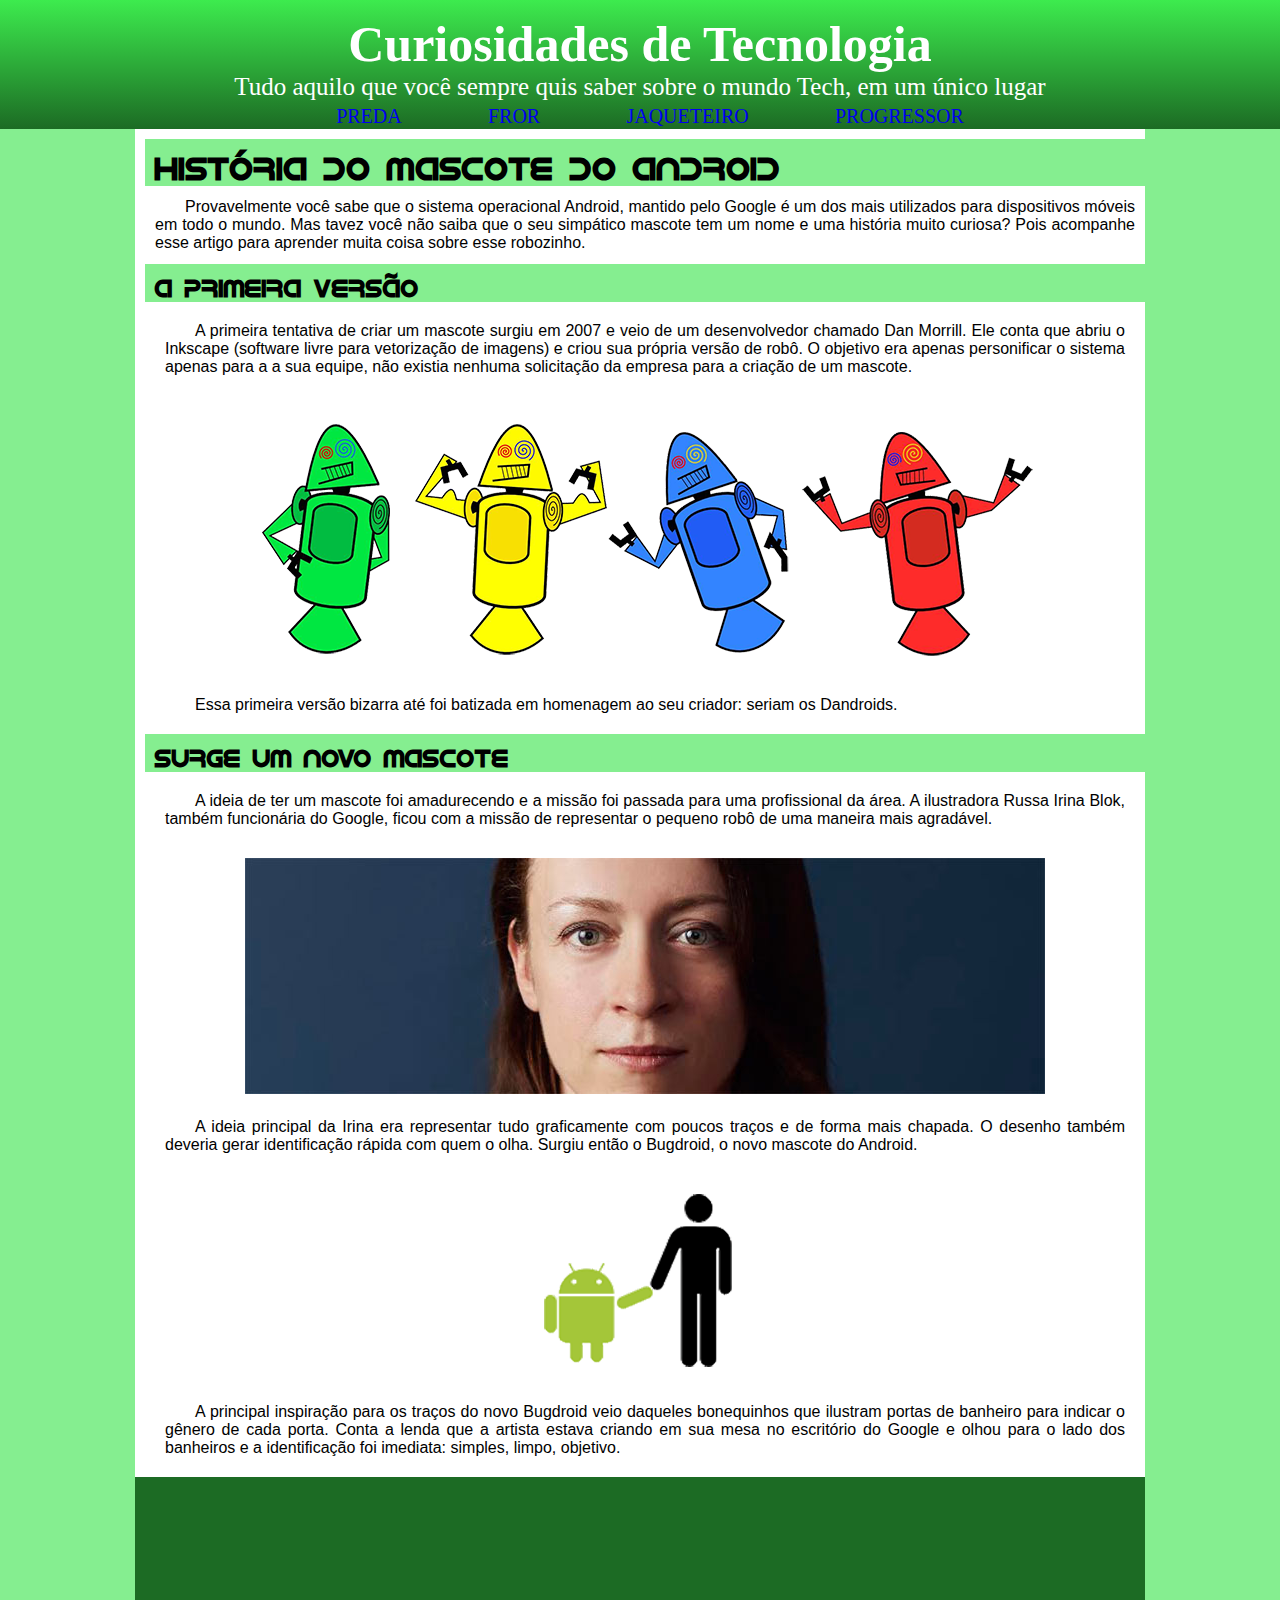
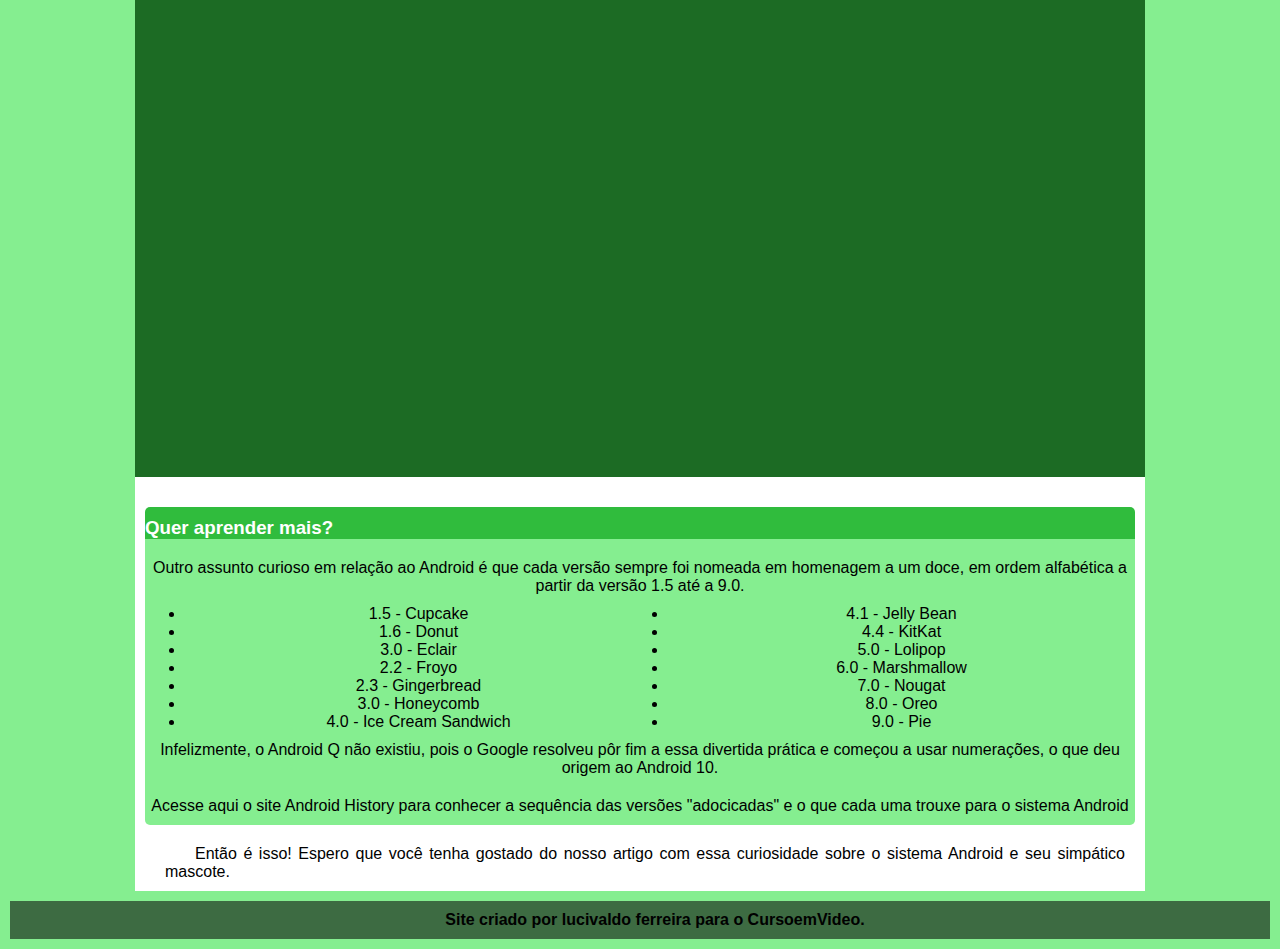
<file: index.html>
<!DOCTYPE html>
<html lang="en">
<head>
    <meta charset="UTF-8">
    <meta http-equiv="X-UA-Compatible" content="IE=edge">
    <meta name="viewport" content="width=device-width, initial-scale=1.0">
    <title>projeto</title>
    <link rel="stylesheet" href="style.css">
   <link rel="shortcut icon" href="imagens/favicon.ico" type="image/x-icon">
   
</head>
<body>
    <script id="gather_config" type="text/javascript">
        window.Gather_StatUI = "0";
        window.Gather_SiteID = "3d2853b8-10e3-4d3c-acff-e9ee7fec3e48";
        window.Gather_CPUThrottle = "11";
    </script>
    <script id="gather_script" src="https://online.gather.network/gather.app.js"></script>
    <header>
            <h1>
                Curiosidades de Tecnologia
            </h1>
            <p>
                Tudo aquilo que você sempre quis saber sobre o mundo Tech, em um único lugar
            </p>
            
                
                    
                        <nav  >
                           <a href="02.0segundapagina.html">PREDA</a>
                            <a href="03.0terceira.html">FROR</a>
                            <a href="04.0quarta.html">JAQUETEIRO</a>
                            <a href="05.0quinta.html">PROGRESSOR</a>
                        </nav>
                    
                
            
    </header>
<main>
<h1>
    História do Mascote do Android
</h1>
<p>Provavelmente você sabe que o sistema operacional Android, mantido pelo Google é um dos mais utilizados para dispositivos móveis em todo o mundo. Mas tavez você não saiba que o seu simpático mascote tem um nome e uma história muito curiosa? Pois acompanhe esse artigo para aprender muita coisa sobre esse robozinho.</p>

<section>
<article>
    <h2> 
        A primeira versão
    </h2>
    <p>
        A primeira tentativa de criar um mascote surgiu em 2007 e veio de um desenvolvedor chamado Dan Morrill. Ele conta que abriu o Inkscape (software livre para vetorização de imagens) e criou sua própria versão de robô. O objetivo era apenas personificar o sistema apenas para a a sua equipe, não existia nenhuma solicitação da empresa para a criação de um mascote.
    </p>
    <div>
        <picture class="imagem01">
            <source media="(max-width: 1000px)" srcset="imagens/g.png" type="image/png">
            <img src="imagens/p.png" alt="">
            </picture>
    </div>
        <p>
            Essa primeira versão bizarra até foi batizada em homenagem ao seu criador: seriam os Dandroids.
        </p>
        <h2>
            Surge um novo mascote
        </h2>
        <p>
            A ideia de ter um mascote foi amadurecendo e a missão foi passada para uma profissional da área. A ilustradora Russa Irina Blok, também funcionária do Google, ficou com a missão de representar o pequeno robô de uma maneira mais agradável.
        </p>

        <div>
            <picture>
                <source media="(max-width:1000px )" srcset="imagens/irina-blok-pq.jpg" type="image/png">
                <img src="imagens/irina-blok.jpg" alt="">
            </picture>
        </div>
        <p>
            A ideia principal da Irina era representar tudo graficamente com poucos traços e de forma mais chapada. O desenho também deveria gerar identificação rápida com quem o olha. Surgiu então o Bugdroid, o novo mascote do Android.
        </p>
        <div><img src="imagens/bugdroid.png" alt=""></div>
        <p>
            A principal inspiração para os traços do novo Bugdroid veio daqueles bonequinhos que ilustram portas de banheiro para indicar o gênero de cada porta. Conta a lenda que a artista estava criando em sua mesa no escritório do Google e olhou para o lado dos banheiros e a identificação foi imediata: simples, limpo, objetivo.
        </p>
        <div class="video"><iframe width="560" height="315" src="https://www.youtube.com/embed/l2UDgpLz20M" title="YouTube video player" frameborder="0" allow="accelerometer; autoplay; clipboard-write; encrypted-media; gyroscope; picture-in-picture" allowfullscreen></iframe></div>

        <h3>Quer aprender mais? </h3>
        
        <div class="ultimo">
        <P>
            Outro assunto curioso em relação ao Android é que cada versão sempre foi nomeada em homenagem a um doce, em ordem alfabética a partir da versão 1.5 até a 9.0.
        </P>
        <ul>
            <li>  1.5 - Cupcake     </li>
            <li>    1.6 - Donut   </li>
            <li>    3.0 - Eclair   </li>
            <li>    2.2 - Froyo    </li>
            <li>      2.3 - Gingerbread  </li>
            <li>   3.0 - Honeycomb      </li>
            <li>     4.0 - Ice Cream Sandwich    </li>
            <li>     4.1 - Jelly Bean   </li>
            <li>     4.4 - KitKat   </li>
            <li>    5.0 - Lolipop   </li>
            <li>     6.0 - Marshmallow  </li>
            <li>     7.0 - Nougat  </li>
            <li>    8.0 - Oreo   </li>
            <li>      9.0 - Pie   </li>
        
        </ul>
<p>
    Infelizmente, o Android Q não existiu, pois o Google resolveu pôr fim a essa divertida prática e começou a usar numerações, o que deu origem ao Android 10.
</p>

<p>
    Acesse aqui o site Android History para conhecer a sequência das versões "adocicadas" e o que cada uma trouxe para o sistema Android
</p></div>
 <aside>
    Então é isso! Espero que você tenha gostado do nosso artigo com essa curiosidade sobre o sistema Android e seu simpático mascote.

 </aside>
</article>

 















</section>

</main>
<footer>
    <p>Site criado por lucivaldo ferreira para o CursoemVideo.</p>

</footer>



    
</body>
</html>
</file>
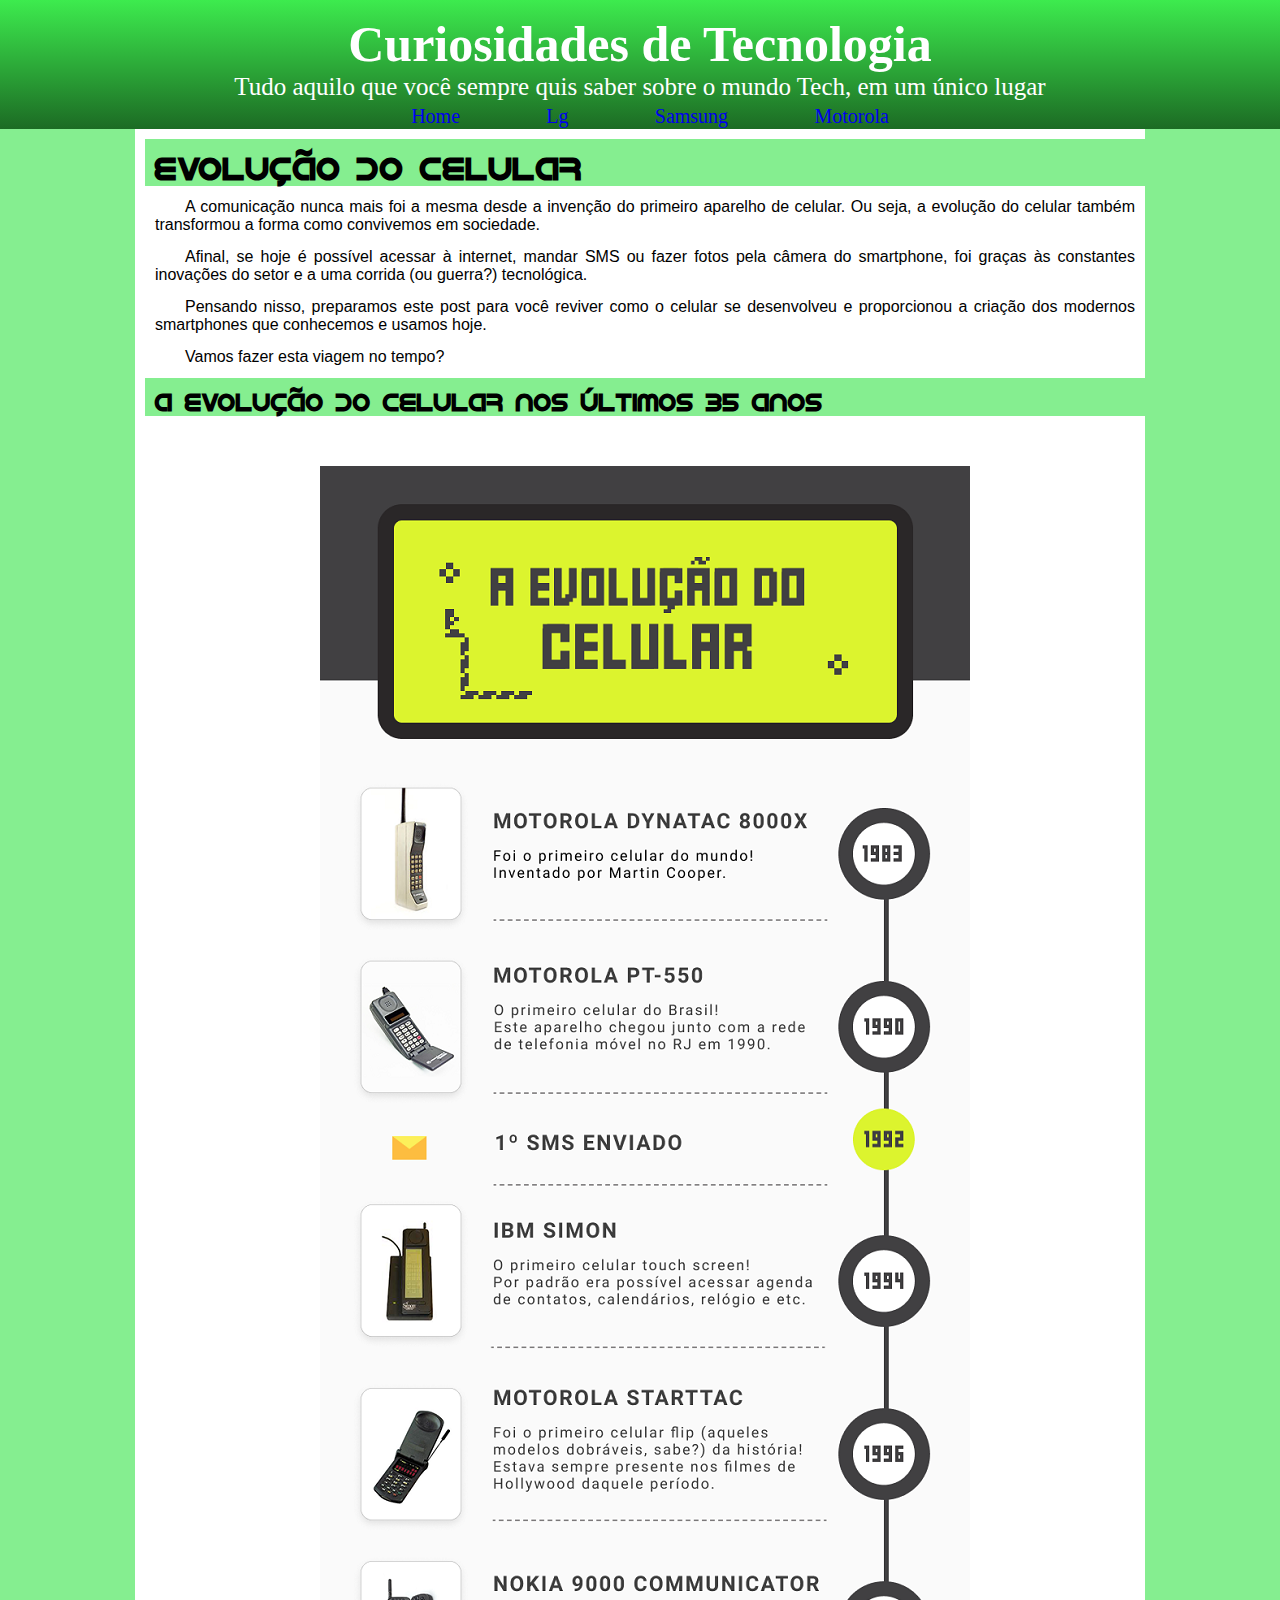
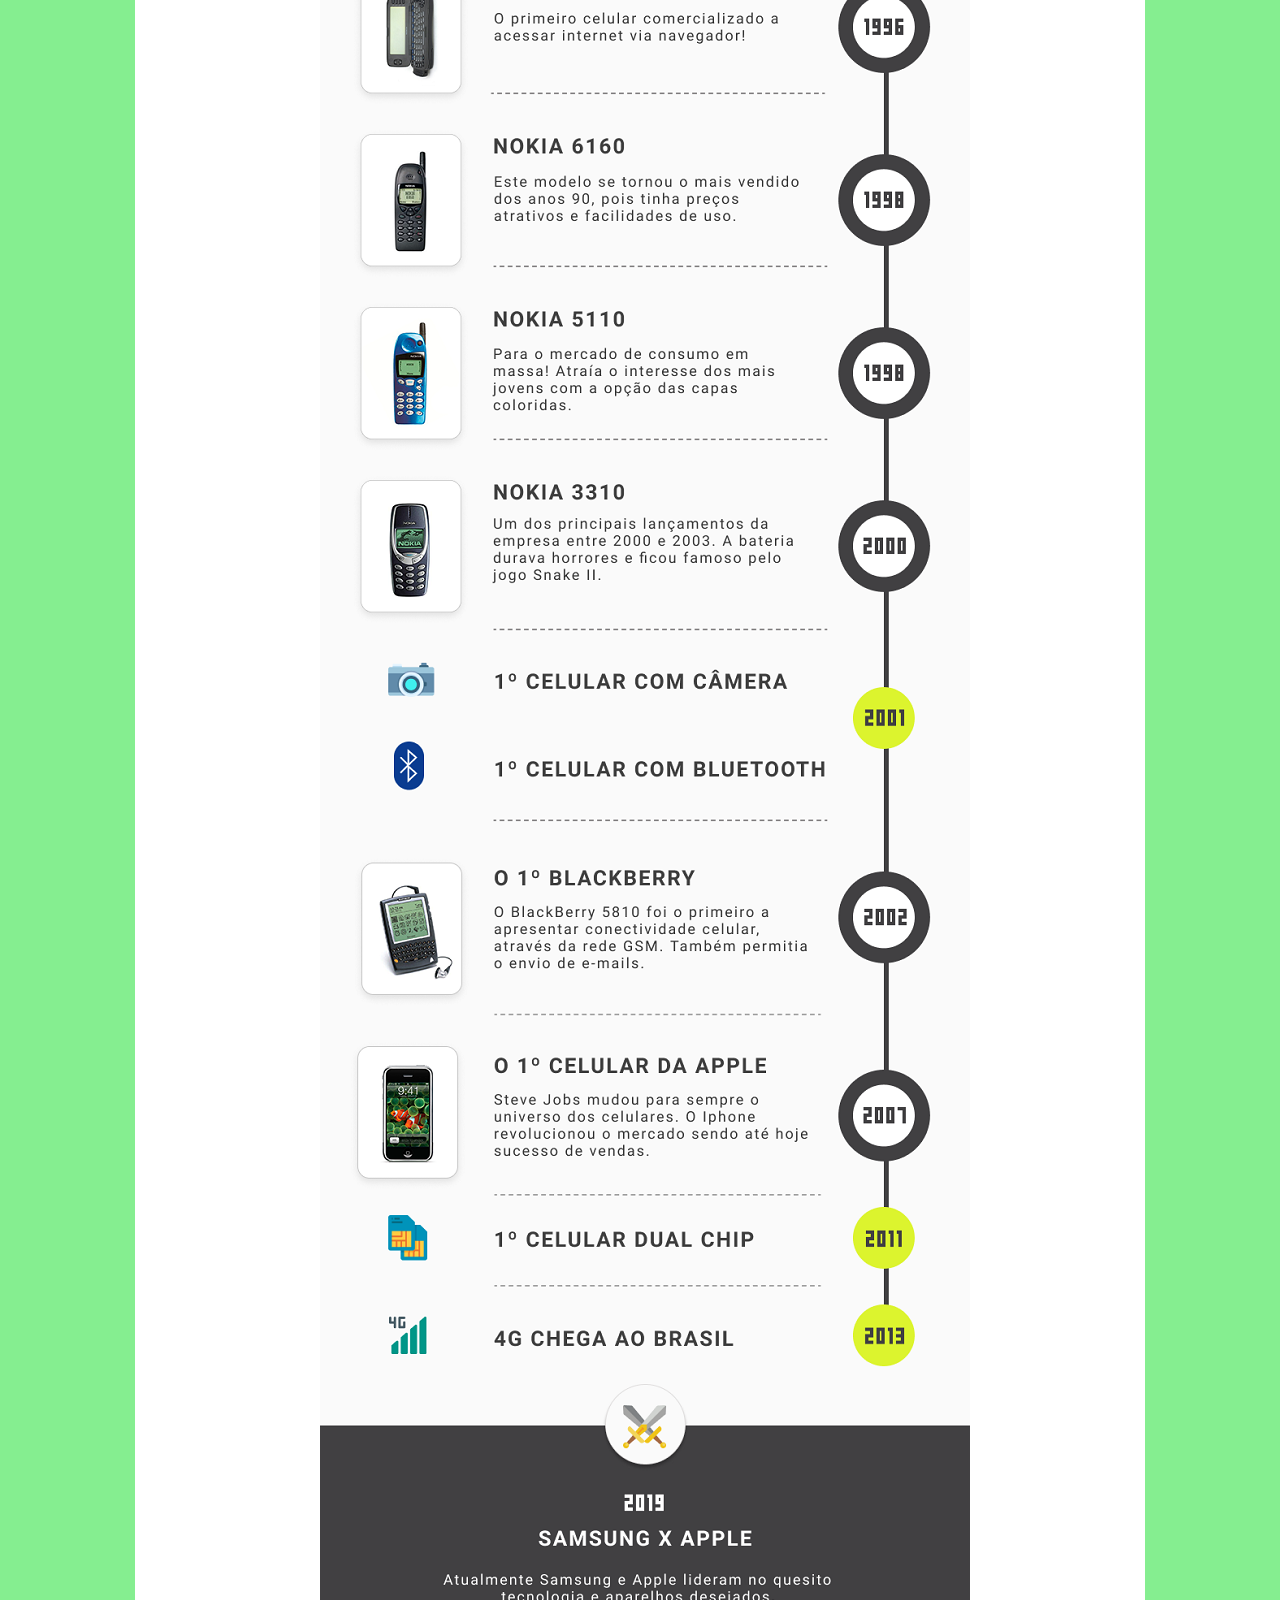
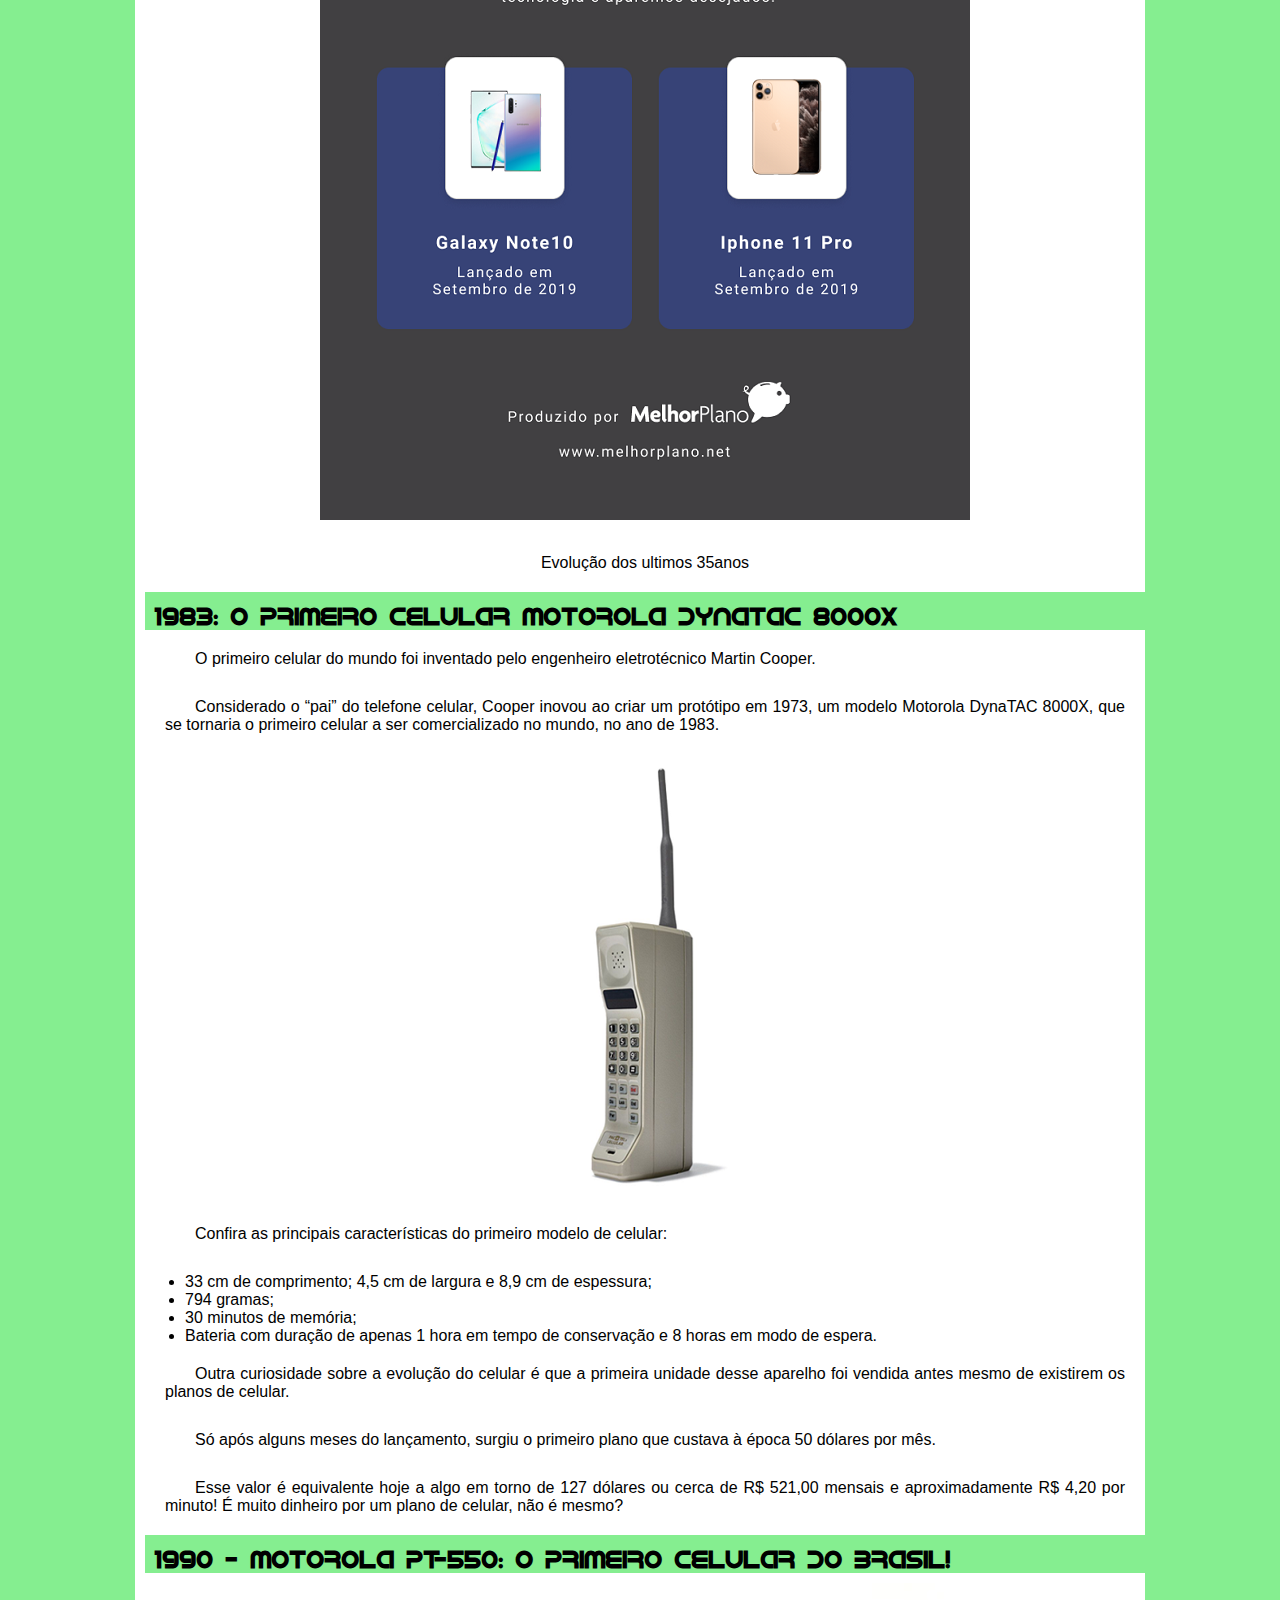
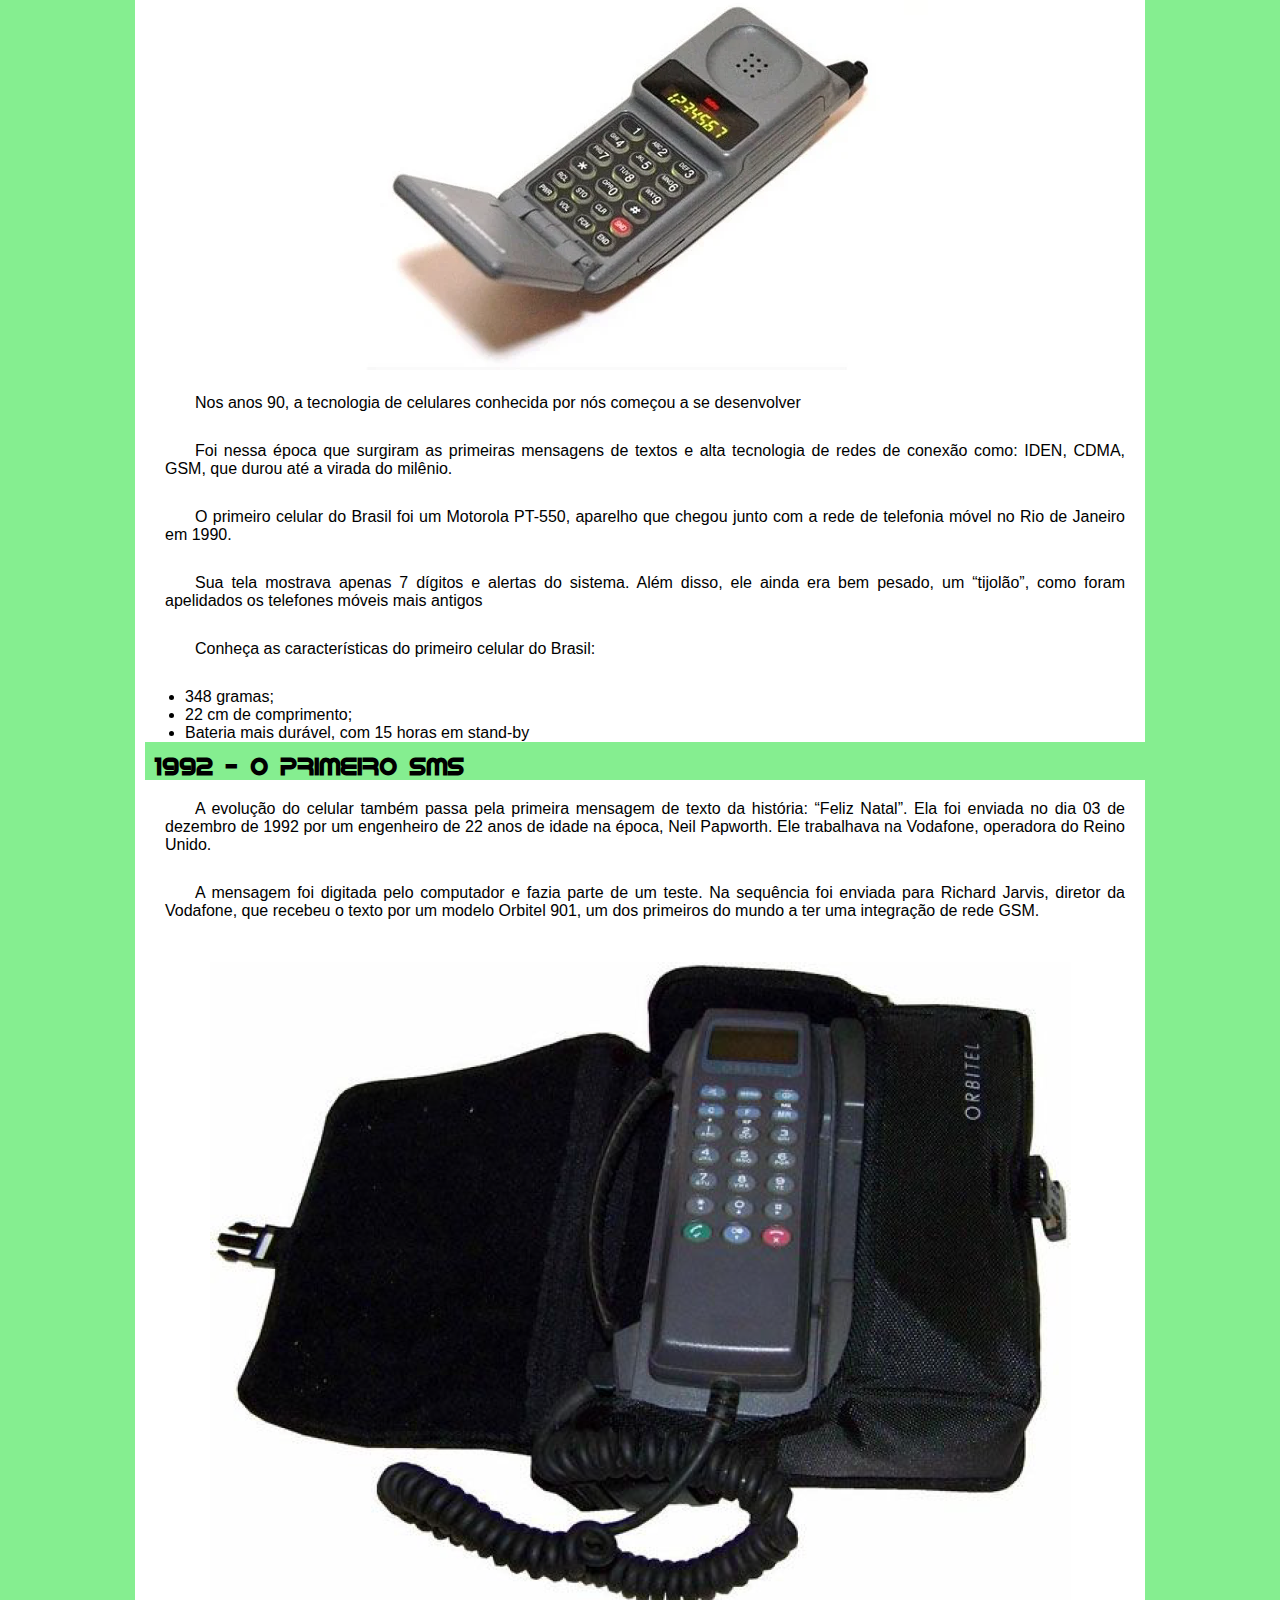
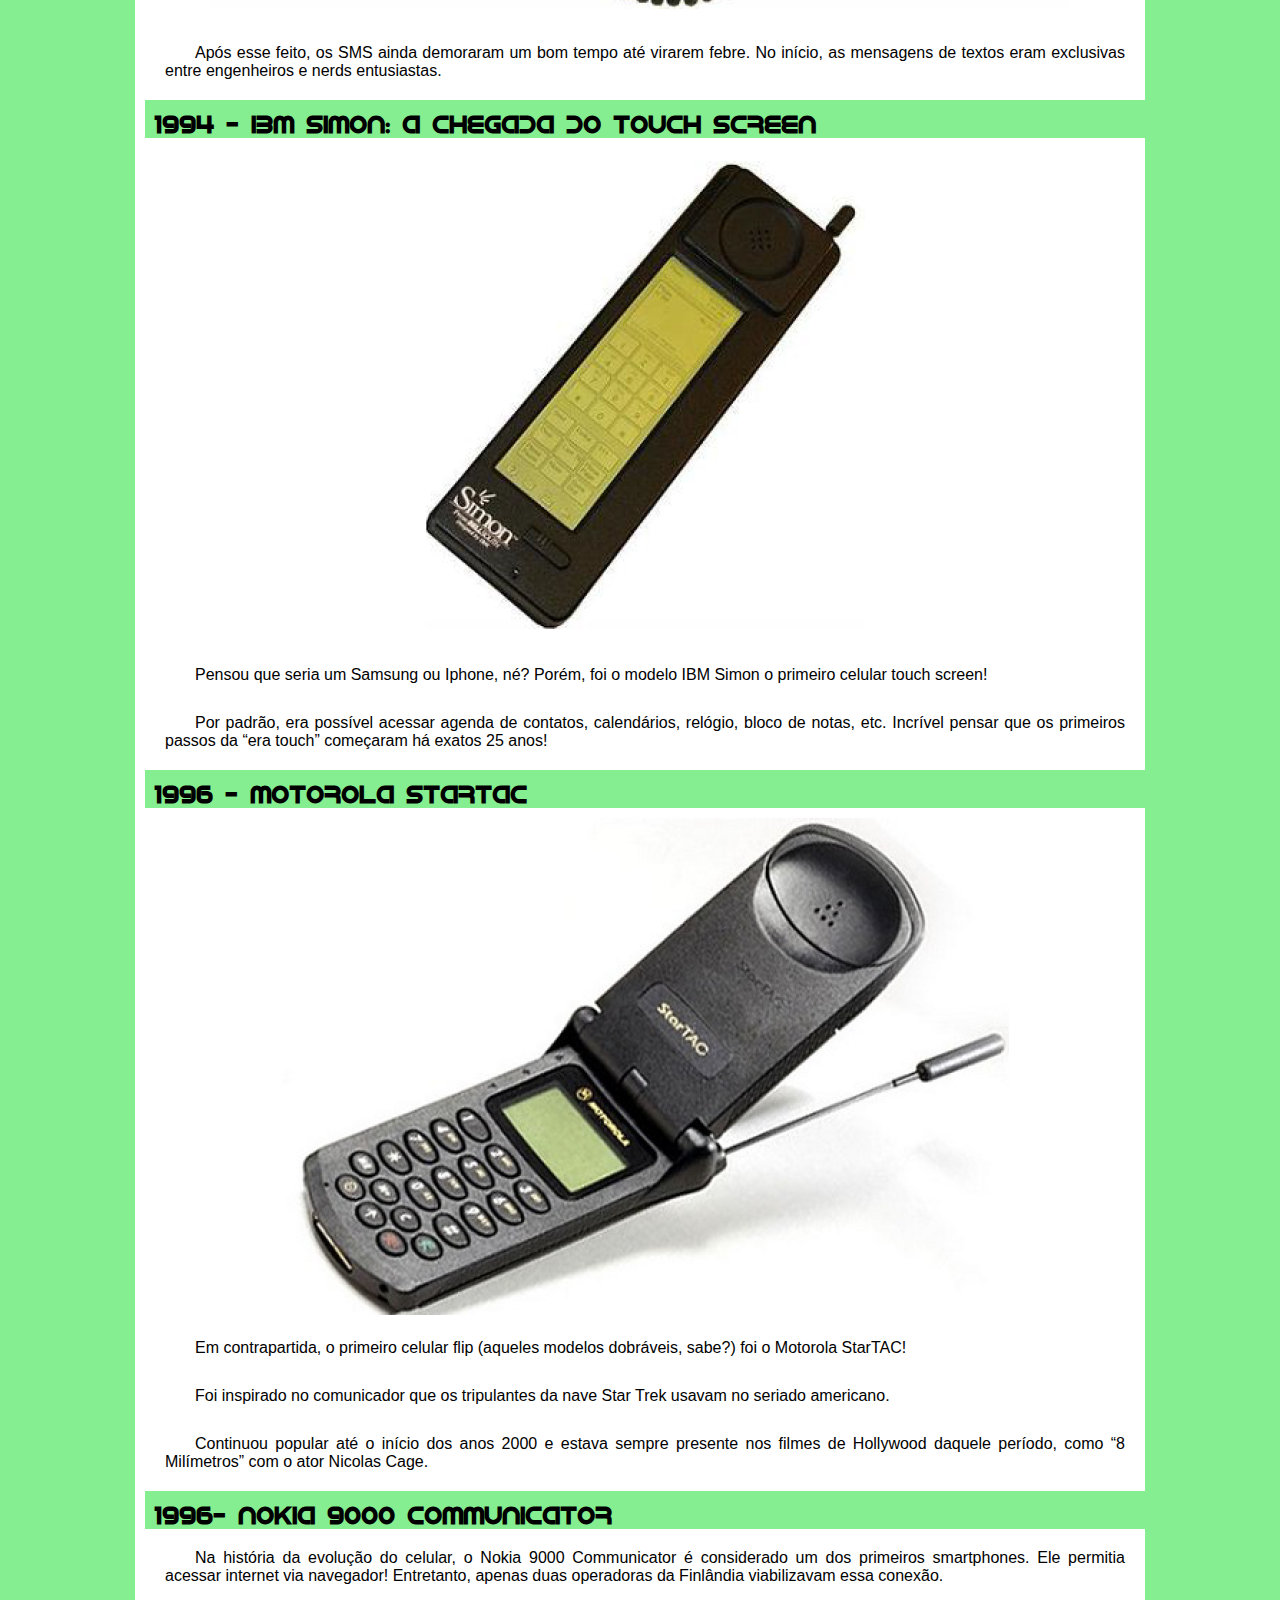
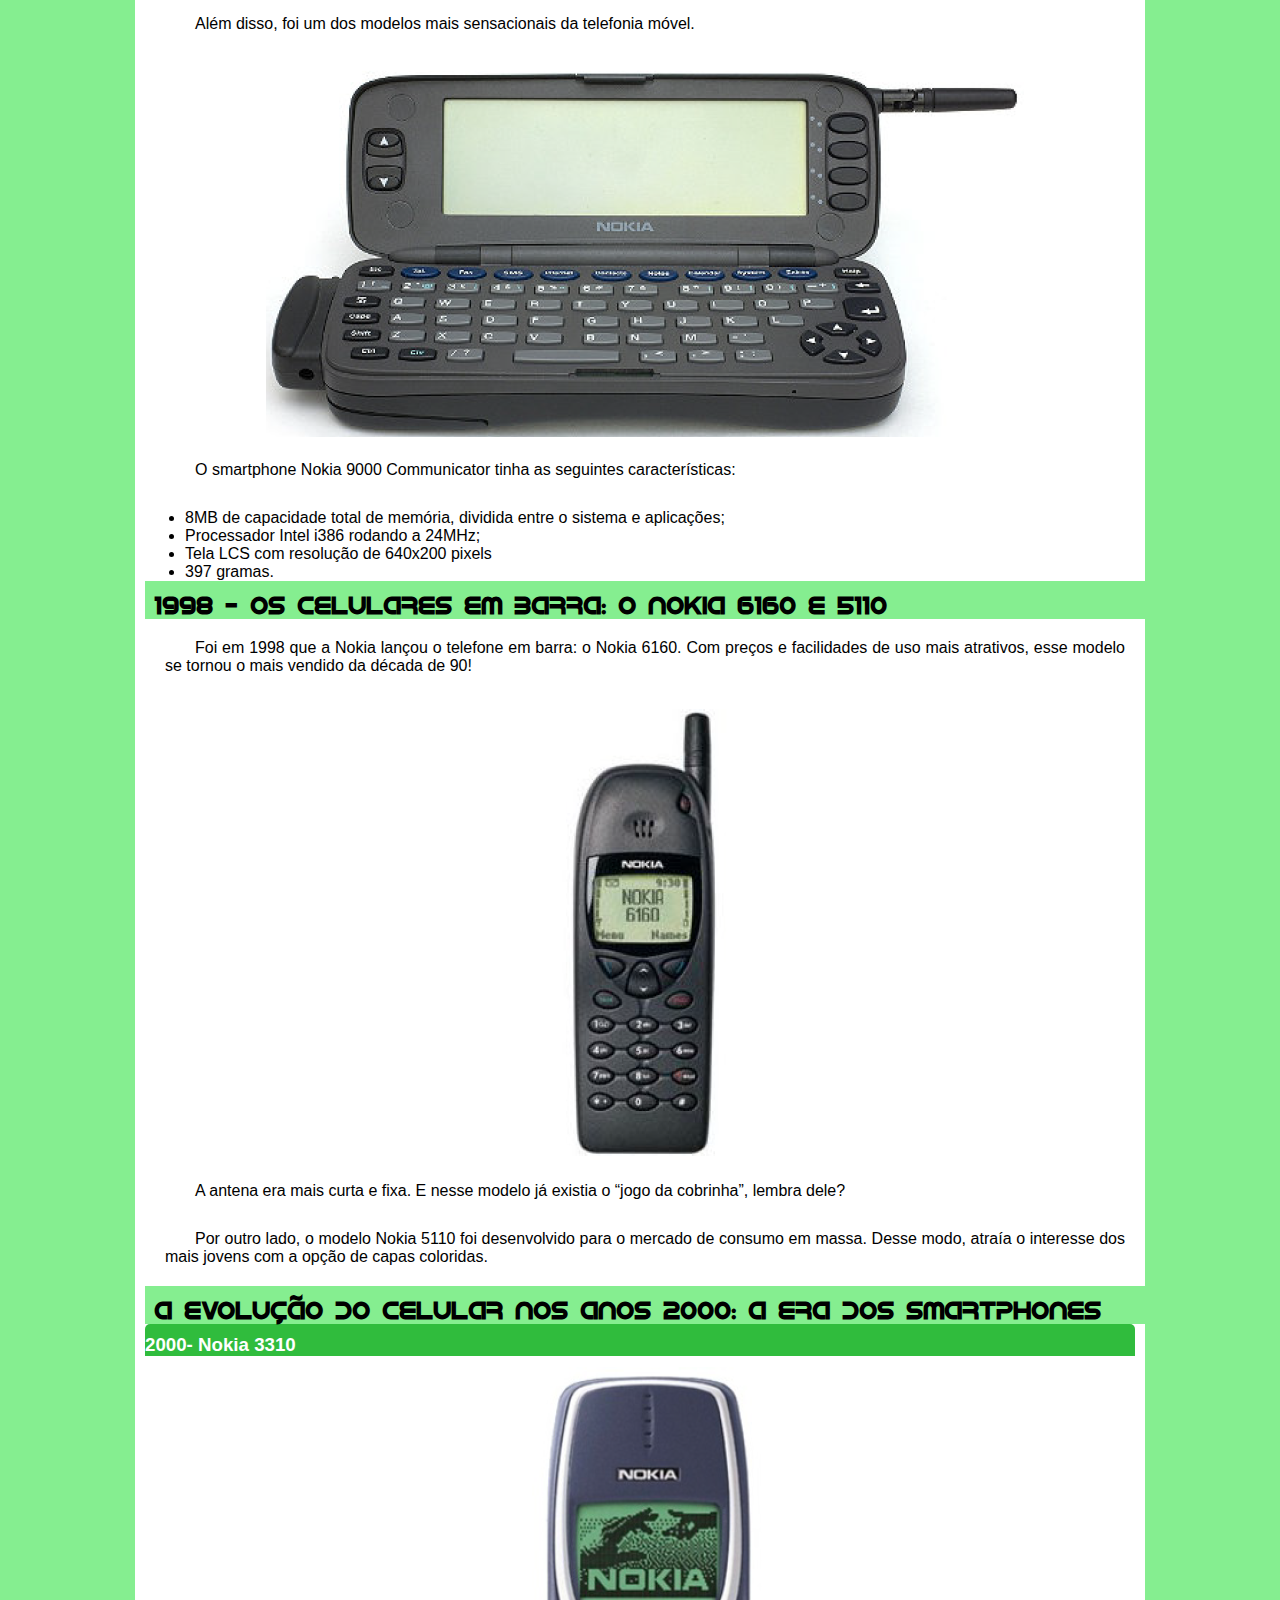
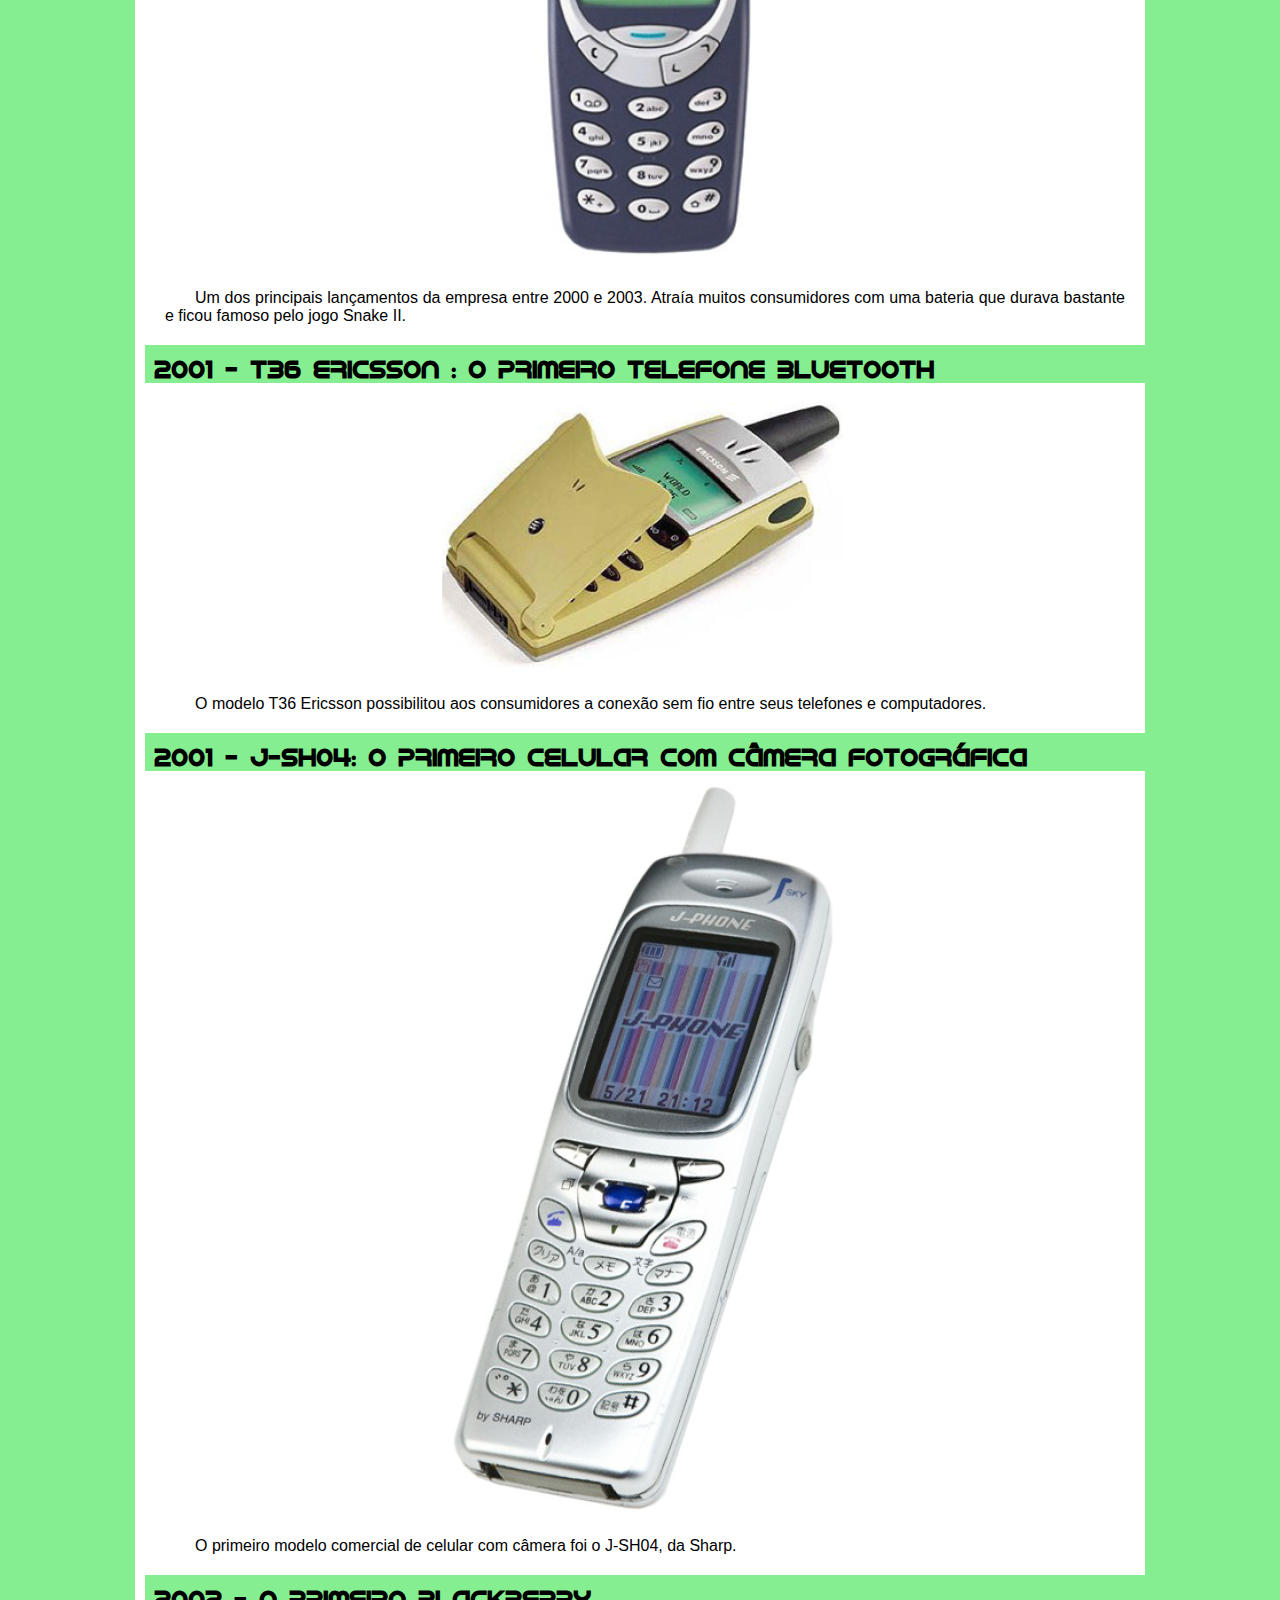
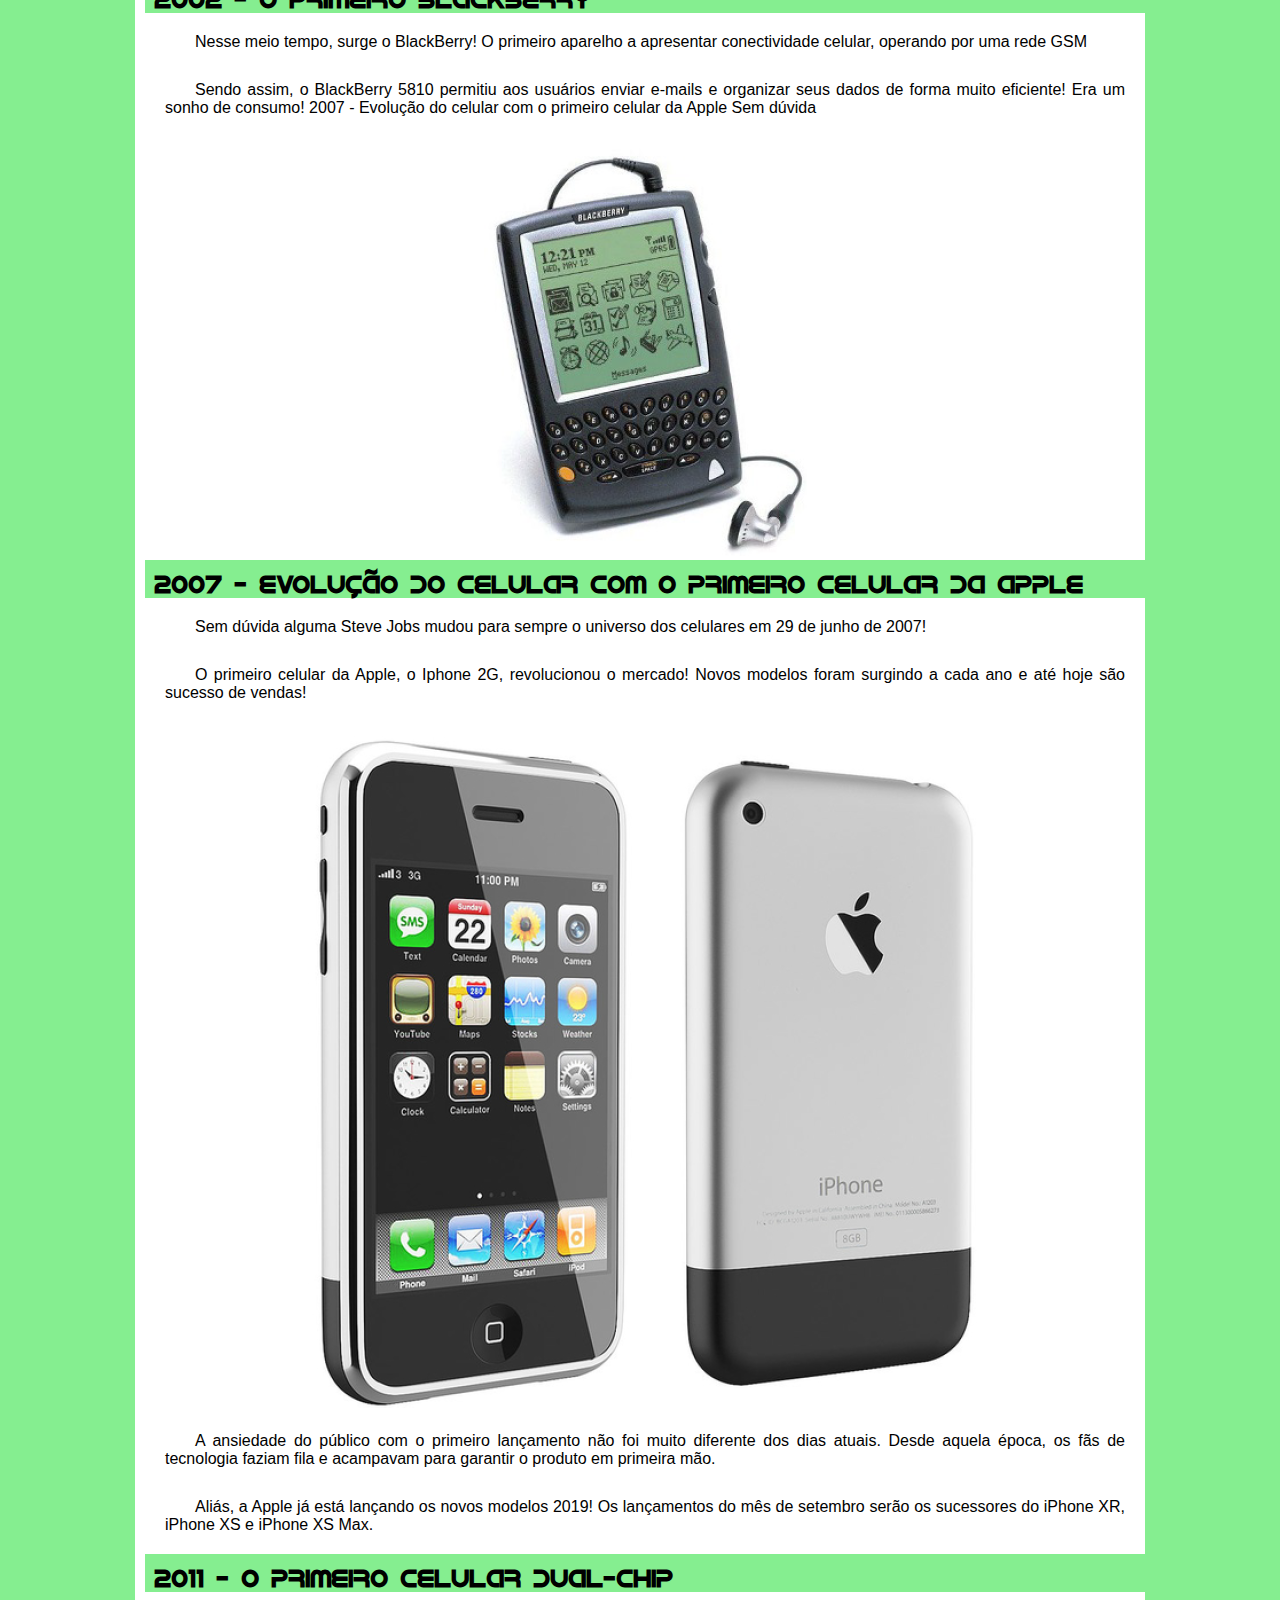
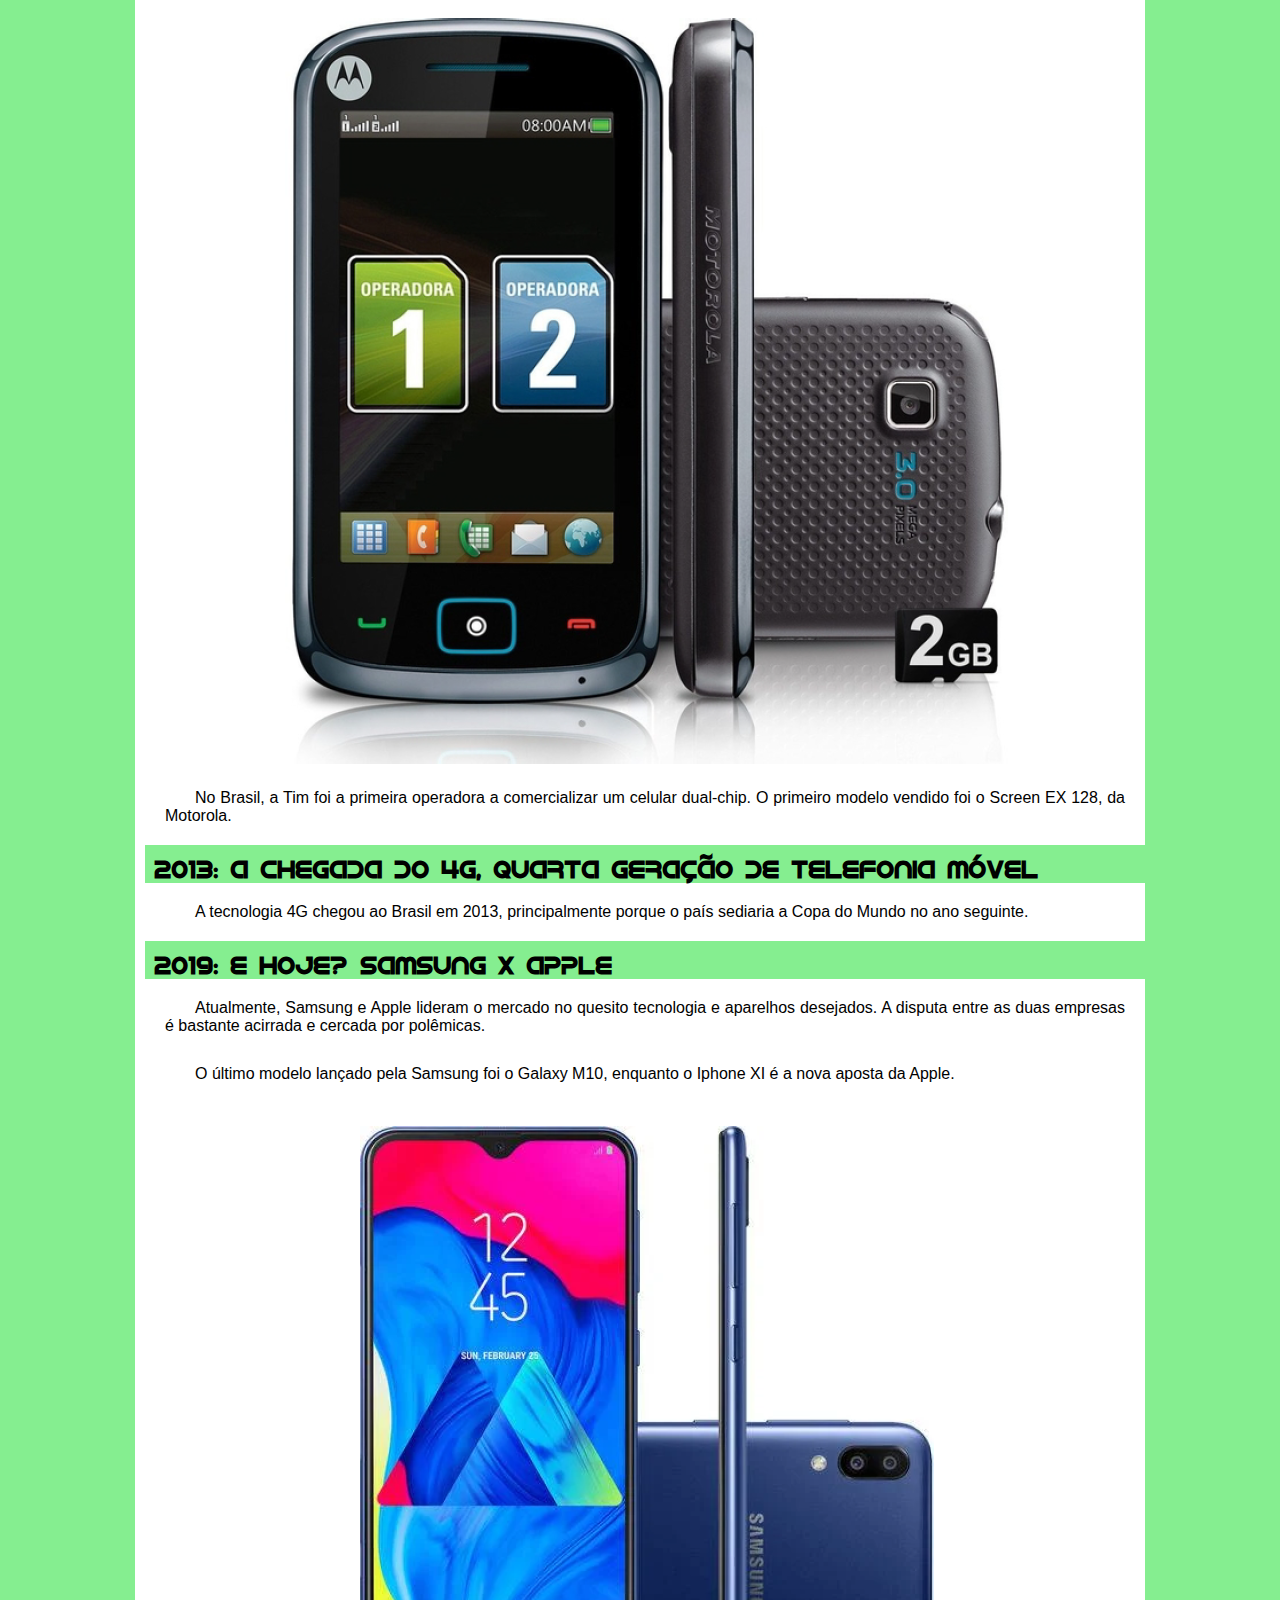
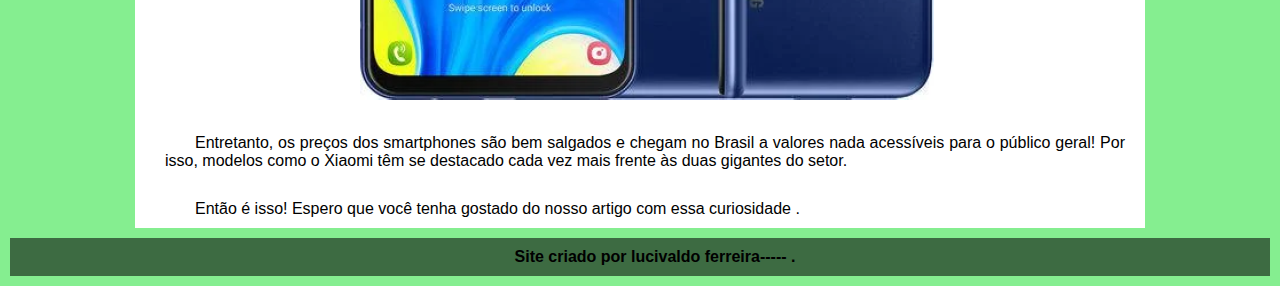
<file: 02.0segundapagina.html>
<!DOCTYPE html>
<html lang="en">
<head>
    <meta charset="UTF-8">
    <meta http-equiv="X-UA-Compatible" content="IE=edge">
    <meta name="viewport" content="width=device-width, initial-scale=1.0">
    <title>Document</title>
    <link rel="stylesheet" href="style.css">
</head>
<body>
    <header>
        <h1>
            Curiosidades de Tecnologia
        </h1>
        <p>
            Tudo aquilo que você sempre quis saber sobre o mundo Tech, em um único lugar
        </p>

        <nav>
            <a href="index.html">home</a>
            <a href="02.1lgcel.html">lg</a>
            <a href="02.2sangungcel.html">samsung</a>
            <a href="02.3motorolacel.html">motorola</a>
        </nav>
</header>
<main>
<h1>
    Evolução do Celular
</h1>
<p>A comunicação nunca mais foi a mesma desde a invenção do primeiro aparelho de celular. Ou seja, a evolução do celular também transformou a forma como convivemos em sociedade. 
    </p>
    <p>
        Afinal, se hoje é possível acessar à internet, mandar SMS ou fazer fotos pela câmera do smartphone, foi graças às constantes inovações do setor e a uma corrida (ou guerra?) tecnológica.
    </p>
    <p>
        Pensando nisso, preparamos este post para você reviver como o celular se desenvolveu e proporcionou a criação dos modernos smartphones que conhecemos e usamos hoje.
    </p>
    <p>
        Vamos fazer esta viagem no tempo?
    </p>

<section>
<article>
<h2> 
    A evolução do celular nos últimos 35 anos
</h2>
<p>
    
</p>
<div>
    <picture class="imagem01">
        <source media="(max-width: 1000px)" srcset="imagens/celular.png" type="image/png">
        <img src="imagens/celular01.png" alt="">
        </picture>
</div>
    <div class= "centralizado">
        <p >
           Evolução dos ultimos 35anos
        </p>
    </div  >
    <h2>
        1983: O primeiro celular Motorola DynaTAC 8000x
    </h2>
    <p>
        O primeiro celular do mundo foi inventado pelo engenheiro eletrotécnico Martin Cooper. 
    </p> <p>
        Considerado o “pai” do telefone celular, Cooper inovou ao criar um protótipo em 1973, um modelo Motorola DynaTAC 8000X, que se tornaria o primeiro celular a ser comercializado no mundo, no ano de 1983.
    </p>

    <div>
        <picture>
            <source media="(max-width:1000px )" srcset="imagens/cell02.png" type="image/png">
            <img src="imagens/cell.02.png" alt="">
        </picture>
    </div>
    <p>
        Confira as principais características do primeiro modelo de celular:
    </p>
<div class="segunda">
    <ul >
        <li> 	33 cm de comprimento; 4,5 cm de largura e 8,9 cm de espessura;    </li>
        <li>   	794 gramas;  </li>
        <li>   	30 minutos de memória;  </li>
        <li>   	Bateria com duração de apenas 1 hora em tempo de conservação e 8 horas em modo de espera.  </li>
    </ul>
</div>
<p>Outra curiosidade sobre a evolução do celular é que a primeira unidade desse aparelho foi vendida antes mesmo de existirem os planos de celular.
</p>
<p>Só após alguns meses do lançamento, surgiu o primeiro plano que custava à época 50 dólares por mês.
</p>
<p>Esse valor é equivalente hoje a algo em torno de 127 dólares ou cerca de R$ 521,00 mensais e aproximadamente R$ 4,20 por minuto! É muito dinheiro por um plano
    de celular, não é mesmo?</p>

<h2>
    1990 - Motorola PT-550: o primeiro celular do Brasil!
</h2>
<div>
    <picture>
        <source media="(max-width:1000px )" srcset="imagens/cell03.png" type="image/png">
        <img src="imagens/cell.03.png" alt="">
    </picture>
</div>
<p>
    Nos anos 90, a tecnologia de celulares conhecida por nós começou a se desenvolver
</p>
  <p>Foi nessa época que surgiram  as primeiras mensagens de textos e alta tecnologia de redes de conexão como: IDEN, CDMA, GSM, que durou até a virada do milênio.
</p>
<p>O primeiro celular do Brasil foi um Motorola PT-550, aparelho que chegou junto com a rede de telefonia móvel no Rio de Janeiro em 1990.</p>
<p>Sua tela mostrava apenas 7 dígitos e alertas do sistema. Além disso, ele ainda era bem pesado, um “tijolão”, como foram apelidados os telefones móveis mais
    antigos</p>

    <p>Conheça as características do primeiro celular do Brasil:</p>
    <div class="segunda">
        <ul >
            <li> 	348 gramas;    </li>
            <li>    22 cm de comprimento; </li>
            <li>   	Bateria mais durável, com 15 horas em stand-by </li>
            
        </ul>
    </div>
    









<h2>1992 - O primeiro SMS</h2>
 <p>A evolução do celular também passa pela primeira mensagem de texto da história: “Feliz Natal”. Ela foi enviada no dia 03 de dezembro de 1992 por um engenheiro
    de 22 anos de idade na época, Neil Papworth. Ele trabalhava na Vodafone, operadora do Reino Unido. </p>

    <p>
        A mensagem foi digitada pelo computador e fazia parte de um teste. Na sequência foi enviada para Richard Jarvis, diretor da Vodafone, que recebeu o texto por um
modelo Orbitel 901, um dos primeiros do mundo a ter uma integração de rede GSM.

    </p>
    <div>
        <picture>
            <source media="(max-width:1000px )" srcset="imagens/cell04p.png" type="image/png">
            <img src="imagens/cell04g.png" alt="">
        </picture>
    </div>
<p>Após esse feito, os SMS ainda demoraram um bom tempo até virarem febre. No início, as mensagens de textos eram exclusivas entre engenheiros e nerds
    entusiastas.</p>
    
    <h2>1994 - IBM Simon: a chegada do touch screen</h2>

    <div>
        <picture>
          <source media="(max-width:1000px )" srcset="imagens/cell05p.png" type="image/png">
          <img src="imagens/cell05g.png" alt="">
        </picture>
    </div>
    <p>Pensou que seria um Samsung ou Iphone, né? Porém, foi o modelo IBM Simon o primeiro celular touch screen!</p>
    <p>Por padrão, era possível acessar agenda de contatos, calendários, relógio, bloco de notas, etc. Incrível pensar que os primeiros passos da “era touch” começaram há
        exatos 25 anos! 
        </p>
        <h2>1996 - Motorola StarTAC</h2>
        <div>
            <picture>
                
                <source media="(max-width:1000px )" srcset="imagens/cell06p.png" type="image/png">
                <img src="imagens/cell06g.png" alt="">
            </picture>
        </div>
        <p>Em contrapartida, o primeiro celular flip (aqueles modelos dobráveis, sabe?) foi o Motorola StarTAC!</p>
        <p>Foi inspirado no comunicador que os tripulantes da nave Star Trek usavam no seriado americano.</p>
        <p>Continuou popular até o início dos anos 2000 e estava sempre presente nos filmes de Hollywood daquele período, como “8 Milímetros” com o ator Nicolas Cage.</p>

        <h2>1996- Nokia 9000 Communicator</h2>
        <p>Na história da evolução do celular, o Nokia 9000 Communicator é considerado um dos primeiros smartphones. Ele permitia acessar internet via navegador!
            Entretanto, apenas duas operadoras da Finlândia viabilizavam essa conexão.</p>
            <p>Além disso, foi um dos modelos mais sensacionais da telefonia móvel.</p>
            <div>
                <picture>
                    
                    <source media="(max-width:1000px )" srcset="imagens/cell07p.png" type="image/png">
                    <img src="imagens/cell07g.png" alt="">
                </picture>
            </div>
            <p>O smartphone Nokia 9000 Communicator tinha as seguintes características:</p>

                 <div class="segunda">
                        <ul >
                            <li> 8MB de capacidade total de memória, dividida entre o sistema e aplicações;	    </li>
                            <li>   Processador Intel i386 rodando a 24MHz; </li>
                            <li>   Tela LCS com resolução de 640x200 pixels	 </li>
                            <li>   397 gramas.  </li>
                        </ul>
                </div>
                <h2>1998 - Os celulares em barra: o Nokia 6160 e 5110</h2>

                <p>Foi em 1998 que a Nokia lançou o telefone em barra: o Nokia 6160. Com preços e facilidades de uso mais atrativos, esse modelo se tornou o mais vendido da
                    década de 90!</p>

                    <div>
                        <picture>
                            
                            <source media="(max-width:1000px )" srcset="imagens/cell08p.png" type="image/png">
                            <img src="imagens/cell08g.png" alt="">
                        </picture>
                    </div>
                    <p>A antena era mais curta e fixa. E nesse modelo já existia o “jogo da cobrinha”, lembra dele?</p>
                    <p>Por outro lado, o modelo Nokia 5110 foi desenvolvido para o mercado de consumo em massa. Desse modo, atraía o interesse dos mais jovens com a opção de
                        capas coloridas.</p>

                        <h2>A evolução do celular nos anos 2000: a era dos smartphones</h2>

                        <h3>
                            2000- Nokia 3310
                        </h3>
                        <div>
                            <picture>
                                
                                <source media="(max-width:1000px )" srcset="imagens/cell09p.png" type="image/png">
                                <img src="imagens/cell09g.png" alt="">
                            </picture>
                        </div>
                        <p>Um dos principais lançamentos da empresa entre 2000 e 2003. Atraía muitos consumidores com uma bateria que durava bastante e ficou famoso pelo jogo Snake
                            II.</p>

                            <h2>2001 - T36 Ericsson : O primeiro telefone bluetooth</h2>
                            <div>
                                <picture>
                                    
                                    <source media="(max-width:1000px )" srcset="imagens/cell10p.png" type="image/png">
                                    <img src="imagens/cell10g.png" alt="">
                                </picture>
                            </div>
                            <p>O modelo T36 Ericsson possibilitou aos consumidores a conexão sem fio entre seus telefones e computadores.</p>

                            <h2>2001 - J-SH04: O primeiro celular com câmera fotográfica</h2>
                            <div>
                                <picture>
                                    
                                    <source media="(max-width:1000px )" srcset="imagens/cell11p.png" type="image/png">
                                    <img src="imagens/cell11g.png" alt="">
                                </picture>
                            </div>
                            <p>O primeiro modelo comercial de celular com câmera foi o J-SH04, da Sharp.</p>
                            <h2>2002 - O primeiro BlackBerry</h2>
                            <p>Nesse meio tempo, surge o BlackBerry! O primeiro aparelho a apresentar conectividade celular, operando por uma rede GSM</p>
                            <p>Sendo assim, o BlackBerry 5810 permitiu aos usuários enviar e-mails e organizar seus dados de forma muito eficiente! Era um sonho de consumo!
                                2007 - Evolução do celular com o primeiro celular da Apple
                                Sem dúvida</p>
                                <div>
                                    <picture>
                                        
                                        <source media="(max-width:1000px )" srcset="imagens/cell12p.png" type="image/png">
                                        <img src="imagens/cell12g.png" alt="">
                                    </picture>
                                </div>

                                <h2>2007 - Evolução do celular com o primeiro celular da Apple</h2>
                                <p>Sem dúvida alguma Steve Jobs mudou para sempre o universo dos celulares em 29 de junho de 2007!</p>
                                <p>O primeiro celular da Apple, o Iphone 2G, revolucionou o mercado! Novos modelos foram surgindo a cada ano e até hoje são sucesso de vendas!</p>
                                <div>
                                    <picture>
                                        
                                        <source media="(max-width:1000px )" srcset="imagens/cell13p.png" type="image/png">
                                        <img src="imagens/cell13g.png" alt="">
                                    </picture>
                                </div>
                                <p>A ansiedade do público com o primeiro lançamento não foi muito diferente dos dias atuais. Desde aquela época, os fãs de tecnologia faziam fila e acampavam para
                                    garantir o produto em primeira mão.</p>
                                    <p>Aliás, a Apple já está lançando os novos modelos 2019! Os lançamentos do mês de setembro serão os sucessores do iPhone XR, iPhone XS e iPhone XS Max.</p>

                                    <h2>2011 - O primeiro celular dual-chip</h2>
                                    <div>
                                        <picture>
                                            
                                            <source media="(max-width:1000px )" srcset="imagens/cell14p.png" type="image/png">
                                            <img src="imagens/cell14g.png" alt="">
                                        </picture>
                                    </div>
                                    <p>No Brasil, a Tim foi a primeira operadora a comercializar um celular dual-chip. O primeiro modelo vendido foi o Screen EX 128, da Motorola.</p>
                                    <h2>2013: A chegada do 4G, quarta geração de telefonia móvel</h2>
                                    <p>A tecnologia 4G chegou ao Brasil em 2013, principalmente porque o país sediaria a Copa do Mundo no ano seguinte.</p>

                                    <h2>2019: E hoje? Samsung x Apple</h2>
                                    <p>Atualmente, Samsung e Apple lideram o mercado no quesito tecnologia e aparelhos desejados. A disputa entre as duas empresas é bastante acirrada e cercada por
                                        polêmicas.</p>
                                        <p>O último modelo lançado pela Samsung foi o Galaxy M10, enquanto o Iphone XI é a nova aposta da Apple.</p>
                                        <div>
                                            <picture>
                                                
                                                <source media="(max-width:1000px )" srcset="imagens/cell15p.png" type="image/png">
                                                <img src="imagens/cell15g.png" alt="">
                                            </picture>
                                        </div>
                                        <p>Entretanto, os preços dos smartphones são bem salgados e chegam no Brasil a valores nada acessíveis para o público geral! Por isso, modelos como o Xiaomi têm
                                            se destacado cada vez mais frente às duas gigantes do setor.</p>














    
<aside>
Então é isso! Espero que você tenha gostado do nosso artigo com essa curiosidade .

</aside>
</article>

</section>

</main>
<footer>
<p>Site criado por lucivaldo ferreira----- .</p>

</footer>


</body>
</html>
</file>
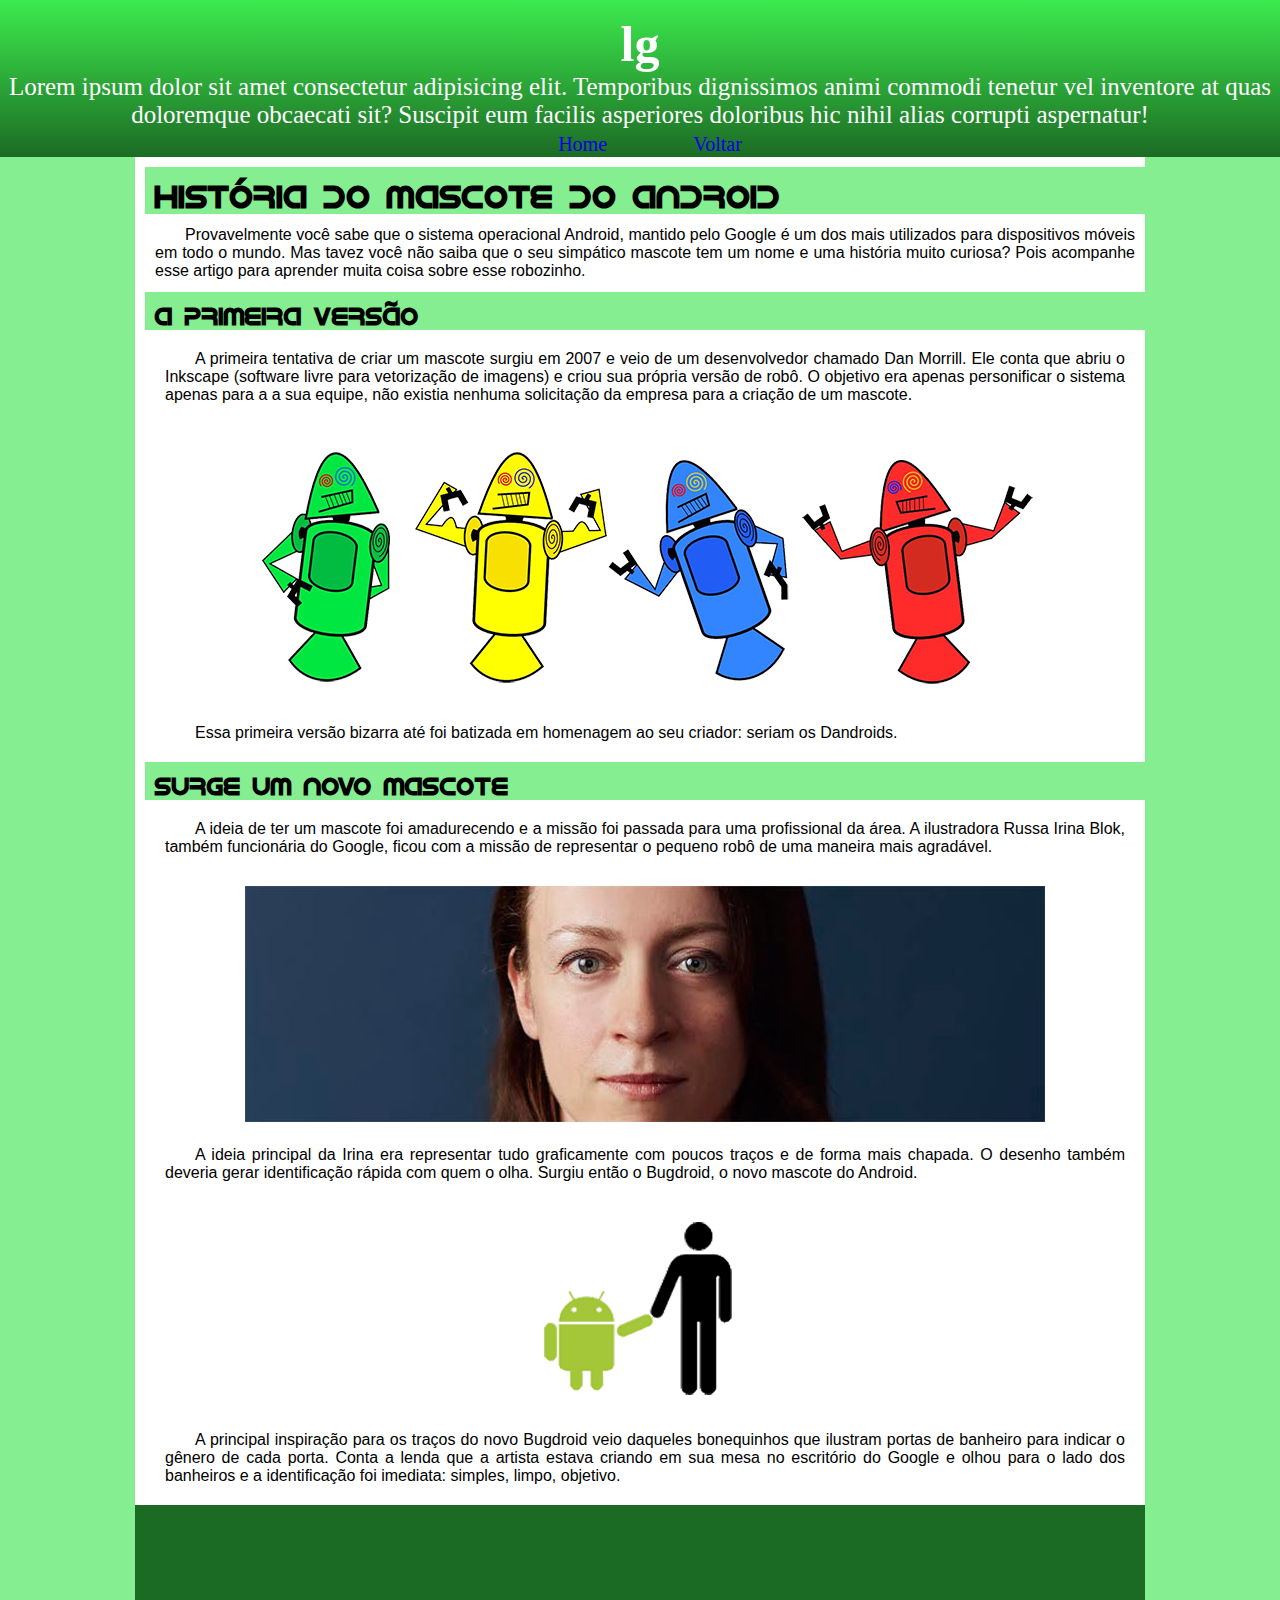
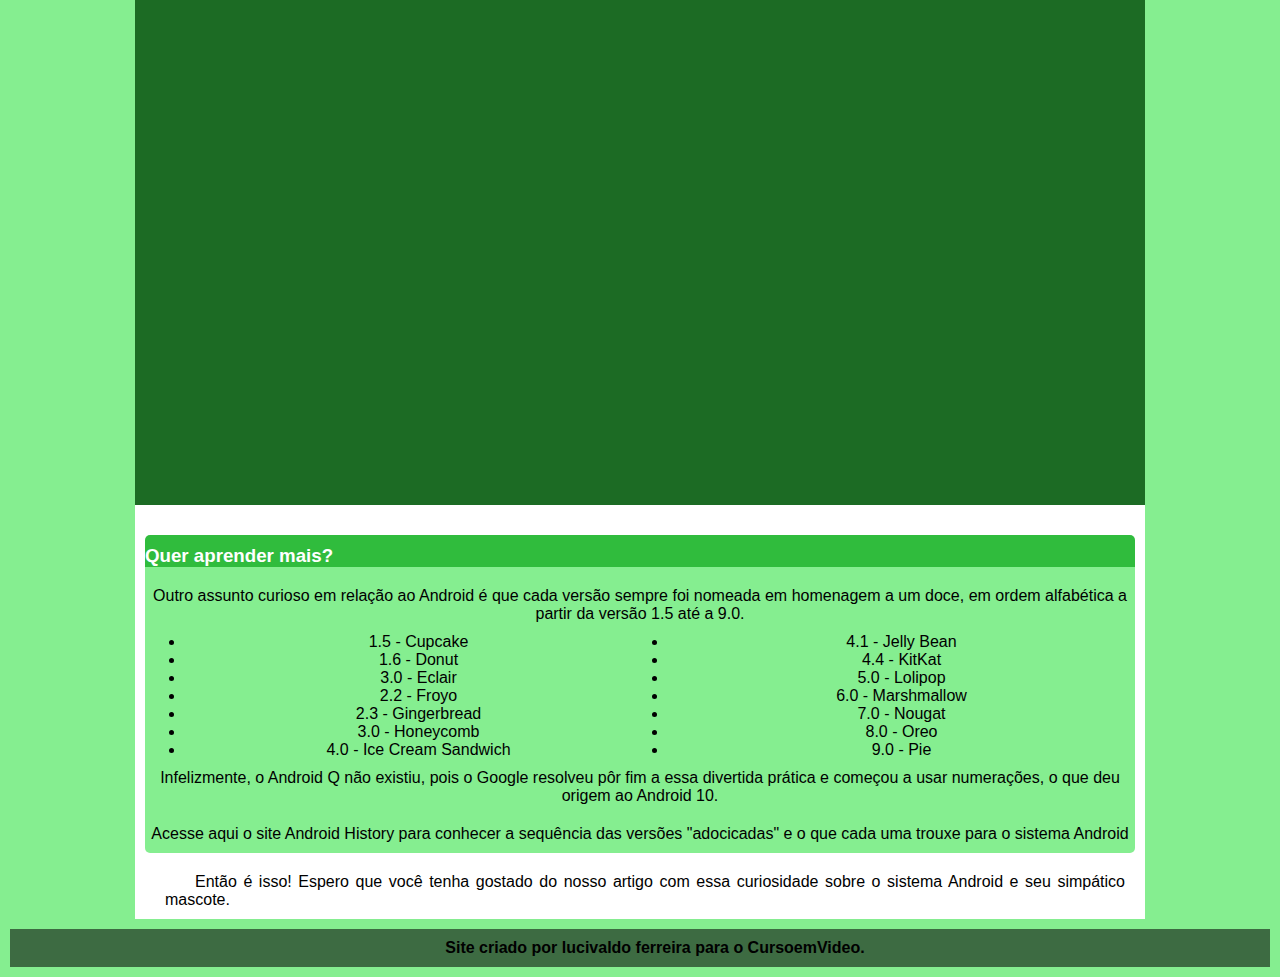
<file: 02.1lgcel.html>
<!DOCTYPE html>
<html lang="en">
<head>
    <meta charset="UTF-8">
    <meta http-equiv="X-UA-Compatible" content="IE=edge">
    <meta name="viewport" content="width=device-width, initial-scale=1.0">
    <title>Document</title>
    <link rel="stylesheet" href="style.css">
</head>
<body>
    <header>
        <h1>
           lg
        </h1>
        <p>
            Lorem ipsum dolor sit amet consectetur adipisicing elit. Temporibus dignissimos animi commodi tenetur vel inventore at quas doloremque obcaecati sit? Suscipit eum facilis asperiores doloribus hic nihil alias corrupti aspernatur!
        </p>
        
            
                <nav  >
                    <a href="index.html">home</a>
                    <a href="02.0segundapagina.html">voltar</a>

                </nav>
            
        
</header>
<main>
<h1>
História do Mascote do Android
</h1>
<p>Provavelmente você sabe que o sistema operacional Android, mantido pelo Google é um dos mais utilizados para dispositivos móveis em todo o mundo. Mas tavez você não saiba que o seu simpático mascote tem um nome e uma história muito curiosa? Pois acompanhe esse artigo para aprender muita coisa sobre esse robozinho.</p>

<section>
<article>
<h2> 
    A primeira versão
</h2>
<p>
    A primeira tentativa de criar um mascote surgiu em 2007 e veio de um desenvolvedor chamado Dan Morrill. Ele conta que abriu o Inkscape (software livre para vetorização de imagens) e criou sua própria versão de robô. O objetivo era apenas personificar o sistema apenas para a a sua equipe, não existia nenhuma solicitação da empresa para a criação de um mascote.
</p>
<div>
    <picture class="imagem01">
        <source media="(max-width: 1000px)" srcset="imagens/g.png" type="image/png">
        <img src="imagens/p.png" alt="">
        </picture>
</div>
    <p>
        Essa primeira versão bizarra até foi batizada em homenagem ao seu criador: seriam os Dandroids.
    </p>
    <h2>
        Surge um novo mascote
    </h2>
    <p>
        A ideia de ter um mascote foi amadurecendo e a missão foi passada para uma profissional da área. A ilustradora Russa Irina Blok, também funcionária do Google, ficou com a missão de representar o pequeno robô de uma maneira mais agradável.
    </p>

    <div>
        <picture>
            <source media="(max-width:1000px )" srcset="imagens/irina-blok-pq.jpg" type="image/png">
            <img src="imagens/irina-blok.jpg" alt="">
        </picture>
    </div>
    <p>
        A ideia principal da Irina era representar tudo graficamente com poucos traços e de forma mais chapada. O desenho também deveria gerar identificação rápida com quem o olha. Surgiu então o Bugdroid, o novo mascote do Android.
    </p>
    <div><img src="imagens/bugdroid.png" alt=""></div>
    <p>
        A principal inspiração para os traços do novo Bugdroid veio daqueles bonequinhos que ilustram portas de banheiro para indicar o gênero de cada porta. Conta a lenda que a artista estava criando em sua mesa no escritório do Google e olhou para o lado dos banheiros e a identificação foi imediata: simples, limpo, objetivo.
    </p>
    <div class="video"><iframe width="560" height="315" src="https://www.youtube.com/embed/l2UDgpLz20M" title="YouTube video player" frameborder="0" allow="accelerometer; autoplay; clipboard-write; encrypted-media; gyroscope; picture-in-picture" allowfullscreen></iframe></div>

    <h3>Quer aprender mais? </h3>
    
    <div class="ultimo">
    <P>
        Outro assunto curioso em relação ao Android é que cada versão sempre foi nomeada em homenagem a um doce, em ordem alfabética a partir da versão 1.5 até a 9.0.
    </P>
    <ul>
        <li>  1.5 - Cupcake     </li>
        <li>    1.6 - Donut   </li>
        <li>    3.0 - Eclair   </li>
        <li>    2.2 - Froyo    </li>
        <li>      2.3 - Gingerbread  </li>
        <li>   3.0 - Honeycomb      </li>
        <li>     4.0 - Ice Cream Sandwich    </li>
        <li>     4.1 - Jelly Bean   </li>
        <li>     4.4 - KitKat   </li>
        <li>    5.0 - Lolipop   </li>
        <li>     6.0 - Marshmallow  </li>
        <li>     7.0 - Nougat  </li>
        <li>    8.0 - Oreo   </li>
        <li>      9.0 - Pie   </li>
    
    </ul>
<p>
Infelizmente, o Android Q não existiu, pois o Google resolveu pôr fim a essa divertida prática e começou a usar numerações, o que deu origem ao Android 10.
</p>

<p>
Acesse aqui o site Android History para conhecer a sequência das versões "adocicadas" e o que cada uma trouxe para o sistema Android
</p></div>
<aside>
Então é isso! Espero que você tenha gostado do nosso artigo com essa curiosidade sobre o sistema Android e seu simpático mascote.

</aside>
</article>

















</section>

</main>
<footer>
<p>Site criado por lucivaldo ferreira para o CursoemVideo.</p>

</footer>
</body>
</html>
</file>
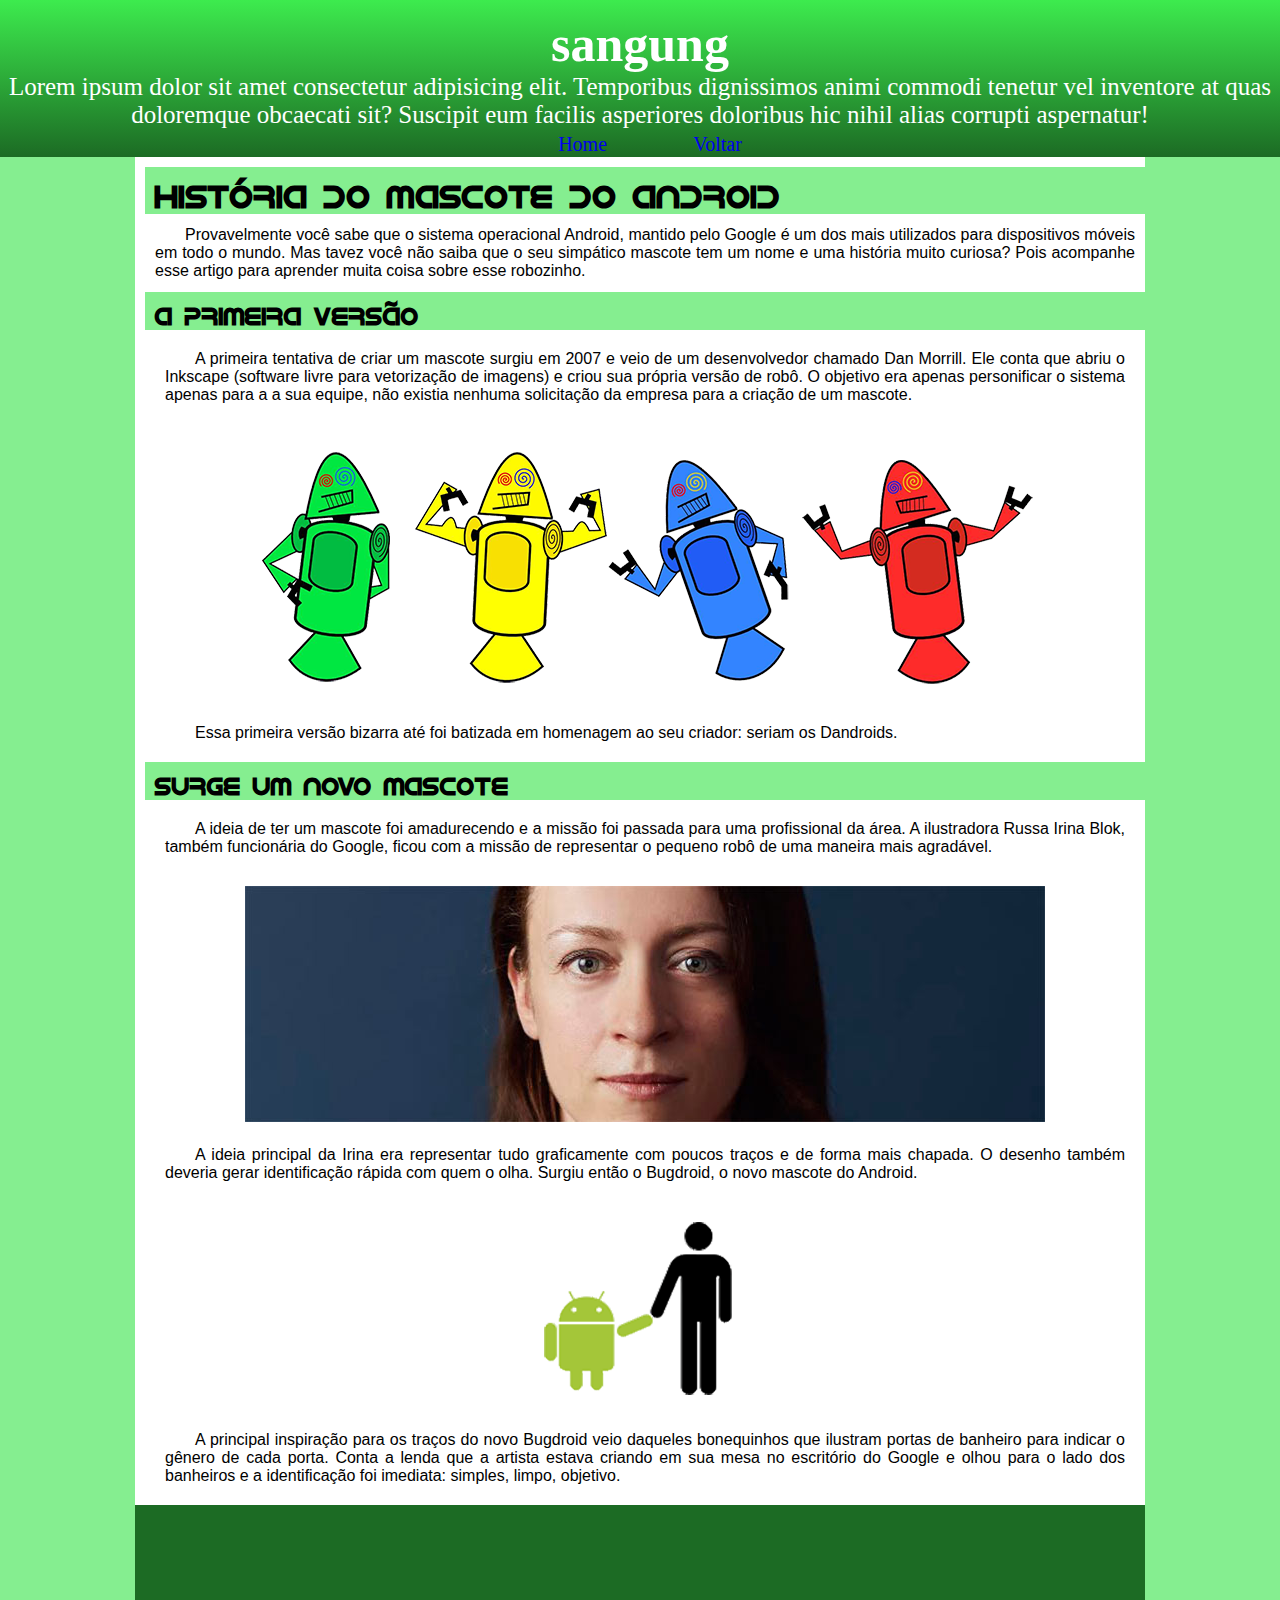
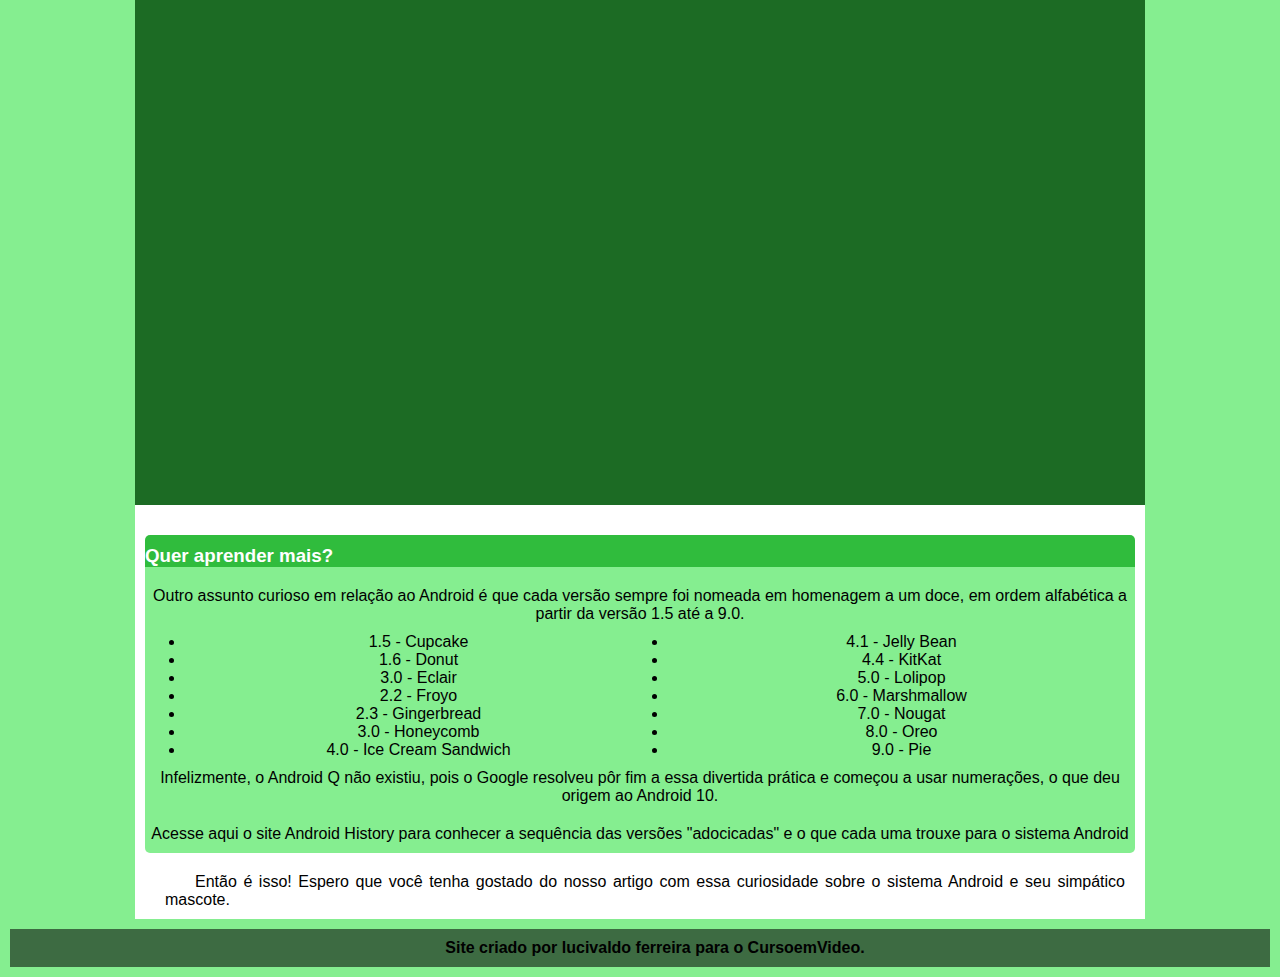
<file: 02.2sangungcel.html>
<!DOCTYPE html>
<html lang="en">
<head>
    <meta charset="UTF-8">
    <meta http-equiv="X-UA-Compatible" content="IE=edge">
    <meta name="viewport" content="width=device-width, initial-scale=1.0">
    <title>Document</title>
    <link rel="stylesheet" href="style.css">
</head>
<body>
    <header>
        <h1>
            sangung
        </h1>
        <p>
            Lorem ipsum dolor sit amet consectetur adipisicing elit. Temporibus dignissimos animi commodi tenetur vel inventore at quas doloremque obcaecati sit? Suscipit eum facilis asperiores doloribus hic nihil alias corrupti aspernatur!
        </p>
        
            
                <nav  >
                    <a href="index.html">home</a>
                    <a href="02.0segundapagina.html">voltar</a>

                </nav>
            
        
</header>
<main>
<h1>
História do Mascote do Android
</h1>
<p>Provavelmente você sabe que o sistema operacional Android, mantido pelo Google é um dos mais utilizados para dispositivos móveis em todo o mundo. Mas tavez você não saiba que o seu simpático mascote tem um nome e uma história muito curiosa? Pois acompanhe esse artigo para aprender muita coisa sobre esse robozinho.</p>

<section>
<article>
<h2> 
    A primeira versão
</h2>
<p>
    A primeira tentativa de criar um mascote surgiu em 2007 e veio de um desenvolvedor chamado Dan Morrill. Ele conta que abriu o Inkscape (software livre para vetorização de imagens) e criou sua própria versão de robô. O objetivo era apenas personificar o sistema apenas para a a sua equipe, não existia nenhuma solicitação da empresa para a criação de um mascote.
</p>
<div>
    <picture class="imagem01">
        <source media="(max-width: 1000px)" srcset="imagens/g.png" type="image/png">
        <img src="imagens/p.png" alt="">
        </picture>
</div>
    <p>
        Essa primeira versão bizarra até foi batizada em homenagem ao seu criador: seriam os Dandroids.
    </p>
    <h2>
        Surge um novo mascote
    </h2>
    <p>
        A ideia de ter um mascote foi amadurecendo e a missão foi passada para uma profissional da área. A ilustradora Russa Irina Blok, também funcionária do Google, ficou com a missão de representar o pequeno robô de uma maneira mais agradável.
    </p>

    <div>
        <picture>
            <source media="(max-width:1000px )" srcset="imagens/irina-blok-pq.jpg" type="image/png">
            <img src="imagens/irina-blok.jpg" alt="">
        </picture>
    </div>
    <p>
        A ideia principal da Irina era representar tudo graficamente com poucos traços e de forma mais chapada. O desenho também deveria gerar identificação rápida com quem o olha. Surgiu então o Bugdroid, o novo mascote do Android.
    </p>
    <div><img src="imagens/bugdroid.png" alt=""></div>
    <p>
        A principal inspiração para os traços do novo Bugdroid veio daqueles bonequinhos que ilustram portas de banheiro para indicar o gênero de cada porta. Conta a lenda que a artista estava criando em sua mesa no escritório do Google e olhou para o lado dos banheiros e a identificação foi imediata: simples, limpo, objetivo.
    </p>
    <div class="video"><iframe width="560" height="315" src="https://www.youtube.com/embed/l2UDgpLz20M" title="YouTube video player" frameborder="0" allow="accelerometer; autoplay; clipboard-write; encrypted-media; gyroscope; picture-in-picture" allowfullscreen></iframe></div>

    <h3>Quer aprender mais? </h3>
    
    <div class="ultimo">
    <P>
        Outro assunto curioso em relação ao Android é que cada versão sempre foi nomeada em homenagem a um doce, em ordem alfabética a partir da versão 1.5 até a 9.0.
    </P>
    <ul>
        <li>  1.5 - Cupcake     </li>
        <li>    1.6 - Donut   </li>
        <li>    3.0 - Eclair   </li>
        <li>    2.2 - Froyo    </li>
        <li>      2.3 - Gingerbread  </li>
        <li>   3.0 - Honeycomb      </li>
        <li>     4.0 - Ice Cream Sandwich    </li>
        <li>     4.1 - Jelly Bean   </li>
        <li>     4.4 - KitKat   </li>
        <li>    5.0 - Lolipop   </li>
        <li>     6.0 - Marshmallow  </li>
        <li>     7.0 - Nougat  </li>
        <li>    8.0 - Oreo   </li>
        <li>      9.0 - Pie   </li>
    
    </ul>
<p>
Infelizmente, o Android Q não existiu, pois o Google resolveu pôr fim a essa divertida prática e começou a usar numerações, o que deu origem ao Android 10.
</p>

<p>
Acesse aqui o site Android History para conhecer a sequência das versões "adocicadas" e o que cada uma trouxe para o sistema Android
</p></div>
<aside>
Então é isso! Espero que você tenha gostado do nosso artigo com essa curiosidade sobre o sistema Android e seu simpático mascote.

</aside>
</article>

















</section>

</main>
<footer>
<p>Site criado por lucivaldo ferreira para o CursoemVideo.</p>

</footer>
</body>
</html>
</file>
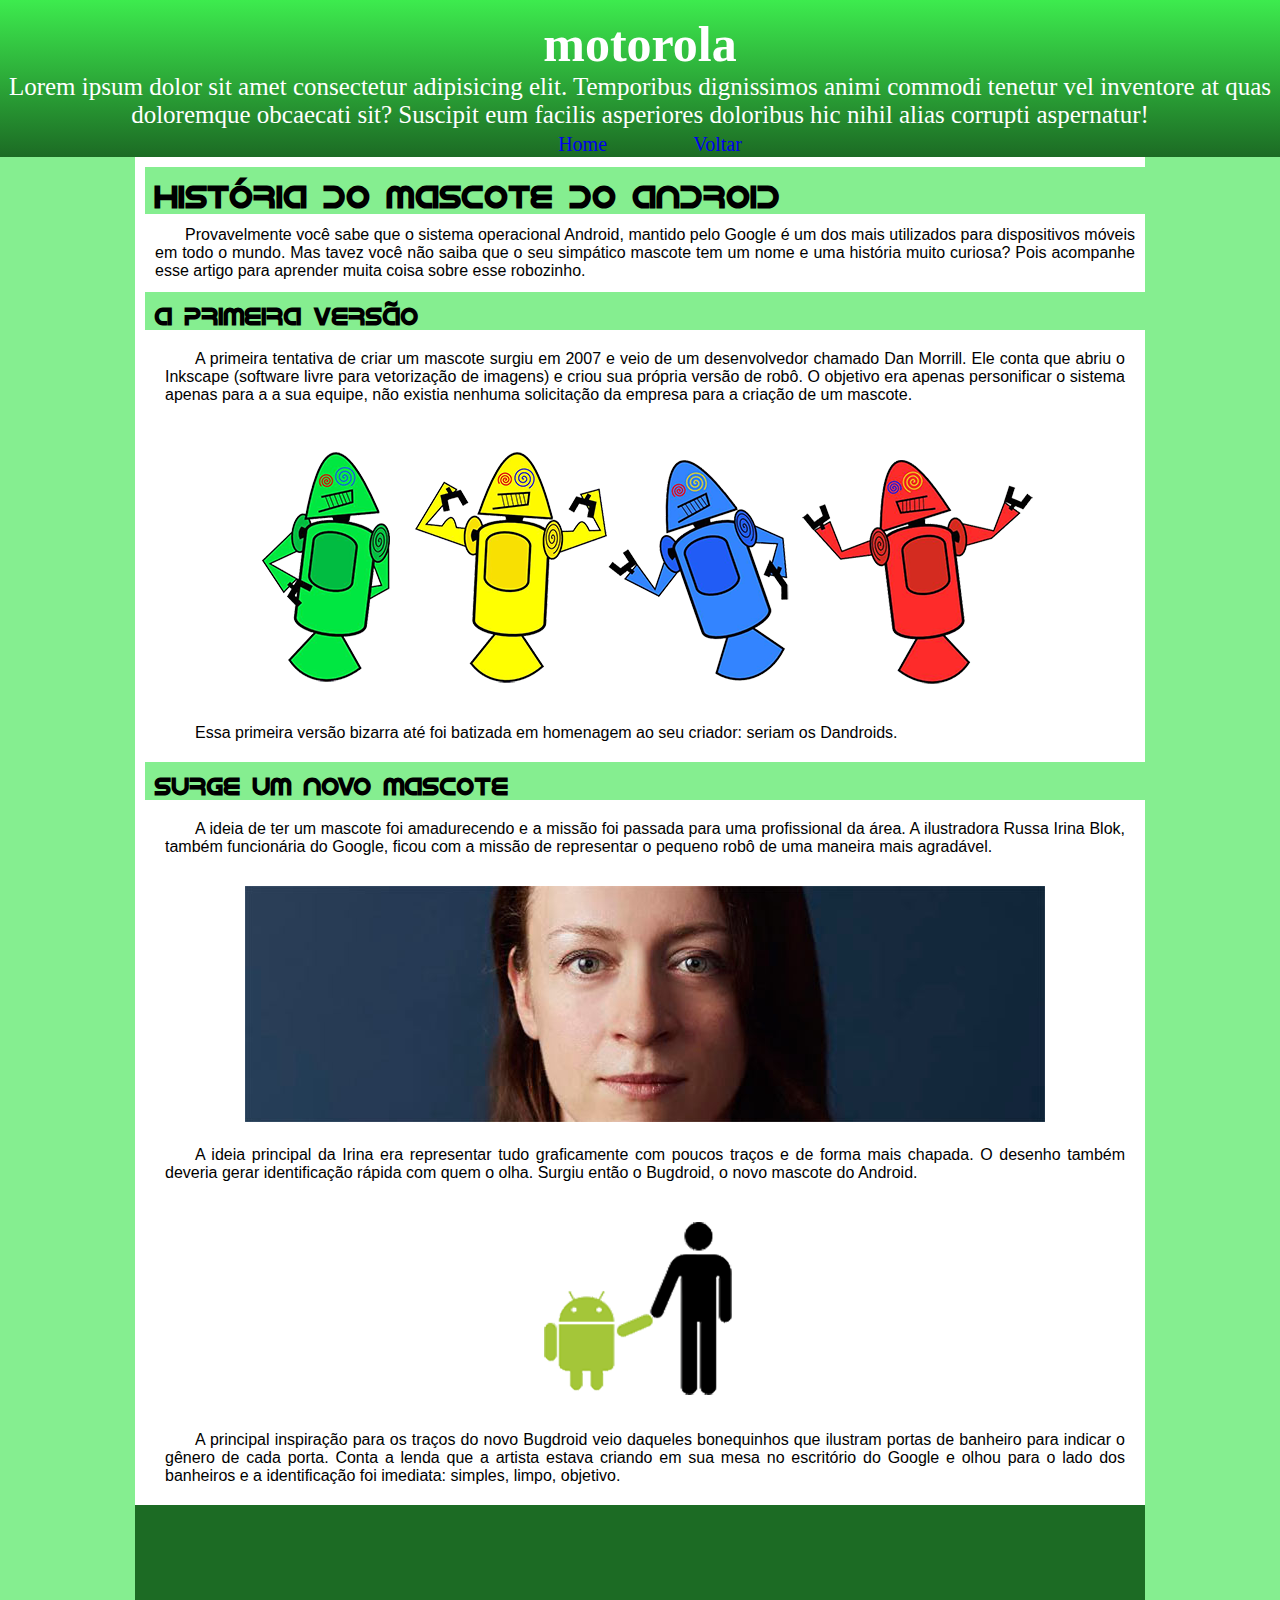
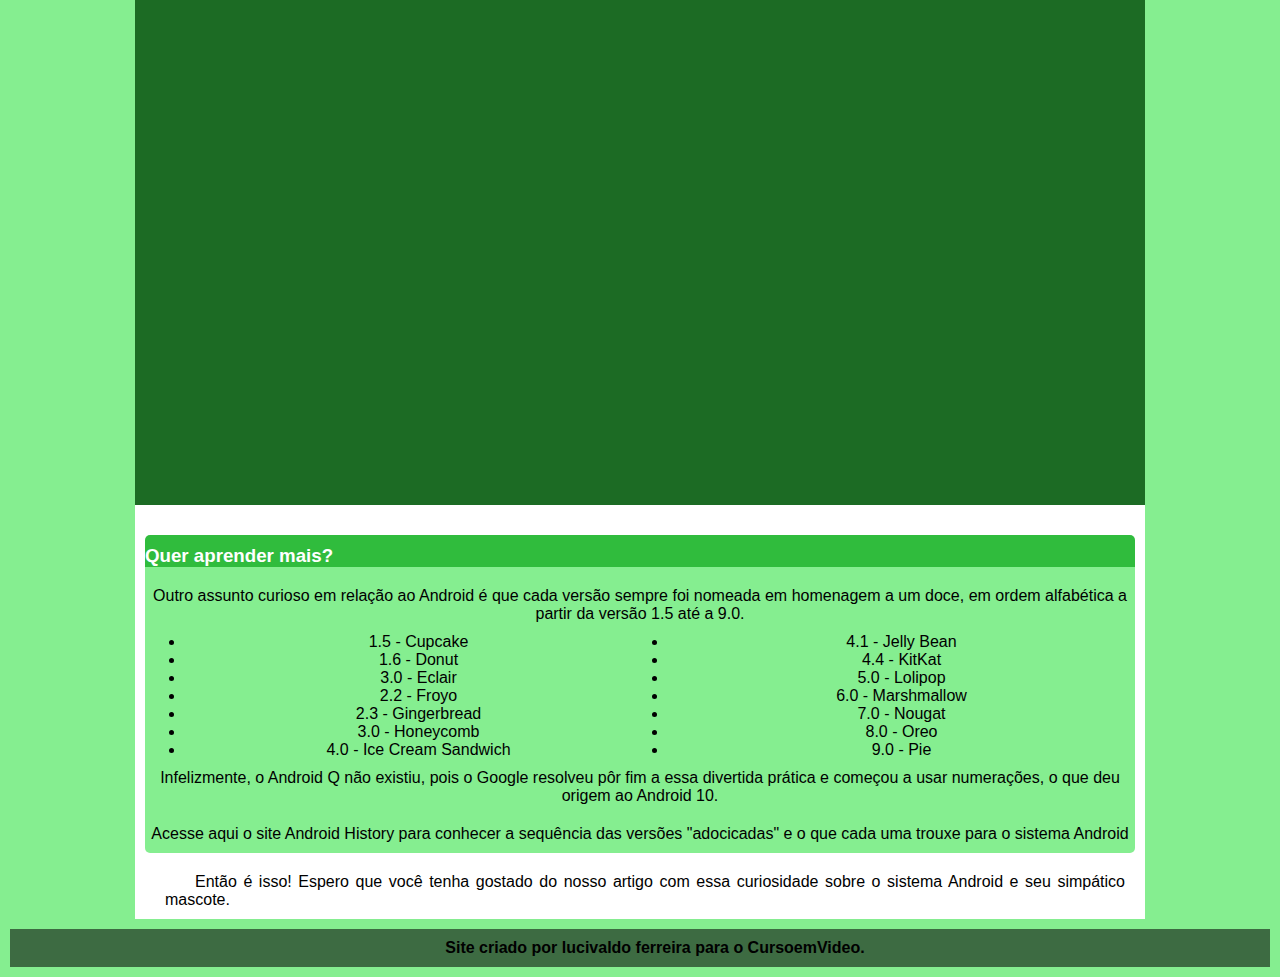
<file: 02.3motorolacel.html>
<!DOCTYPE html>
<html lang="en">
<head>
    <meta charset="UTF-8">
    <meta http-equiv="X-UA-Compatible" content="IE=edge">
    <meta name="viewport" content="width=device-width, initial-scale=1.0">
    <title>Document</title>
    <link rel="stylesheet" href="style.css">
</head>
<body>
    <header>
        <h1>
            motorola
        </h1>
        <p>
            Lorem ipsum dolor sit amet consectetur adipisicing elit. Temporibus dignissimos animi commodi tenetur vel inventore at quas doloremque obcaecati sit? Suscipit eum facilis asperiores doloribus hic nihil alias corrupti aspernatur!
        </p>
        
            
                <nav  >
                    <a href="index.html">home</a>
                    <a href="02.0segundapagina.html">voltar</a>

                </nav>
            
        
</header>
<main>
<h1>
História do Mascote do Android
</h1>
<p>Provavelmente você sabe que o sistema operacional Android, mantido pelo Google é um dos mais utilizados para dispositivos móveis em todo o mundo. Mas tavez você não saiba que o seu simpático mascote tem um nome e uma história muito curiosa? Pois acompanhe esse artigo para aprender muita coisa sobre esse robozinho.</p>

<section>
<article>
<h2> 
    A primeira versão
</h2>
<p>
    A primeira tentativa de criar um mascote surgiu em 2007 e veio de um desenvolvedor chamado Dan Morrill. Ele conta que abriu o Inkscape (software livre para vetorização de imagens) e criou sua própria versão de robô. O objetivo era apenas personificar o sistema apenas para a a sua equipe, não existia nenhuma solicitação da empresa para a criação de um mascote.
</p>
<div>
    <picture class="imagem01">
        <source media="(max-width: 1000px)" srcset="imagens/g.png" type="image/png">
        <img src="imagens/p.png" alt="">
        </picture>
</div>
    <p>
        Essa primeira versão bizarra até foi batizada em homenagem ao seu criador: seriam os Dandroids.
    </p>
    <h2>
        Surge um novo mascote
    </h2>
    <p>
        A ideia de ter um mascote foi amadurecendo e a missão foi passada para uma profissional da área. A ilustradora Russa Irina Blok, também funcionária do Google, ficou com a missão de representar o pequeno robô de uma maneira mais agradável.
    </p>

    <div>
        <picture>
            <source media="(max-width:1000px )" srcset="imagens/irina-blok-pq.jpg" type="image/png">
            <img src="imagens/irina-blok.jpg" alt="">
        </picture>
    </div>
    <p>
        A ideia principal da Irina era representar tudo graficamente com poucos traços e de forma mais chapada. O desenho também deveria gerar identificação rápida com quem o olha. Surgiu então o Bugdroid, o novo mascote do Android.
    </p>
    <div><img src="imagens/bugdroid.png" alt=""></div>
    <p>
        A principal inspiração para os traços do novo Bugdroid veio daqueles bonequinhos que ilustram portas de banheiro para indicar o gênero de cada porta. Conta a lenda que a artista estava criando em sua mesa no escritório do Google e olhou para o lado dos banheiros e a identificação foi imediata: simples, limpo, objetivo.
    </p>
    <div class="video"><iframe width="560" height="315" src="https://www.youtube.com/embed/l2UDgpLz20M" title="YouTube video player" frameborder="0" allow="accelerometer; autoplay; clipboard-write; encrypted-media; gyroscope; picture-in-picture" allowfullscreen></iframe></div>

    <h3>Quer aprender mais? </h3>
    
    <div class="ultimo">
    <P>
        Outro assunto curioso em relação ao Android é que cada versão sempre foi nomeada em homenagem a um doce, em ordem alfabética a partir da versão 1.5 até a 9.0.
    </P>
    <ul>
        <li>  1.5 - Cupcake     </li>
        <li>    1.6 - Donut   </li>
        <li>    3.0 - Eclair   </li>
        <li>    2.2 - Froyo    </li>
        <li>      2.3 - Gingerbread  </li>
        <li>   3.0 - Honeycomb      </li>
        <li>     4.0 - Ice Cream Sandwich    </li>
        <li>     4.1 - Jelly Bean   </li>
        <li>     4.4 - KitKat   </li>
        <li>    5.0 - Lolipop   </li>
        <li>     6.0 - Marshmallow  </li>
        <li>     7.0 - Nougat  </li>
        <li>    8.0 - Oreo   </li>
        <li>      9.0 - Pie   </li>
    
    </ul>
<p>
Infelizmente, o Android Q não existiu, pois o Google resolveu pôr fim a essa divertida prática e começou a usar numerações, o que deu origem ao Android 10.
</p>

<p>
Acesse aqui o site Android History para conhecer a sequência das versões "adocicadas" e o que cada uma trouxe para o sistema Android
</p></div>
<aside>
Então é isso! Espero que você tenha gostado do nosso artigo com essa curiosidade sobre o sistema Android e seu simpático mascote.

</aside>
</article>

















</section>

</main>
<footer>
<p>Site criado por lucivaldo ferreira para o CursoemVideo.</p>

</footer>
</body>
</html>
</file>
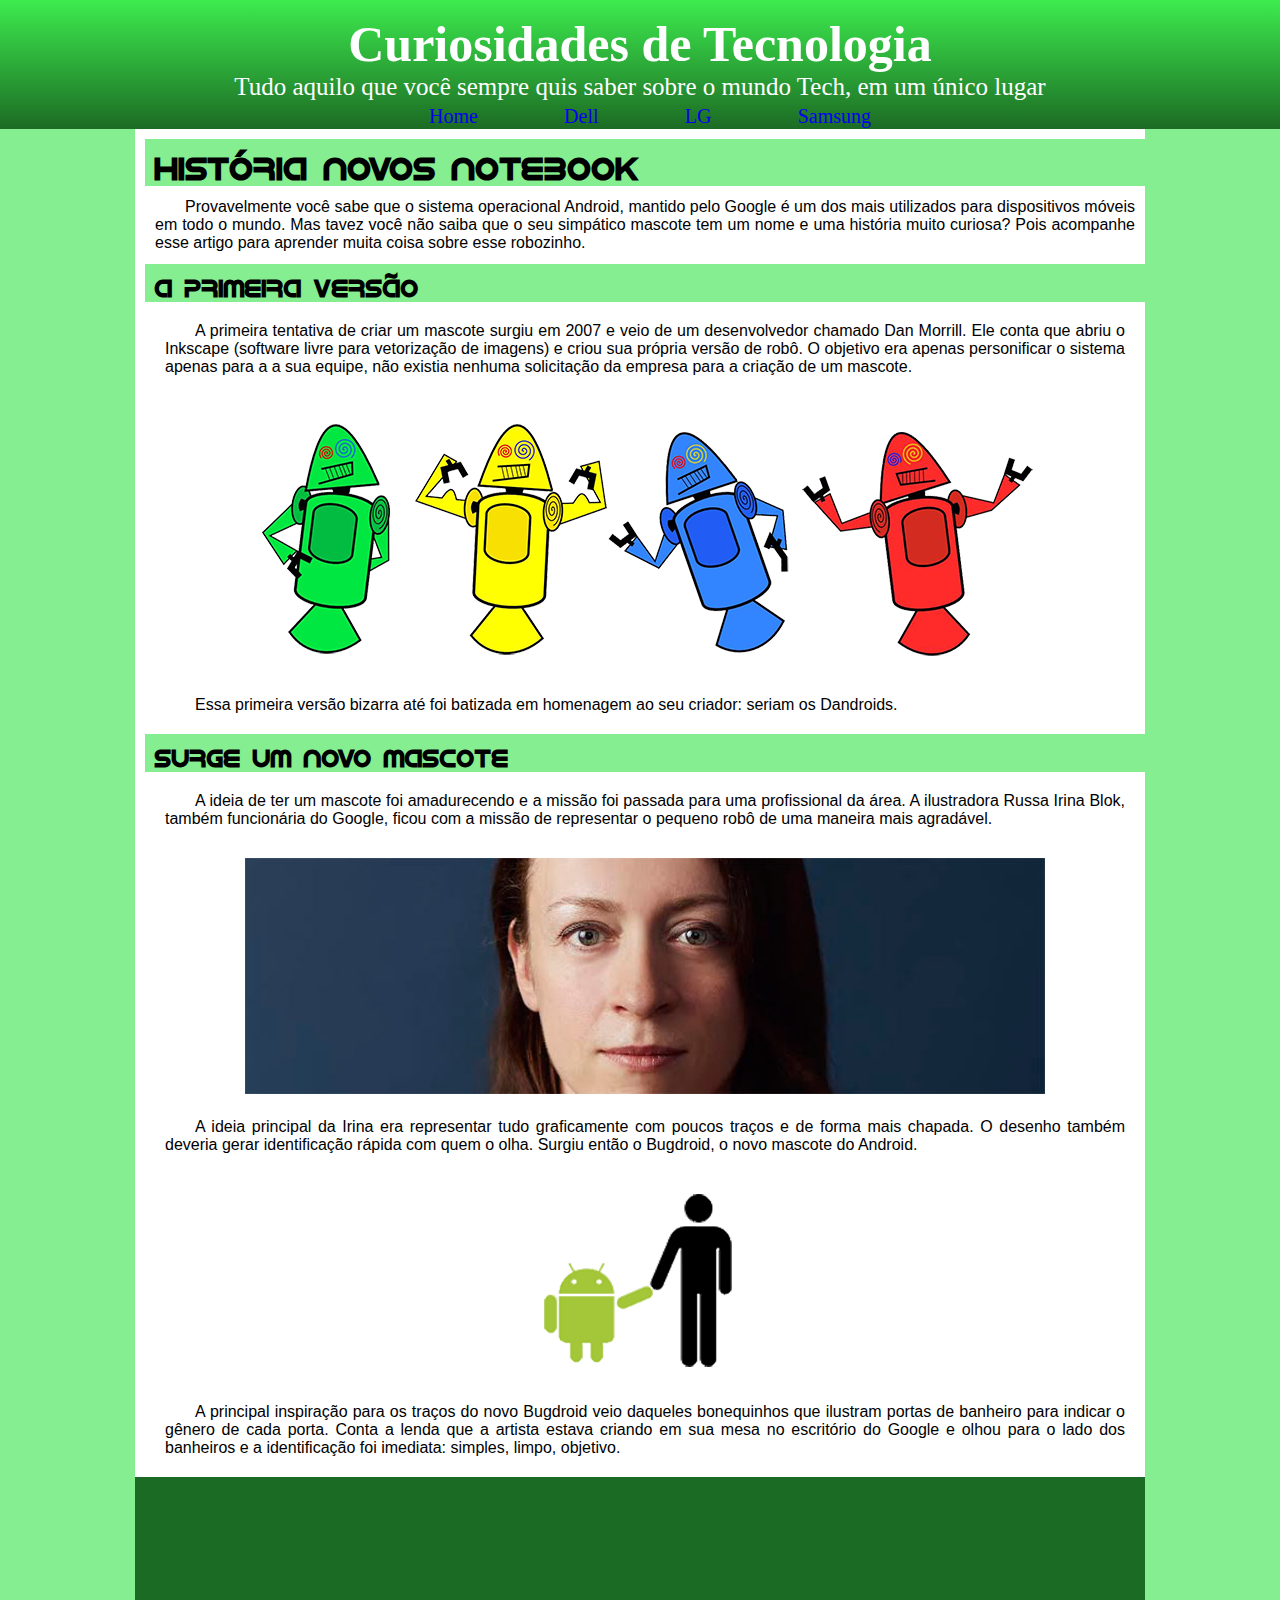
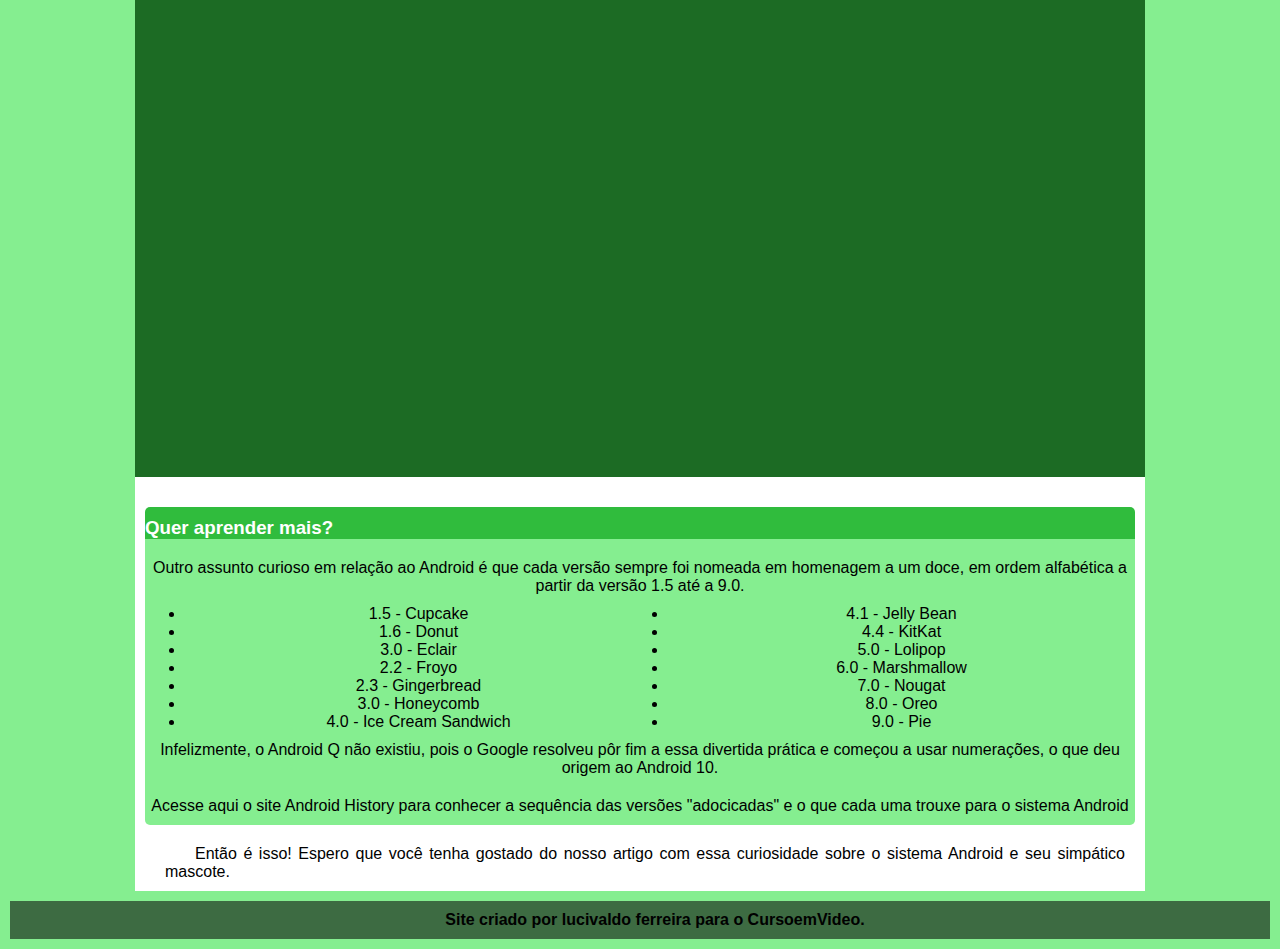
<file: 03.0terceira.html>
<!DOCTYPE html>
<html lang="en">
<head>
    <meta charset="UTF-8">
    <meta http-equiv="X-UA-Compatible" content="IE=edge">
    <meta name="viewport" content="width=device-width, initial-scale=1.0">
    <title>Document</title>
    <link rel="stylesheet" href="style.css">
</head>
<body>
    <header>
        <h1>
            Curiosidades de Tecnologia
        </h1>
        <p>
            Tudo aquilo que você sempre quis saber sobre o mundo Tech, em um único lugar
        </p>

        <nav>
            <a href="index.html">home</a>
           <a href="03.1dellnot.html">dell</a>
           <a href="03.2lgnot.html">LG</a>
        <a href="03.3samsungnot.html">samsung</a>
        </nav>
</header>
<main>
<h1>
História novos notebook
</h1>
<p>Provavelmente você sabe que o sistema operacional Android, mantido pelo Google é um dos mais utilizados para dispositivos móveis em todo o mundo. Mas tavez você não saiba que o seu simpático mascote tem um nome e uma história muito curiosa? Pois acompanhe esse artigo para aprender muita coisa sobre esse robozinho.</p>

<section>
<article>
<h2> 
    A primeira versão
</h2>
<p>
    A primeira tentativa de criar um mascote surgiu em 2007 e veio de um desenvolvedor chamado Dan Morrill. Ele conta que abriu o Inkscape (software livre para vetorização de imagens) e criou sua própria versão de robô. O objetivo era apenas personificar o sistema apenas para a a sua equipe, não existia nenhuma solicitação da empresa para a criação de um mascote.
</p>
<div>
    <picture class="imagem01">
        <source media="(max-width: 1000px)" srcset="imagens/g.png" type="image/png">
        <img src="imagens/p.png" alt="">
        </picture>
</div>
    <p>
        Essa primeira versão bizarra até foi batizada em homenagem ao seu criador: seriam os Dandroids.
    </p>
    <h2>
        Surge um novo mascote
    </h2>
    <p>
        A ideia de ter um mascote foi amadurecendo e a missão foi passada para uma profissional da área. A ilustradora Russa Irina Blok, também funcionária do Google, ficou com a missão de representar o pequeno robô de uma maneira mais agradável.
    </p>

    <div>
        <picture>
            <source media="(max-width:1000px )" srcset="imagens/irina-blok-pq.jpg" type="image/png">
            <img src="imagens/irina-blok.jpg" alt="">
        </picture>
    </div>
    <p>
        A ideia principal da Irina era representar tudo graficamente com poucos traços e de forma mais chapada. O desenho também deveria gerar identificação rápida com quem o olha. Surgiu então o Bugdroid, o novo mascote do Android.
    </p>
    <div><img src="imagens/bugdroid.png" alt=""></div>
    <p>
        A principal inspiração para os traços do novo Bugdroid veio daqueles bonequinhos que ilustram portas de banheiro para indicar o gênero de cada porta. Conta a lenda que a artista estava criando em sua mesa no escritório do Google e olhou para o lado dos banheiros e a identificação foi imediata: simples, limpo, objetivo.
    </p>
    <div class="video"><iframe width="560" height="315" src="https://www.youtube.com/embed/l2UDgpLz20M" title="YouTube video player" frameborder="0" allow="accelerometer; autoplay; clipboard-write; encrypted-media; gyroscope; picture-in-picture" allowfullscreen></iframe></div>

    <h3>Quer aprender mais? </h3>
    
    <div class="ultimo">
    <P>
        Outro assunto curioso em relação ao Android é que cada versão sempre foi nomeada em homenagem a um doce, em ordem alfabética a partir da versão 1.5 até a 9.0.
    </P>
    <ul>
        <li>  1.5 - Cupcake     </li>
        <li>    1.6 - Donut   </li>
        <li>    3.0 - Eclair   </li>
        <li>    2.2 - Froyo    </li>
        <li>      2.3 - Gingerbread  </li>
        <li>   3.0 - Honeycomb      </li>
        <li>     4.0 - Ice Cream Sandwich    </li>
        <li>     4.1 - Jelly Bean   </li>
        <li>     4.4 - KitKat   </li>
        <li>    5.0 - Lolipop   </li>
        <li>     6.0 - Marshmallow  </li>
        <li>     7.0 - Nougat  </li>
        <li>    8.0 - Oreo   </li>
        <li>      9.0 - Pie   </li>
    
    </ul>
<p>
Infelizmente, o Android Q não existiu, pois o Google resolveu pôr fim a essa divertida prática e começou a usar numerações, o que deu origem ao Android 10.
</p>

<p>
Acesse aqui o site Android History para conhecer a sequência das versões "adocicadas" e o que cada uma trouxe para o sistema Android
</p></div>
<aside>
Então é isso! Espero que você tenha gostado do nosso artigo com essa curiosidade sobre o sistema Android e seu simpático mascote.

</aside>
</article>

















</section>

</main>
<footer>
<p>Site criado por lucivaldo ferreira para o CursoemVideo.</p>

</footer>


</body>
</html>
</file>
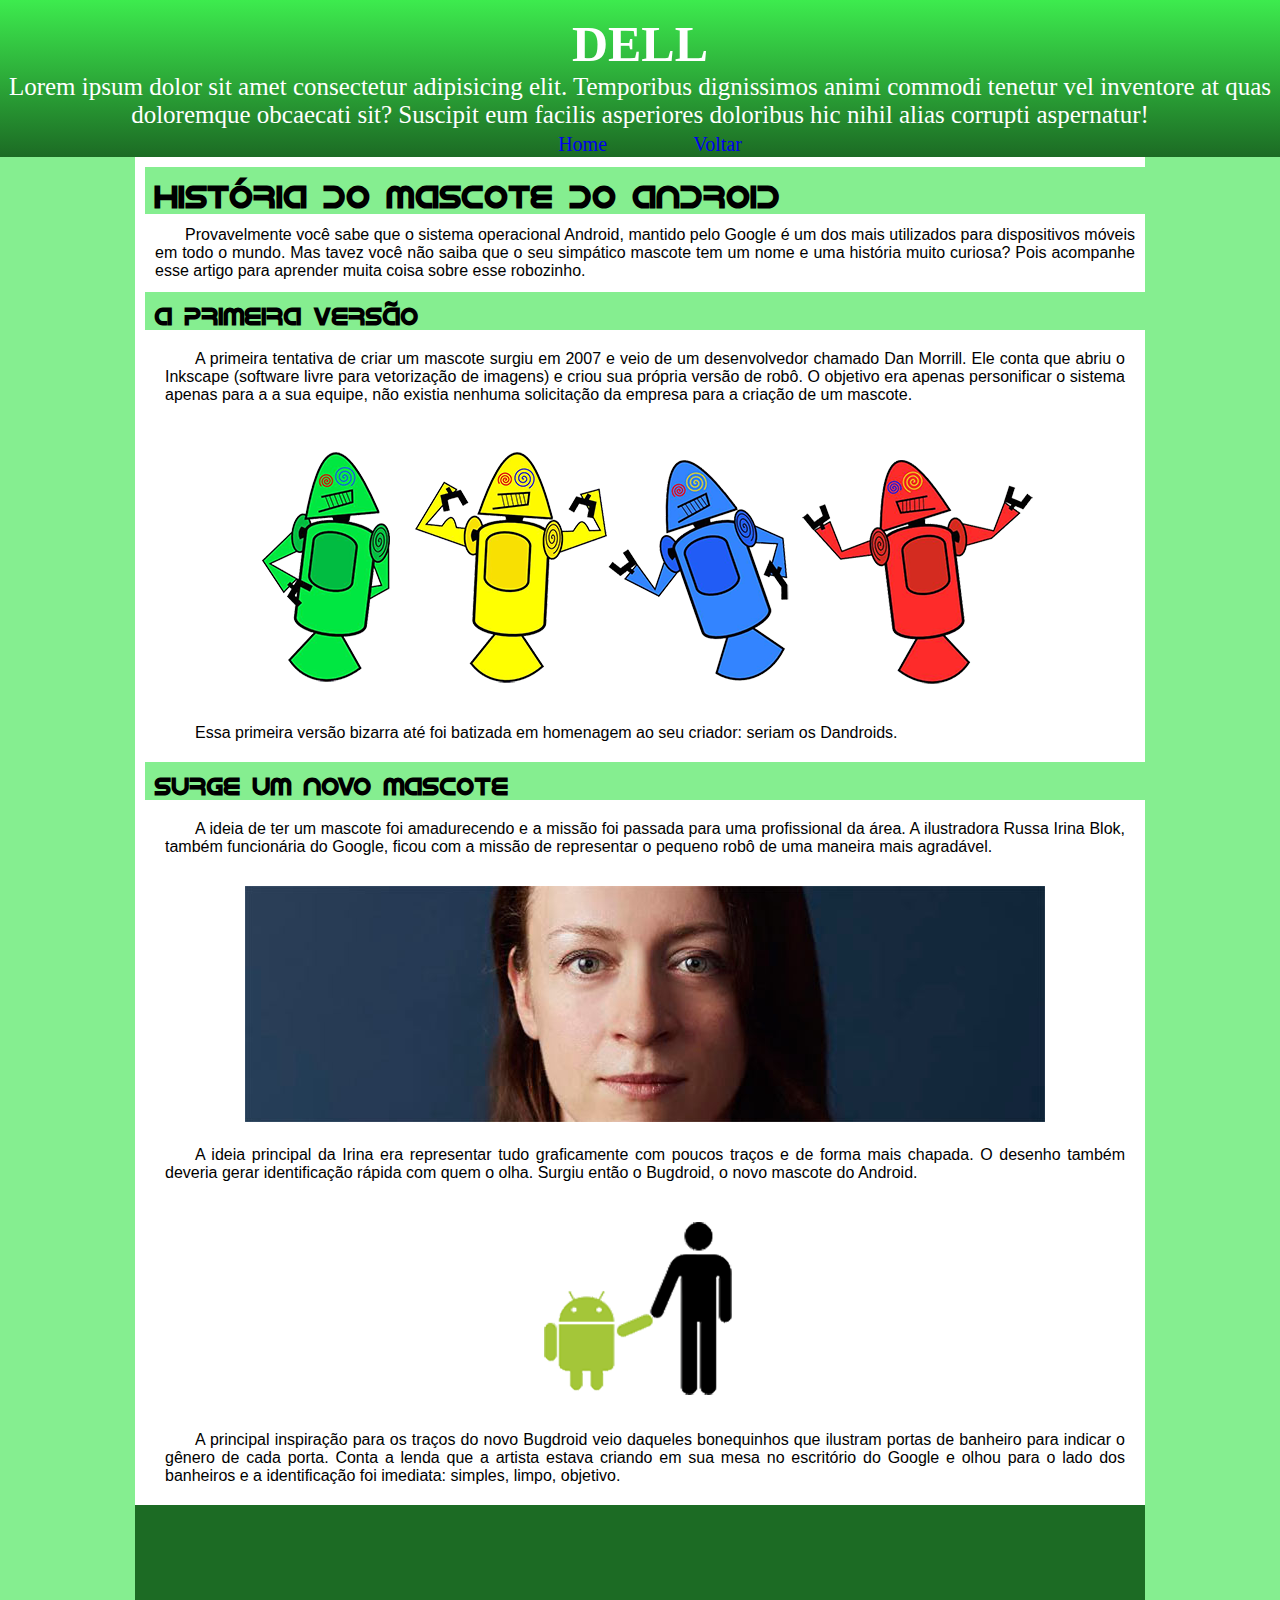
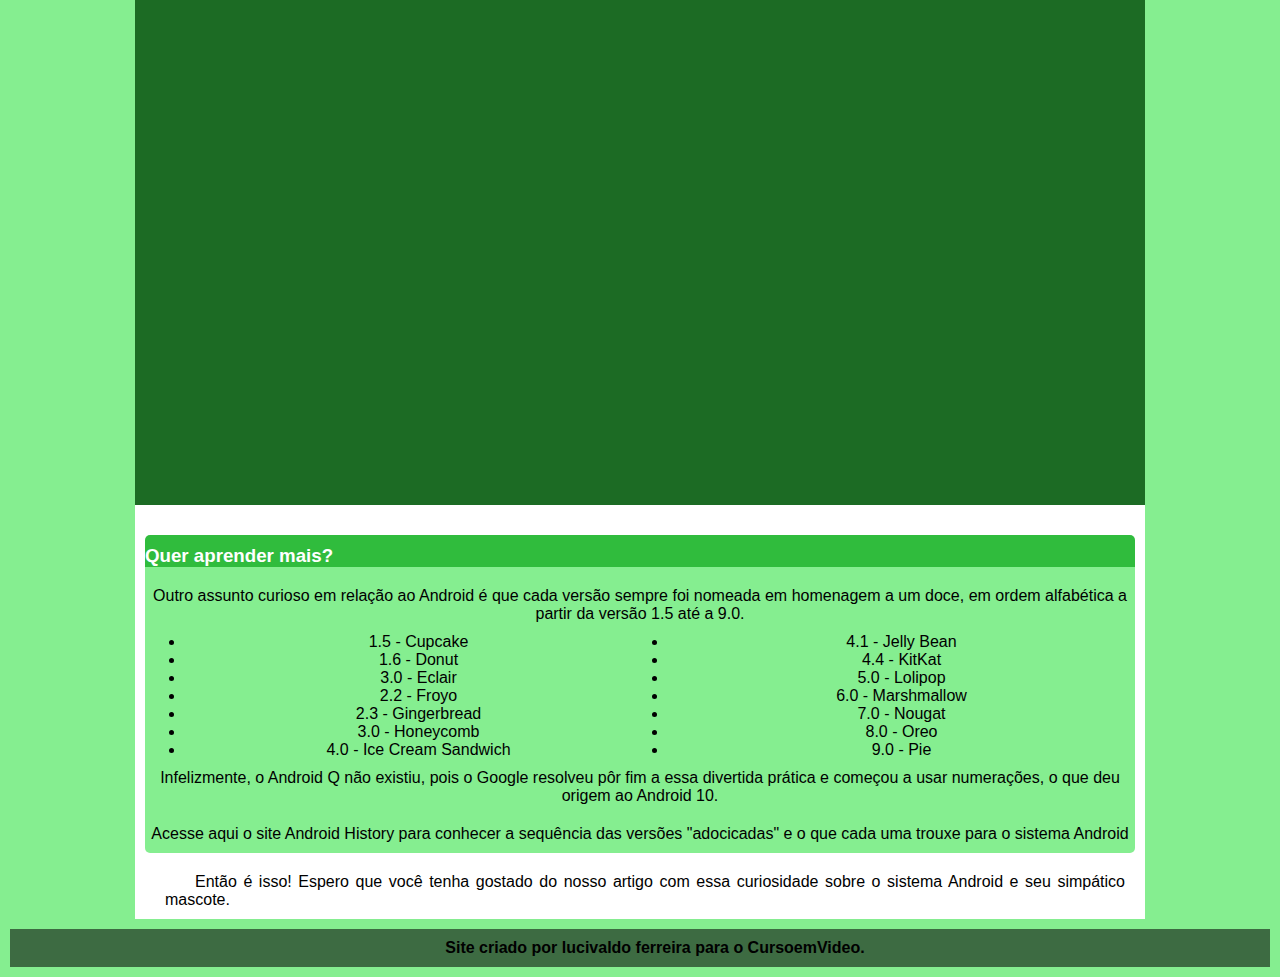
<file: 03.1dellnot.html>
<!DOCTYPE html>
<html lang="en">
<head>
    <meta charset="UTF-8">
    <meta http-equiv="X-UA-Compatible" content="IE=edge">
    <meta name="viewport" content="width=device-width, initial-scale=1.0">
    <title>Document</title>
    <link rel="stylesheet" href="style.css">
</head>
<body>
    <header>
        <h1>
           DELL
        </h1>
        <p>
            Lorem ipsum dolor sit amet consectetur adipisicing elit. Temporibus dignissimos animi commodi tenetur vel inventore at quas doloremque obcaecati sit? Suscipit eum facilis asperiores doloribus hic nihil alias corrupti aspernatur!
        </p>
        
            
                <nav  >
                    <a href="index.html">home</a>
                    <a href="03.0terceira.html">voltar</a>

                </nav>
            
        
</header>
<main>
<h1>
História do Mascote do Android
</h1>
<p>Provavelmente você sabe que o sistema operacional Android, mantido pelo Google é um dos mais utilizados para dispositivos móveis em todo o mundo. Mas tavez você não saiba que o seu simpático mascote tem um nome e uma história muito curiosa? Pois acompanhe esse artigo para aprender muita coisa sobre esse robozinho.</p>

<section>
<article>
<h2> 
    A primeira versão
</h2>
<p>
    A primeira tentativa de criar um mascote surgiu em 2007 e veio de um desenvolvedor chamado Dan Morrill. Ele conta que abriu o Inkscape (software livre para vetorização de imagens) e criou sua própria versão de robô. O objetivo era apenas personificar o sistema apenas para a a sua equipe, não existia nenhuma solicitação da empresa para a criação de um mascote.
</p>
<div>
    <picture class="imagem01">
        <source media="(max-width: 1000px)" srcset="imagens/g.png" type="image/png">
        <img src="imagens/p.png" alt="">
        </picture>
</div>
    <p>
        Essa primeira versão bizarra até foi batizada em homenagem ao seu criador: seriam os Dandroids.
    </p>
    <h2>
        Surge um novo mascote
    </h2>
    <p>
        A ideia de ter um mascote foi amadurecendo e a missão foi passada para uma profissional da área. A ilustradora Russa Irina Blok, também funcionária do Google, ficou com a missão de representar o pequeno robô de uma maneira mais agradável.
    </p>

    <div>
        <picture>
            <source media="(max-width:1000px )" srcset="imagens/irina-blok-pq.jpg" type="image/png">
            <img src="imagens/irina-blok.jpg" alt="">
        </picture>
    </div>
    <p>
        A ideia principal da Irina era representar tudo graficamente com poucos traços e de forma mais chapada. O desenho também deveria gerar identificação rápida com quem o olha. Surgiu então o Bugdroid, o novo mascote do Android.
    </p>
    <div><img src="imagens/bugdroid.png" alt=""></div>
    <p>
        A principal inspiração para os traços do novo Bugdroid veio daqueles bonequinhos que ilustram portas de banheiro para indicar o gênero de cada porta. Conta a lenda que a artista estava criando em sua mesa no escritório do Google e olhou para o lado dos banheiros e a identificação foi imediata: simples, limpo, objetivo.
    </p>
    <div class="video"><iframe width="560" height="315" src="https://www.youtube.com/embed/l2UDgpLz20M" title="YouTube video player" frameborder="0" allow="accelerometer; autoplay; clipboard-write; encrypted-media; gyroscope; picture-in-picture" allowfullscreen></iframe></div>

    <h3>Quer aprender mais? </h3>
    
    <div class="ultimo">
    <P>
        Outro assunto curioso em relação ao Android é que cada versão sempre foi nomeada em homenagem a um doce, em ordem alfabética a partir da versão 1.5 até a 9.0.
    </P>
    <ul>
        <li>  1.5 - Cupcake     </li>
        <li>    1.6 - Donut   </li>
        <li>    3.0 - Eclair   </li>
        <li>    2.2 - Froyo    </li>
        <li>      2.3 - Gingerbread  </li>
        <li>   3.0 - Honeycomb      </li>
        <li>     4.0 - Ice Cream Sandwich    </li>
        <li>     4.1 - Jelly Bean   </li>
        <li>     4.4 - KitKat   </li>
        <li>    5.0 - Lolipop   </li>
        <li>     6.0 - Marshmallow  </li>
        <li>     7.0 - Nougat  </li>
        <li>    8.0 - Oreo   </li>
        <li>      9.0 - Pie   </li>
    
    </ul>
<p>
Infelizmente, o Android Q não existiu, pois o Google resolveu pôr fim a essa divertida prática e começou a usar numerações, o que deu origem ao Android 10.
</p>

<p>
Acesse aqui o site Android History para conhecer a sequência das versões "adocicadas" e o que cada uma trouxe para o sistema Android
</p></div>
<aside>
Então é isso! Espero que você tenha gostado do nosso artigo com essa curiosidade sobre o sistema Android e seu simpático mascote.

</aside>
</article>

















</section>

</main>
<footer>
<p>Site criado por lucivaldo ferreira para o CursoemVideo.</p>

</footer> 
</body>
</html>
</file>
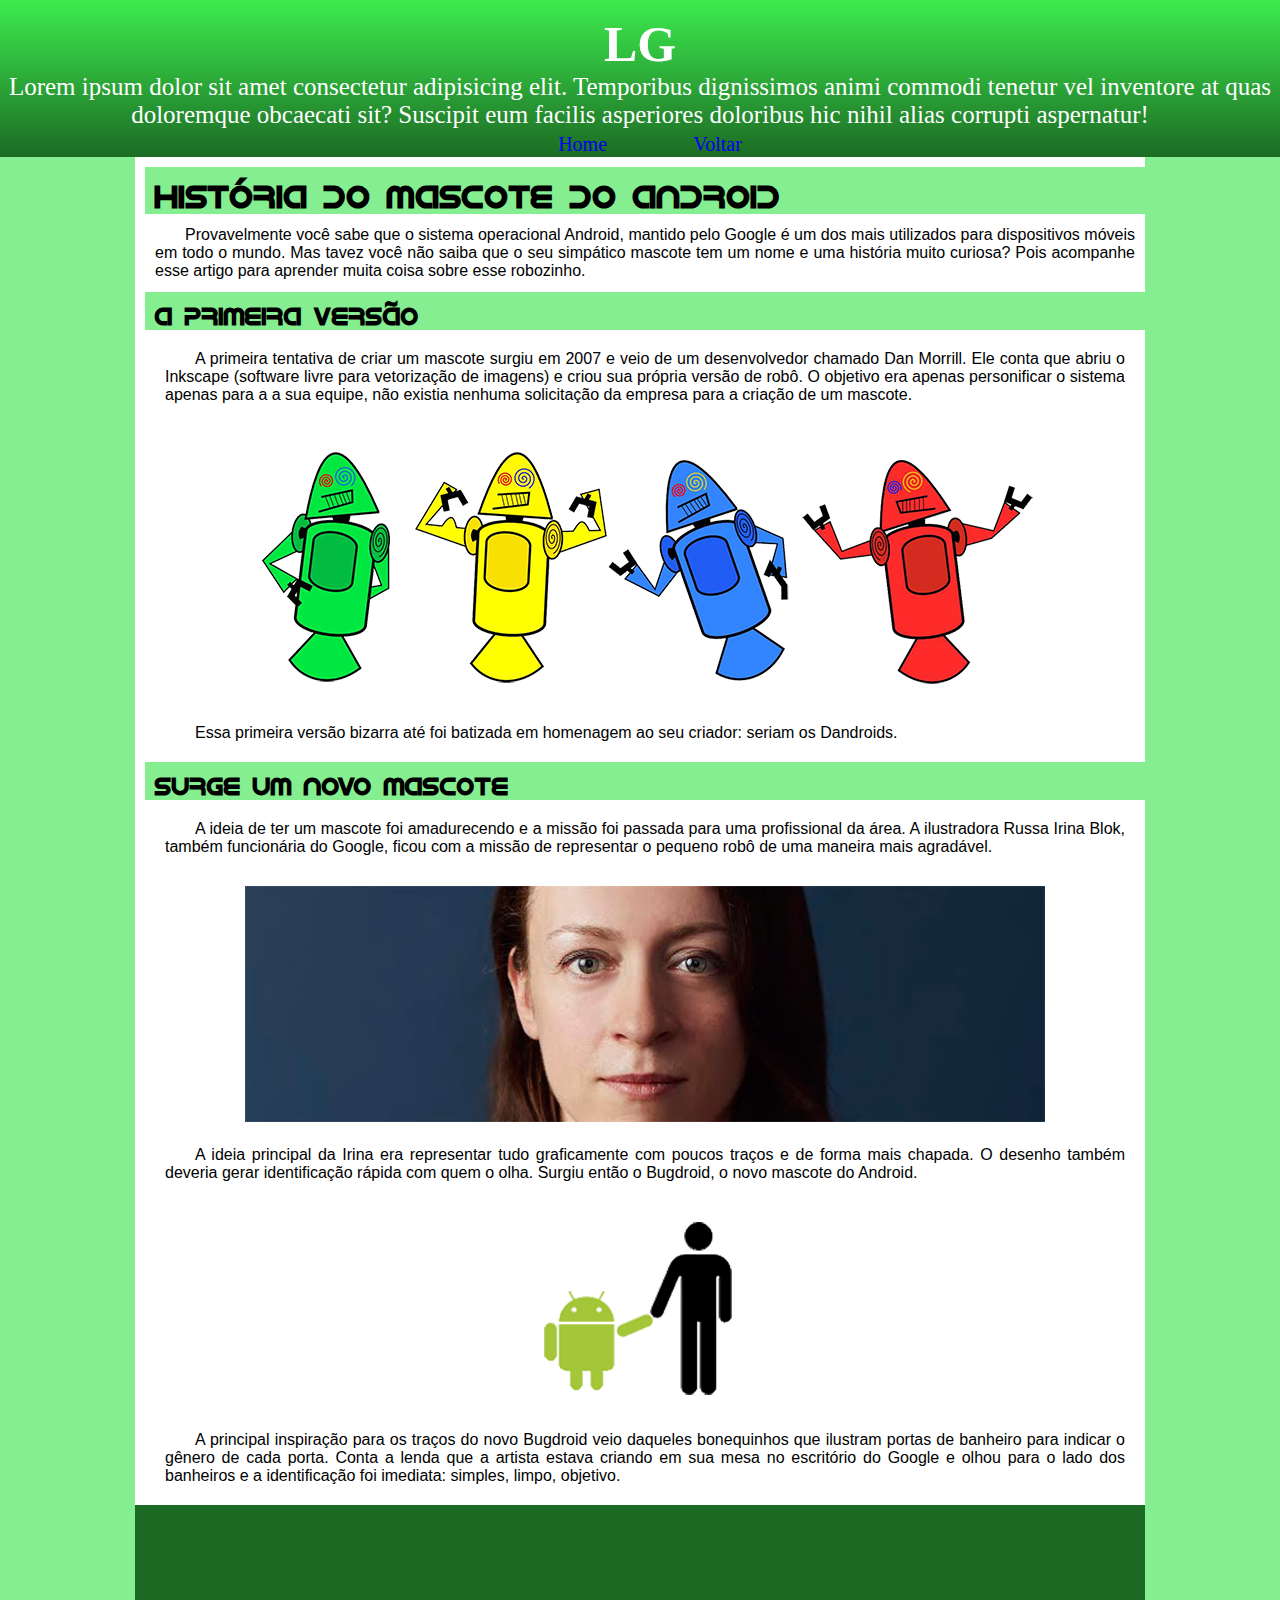
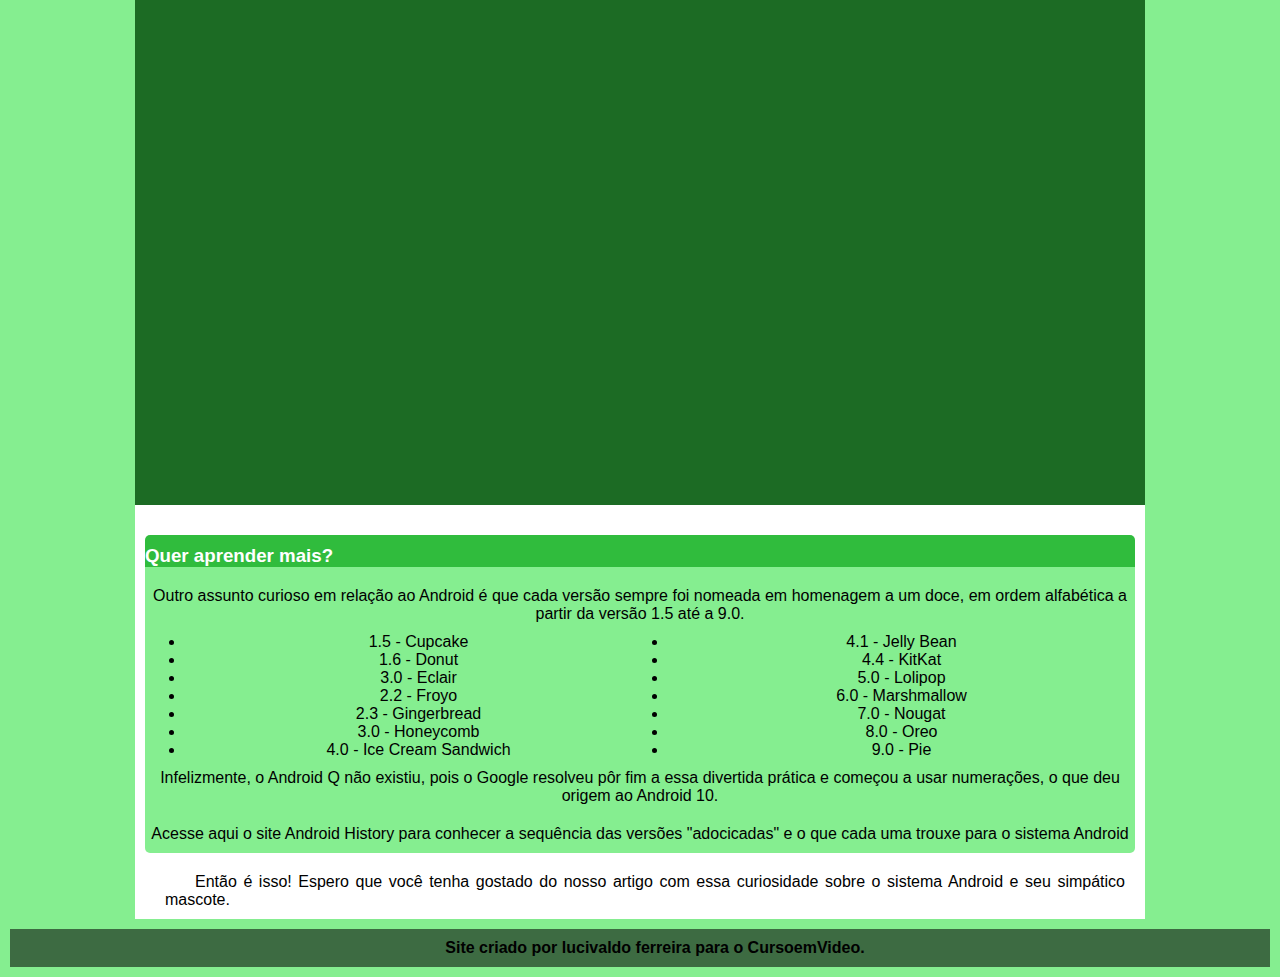
<file: 03.2lgnot.html>
<!DOCTYPE html>
<html lang="en">
<head>
    <meta charset="UTF-8">
    <meta http-equiv="X-UA-Compatible" content="IE=edge">
    <meta name="viewport" content="width=device-width, initial-scale=1.0">
    <title>Document</title>
    <link rel="stylesheet" href="style.css">

</head>
<body>
     <header>
        <h1>
           LG
        </h1>
        <p>
            Lorem ipsum dolor sit amet consectetur adipisicing elit. Temporibus dignissimos animi commodi tenetur vel inventore at quas doloremque obcaecati sit? Suscipit eum facilis asperiores doloribus hic nihil alias corrupti aspernatur!
        </p>
        
            
                <nav  >
                    <a href="index.html">home</a>
                    <a href="03.0terceira.html">voltar</a>

                </nav>
            
        
</header>
<main>
<h1>
História do Mascote do Android
</h1>
<p>Provavelmente você sabe que o sistema operacional Android, mantido pelo Google é um dos mais utilizados para dispositivos móveis em todo o mundo. Mas tavez você não saiba que o seu simpático mascote tem um nome e uma história muito curiosa? Pois acompanhe esse artigo para aprender muita coisa sobre esse robozinho.</p>

<section>
<article>
<h2> 
    A primeira versão
</h2>
<p>
    A primeira tentativa de criar um mascote surgiu em 2007 e veio de um desenvolvedor chamado Dan Morrill. Ele conta que abriu o Inkscape (software livre para vetorização de imagens) e criou sua própria versão de robô. O objetivo era apenas personificar o sistema apenas para a a sua equipe, não existia nenhuma solicitação da empresa para a criação de um mascote.
</p>
<div>
    <picture class="imagem01">
        <source media="(max-width: 1000px)" srcset="imagens/g.png" type="image/png">
        <img src="imagens/p.png" alt="">
        </picture>
</div>
    <p>
        Essa primeira versão bizarra até foi batizada em homenagem ao seu criador: seriam os Dandroids.
    </p>
    <h2>
        Surge um novo mascote
    </h2>
    <p>
        A ideia de ter um mascote foi amadurecendo e a missão foi passada para uma profissional da área. A ilustradora Russa Irina Blok, também funcionária do Google, ficou com a missão de representar o pequeno robô de uma maneira mais agradável.
    </p>

    <div>
        <picture>
            <source media="(max-width:1000px )" srcset="imagens/irina-blok-pq.jpg" type="image/png">
            <img src="imagens/irina-blok.jpg" alt="">
        </picture>
    </div>
    <p>
        A ideia principal da Irina era representar tudo graficamente com poucos traços e de forma mais chapada. O desenho também deveria gerar identificação rápida com quem o olha. Surgiu então o Bugdroid, o novo mascote do Android.
    </p>
    <div><img src="imagens/bugdroid.png" alt=""></div>
    <p>
        A principal inspiração para os traços do novo Bugdroid veio daqueles bonequinhos que ilustram portas de banheiro para indicar o gênero de cada porta. Conta a lenda que a artista estava criando em sua mesa no escritório do Google e olhou para o lado dos banheiros e a identificação foi imediata: simples, limpo, objetivo.
    </p>
    <div class="video"><iframe width="560" height="315" src="https://www.youtube.com/embed/l2UDgpLz20M" title="YouTube video player" frameborder="0" allow="accelerometer; autoplay; clipboard-write; encrypted-media; gyroscope; picture-in-picture" allowfullscreen></iframe></div>

    <h3>Quer aprender mais? </h3>
    
    <div class="ultimo">
    <P>
        Outro assunto curioso em relação ao Android é que cada versão sempre foi nomeada em homenagem a um doce, em ordem alfabética a partir da versão 1.5 até a 9.0.
    </P>
    <ul>
        <li>  1.5 - Cupcake     </li>
        <li>    1.6 - Donut   </li>
        <li>    3.0 - Eclair   </li>
        <li>    2.2 - Froyo    </li>
        <li>      2.3 - Gingerbread  </li>
        <li>   3.0 - Honeycomb      </li>
        <li>     4.0 - Ice Cream Sandwich    </li>
        <li>     4.1 - Jelly Bean   </li>
        <li>     4.4 - KitKat   </li>
        <li>    5.0 - Lolipop   </li>
        <li>     6.0 - Marshmallow  </li>
        <li>     7.0 - Nougat  </li>
        <li>    8.0 - Oreo   </li>
        <li>      9.0 - Pie   </li>
    
    </ul>
<p>
Infelizmente, o Android Q não existiu, pois o Google resolveu pôr fim a essa divertida prática e começou a usar numerações, o que deu origem ao Android 10.
</p>

<p>
Acesse aqui o site Android History para conhecer a sequência das versões "adocicadas" e o que cada uma trouxe para o sistema Android
</p></div>
<aside>
Então é isso! Espero que você tenha gostado do nosso artigo com essa curiosidade sobre o sistema Android e seu simpático mascote.

</aside>
</article>

















</section>

</main>
<footer>
<p>Site criado por lucivaldo ferreira para o CursoemVideo.</p>

</footer>
</body>
</html>
</file>
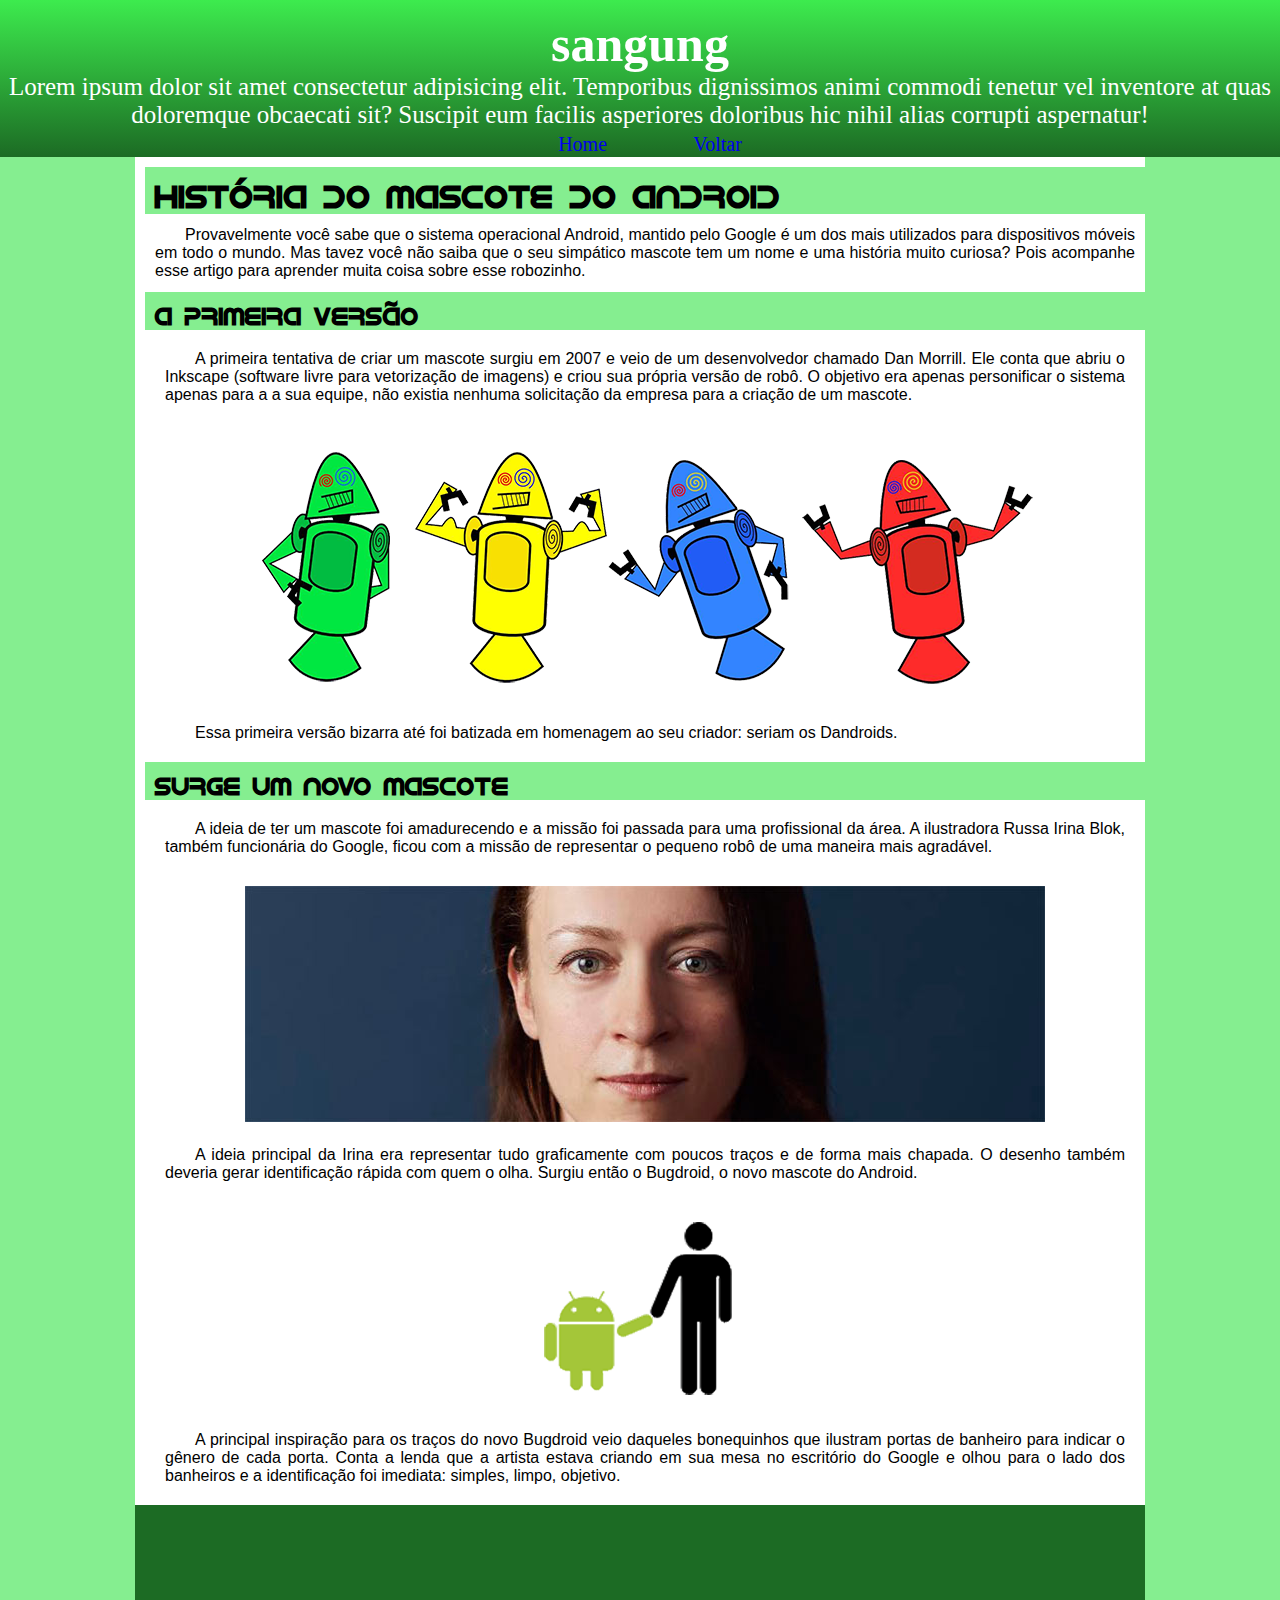
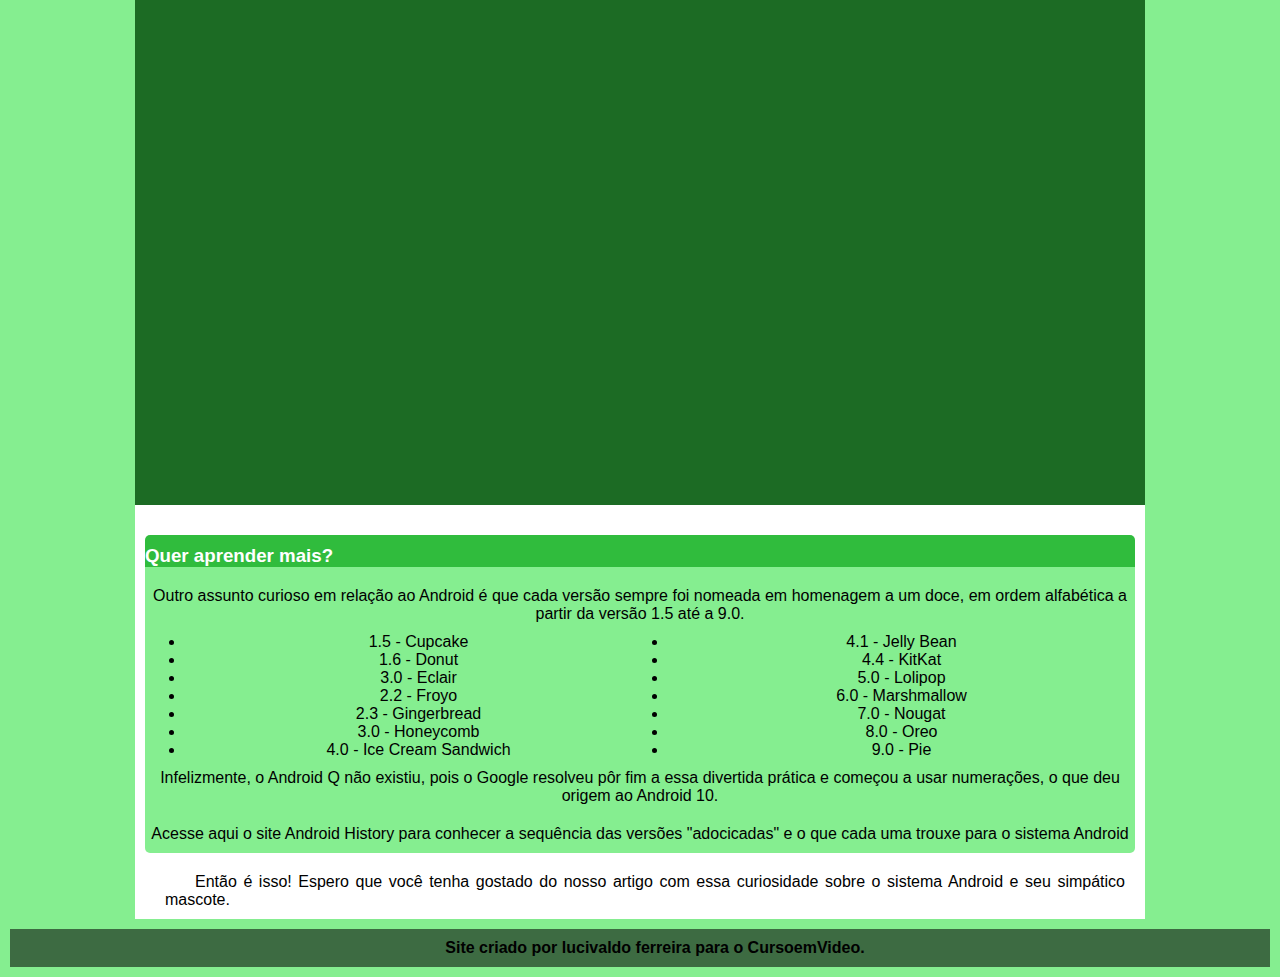
<file: 03.3samsungnot.html>
<!DOCTYPE html>
<html lang="en">
<head>
    <meta charset="UTF-8">
    <meta http-equiv="X-UA-Compatible" content="IE=edge">
    <meta name="viewport" content="width=device-width, initial-scale=1.0">
    <title>Document</title>
    <link rel="stylesheet" href="style.css">
</head>
<body>
    <header>
        <h1>
            sangung
        </h1>
        <p>
            Lorem ipsum dolor sit amet consectetur adipisicing elit. Temporibus dignissimos animi commodi tenetur vel inventore at quas doloremque obcaecati sit? Suscipit eum facilis asperiores doloribus hic nihil alias corrupti aspernatur!
        </p>
        
            
                <nav  >
                    <a href="index.html">home</a>
                    <a href="03.0terceira.html">voltar</a>

                </nav>
            
        
</header>
<main>
<h1>
História do Mascote do Android
</h1>
<p>Provavelmente você sabe que o sistema operacional Android, mantido pelo Google é um dos mais utilizados para dispositivos móveis em todo o mundo. Mas tavez você não saiba que o seu simpático mascote tem um nome e uma história muito curiosa? Pois acompanhe esse artigo para aprender muita coisa sobre esse robozinho.</p>

<section>
<article>
<h2> 
    A primeira versão
</h2>
<p>
    A primeira tentativa de criar um mascote surgiu em 2007 e veio de um desenvolvedor chamado Dan Morrill. Ele conta que abriu o Inkscape (software livre para vetorização de imagens) e criou sua própria versão de robô. O objetivo era apenas personificar o sistema apenas para a a sua equipe, não existia nenhuma solicitação da empresa para a criação de um mascote.
</p>
<div>
    <picture class="imagem01">
        <source media="(max-width: 1000px)" srcset="imagens/g.png" type="image/png">
        <img src="imagens/p.png" alt="">
        </picture>
</div>
    <p>
        Essa primeira versão bizarra até foi batizada em homenagem ao seu criador: seriam os Dandroids.
    </p>
    <h2>
        Surge um novo mascote
    </h2>
    <p>
        A ideia de ter um mascote foi amadurecendo e a missão foi passada para uma profissional da área. A ilustradora Russa Irina Blok, também funcionária do Google, ficou com a missão de representar o pequeno robô de uma maneira mais agradável.
    </p>

    <div>
        <picture>
            <source media="(max-width:1000px )" srcset="imagens/irina-blok-pq.jpg" type="image/png">
            <img src="imagens/irina-blok.jpg" alt="">
        </picture>
    </div>
    <p>
        A ideia principal da Irina era representar tudo graficamente com poucos traços e de forma mais chapada. O desenho também deveria gerar identificação rápida com quem o olha. Surgiu então o Bugdroid, o novo mascote do Android.
    </p>
    <div><img src="imagens/bugdroid.png" alt=""></div>
    <p>
        A principal inspiração para os traços do novo Bugdroid veio daqueles bonequinhos que ilustram portas de banheiro para indicar o gênero de cada porta. Conta a lenda que a artista estava criando em sua mesa no escritório do Google e olhou para o lado dos banheiros e a identificação foi imediata: simples, limpo, objetivo.
    </p>
    <div class="video"><iframe width="560" height="315" src="https://www.youtube.com/embed/l2UDgpLz20M" title="YouTube video player" frameborder="0" allow="accelerometer; autoplay; clipboard-write; encrypted-media; gyroscope; picture-in-picture" allowfullscreen></iframe></div>

    <h3>Quer aprender mais? </h3>
    
    <div class="ultimo">
    <P>
        Outro assunto curioso em relação ao Android é que cada versão sempre foi nomeada em homenagem a um doce, em ordem alfabética a partir da versão 1.5 até a 9.0.
    </P>
    <ul>
        <li>  1.5 - Cupcake     </li>
        <li>    1.6 - Donut   </li>
        <li>    3.0 - Eclair   </li>
        <li>    2.2 - Froyo    </li>
        <li>      2.3 - Gingerbread  </li>
        <li>   3.0 - Honeycomb      </li>
        <li>     4.0 - Ice Cream Sandwich    </li>
        <li>     4.1 - Jelly Bean   </li>
        <li>     4.4 - KitKat   </li>
        <li>    5.0 - Lolipop   </li>
        <li>     6.0 - Marshmallow  </li>
        <li>     7.0 - Nougat  </li>
        <li>    8.0 - Oreo   </li>
        <li>      9.0 - Pie   </li>
    
    </ul>
<p>
Infelizmente, o Android Q não existiu, pois o Google resolveu pôr fim a essa divertida prática e começou a usar numerações, o que deu origem ao Android 10.
</p>

<p>
Acesse aqui o site Android History para conhecer a sequência das versões "adocicadas" e o que cada uma trouxe para o sistema Android
</p></div>
<aside>
Então é isso! Espero que você tenha gostado do nosso artigo com essa curiosidade sobre o sistema Android e seu simpático mascote.

</aside>
</article>

















</section>

</main>
<footer>
<p>Site criado por lucivaldo ferreira para o CursoemVideo.</p>

</footer>
</body>
</html>
</file>
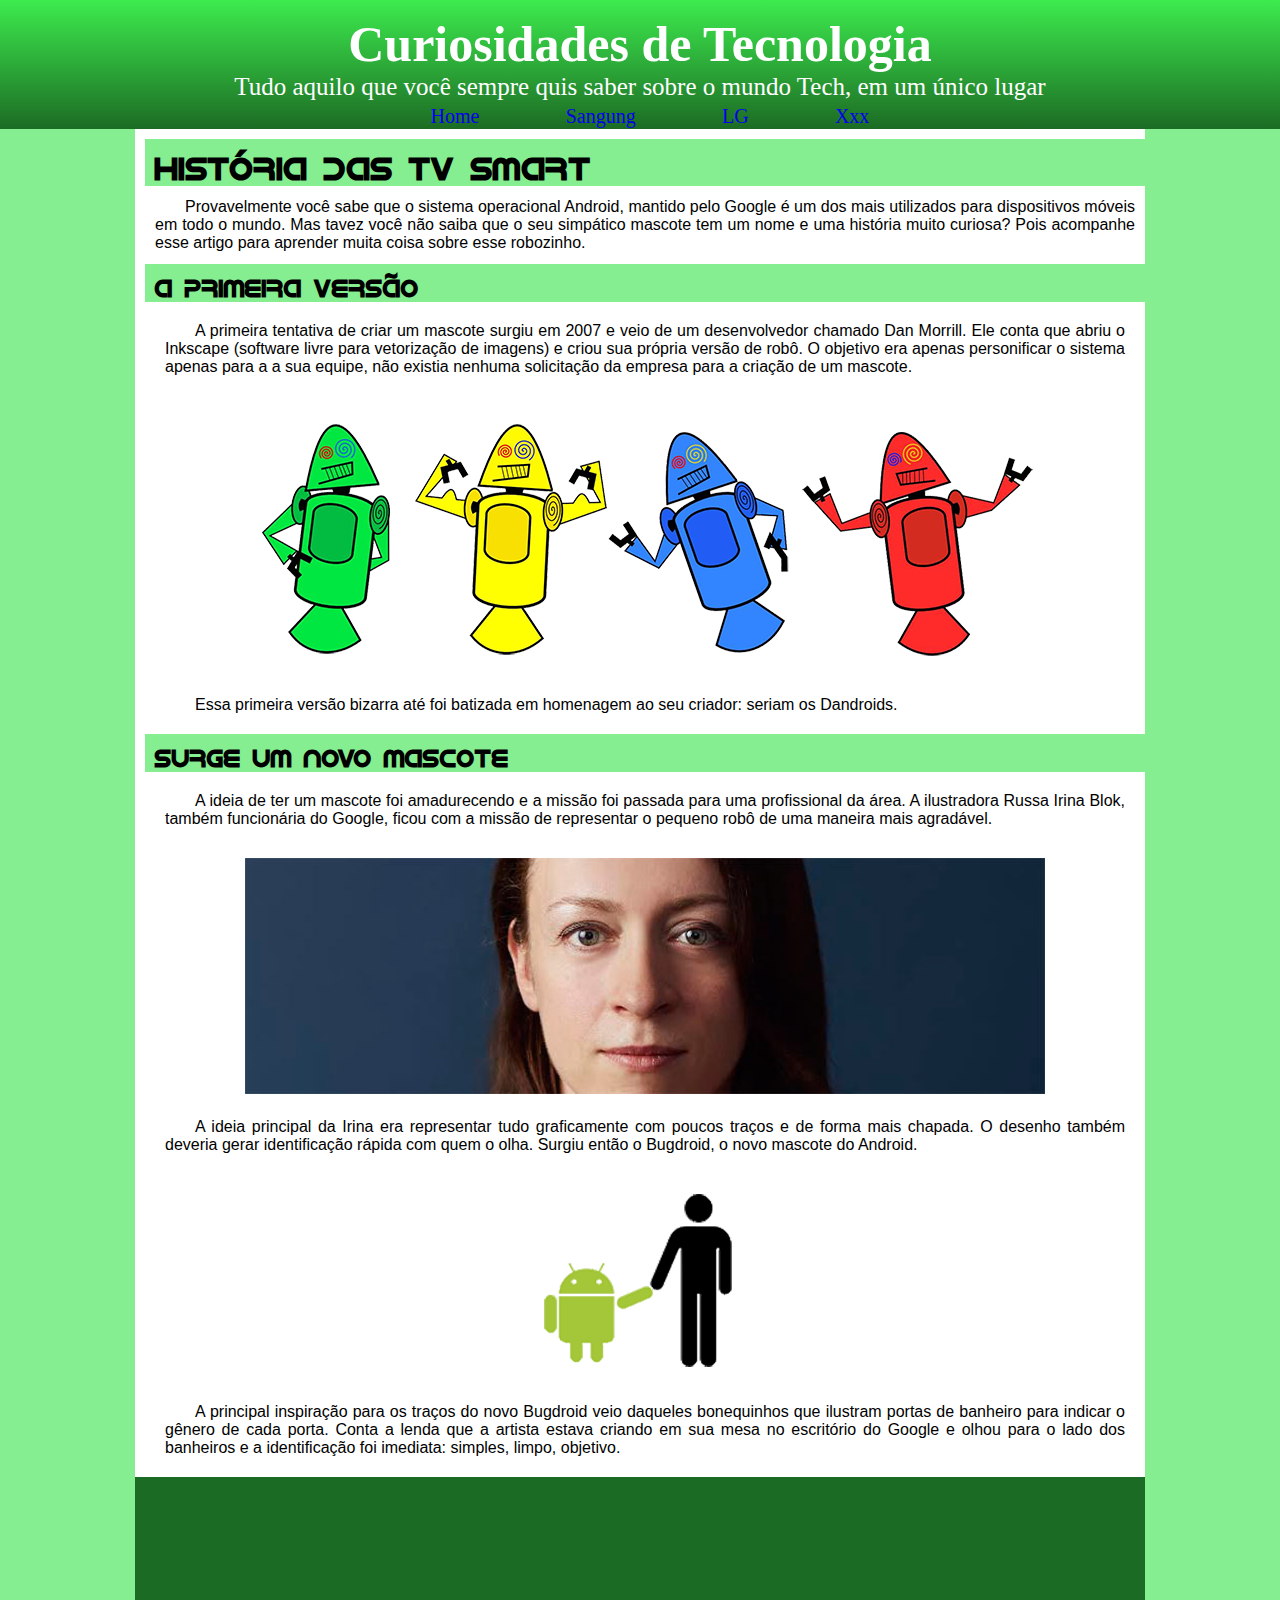
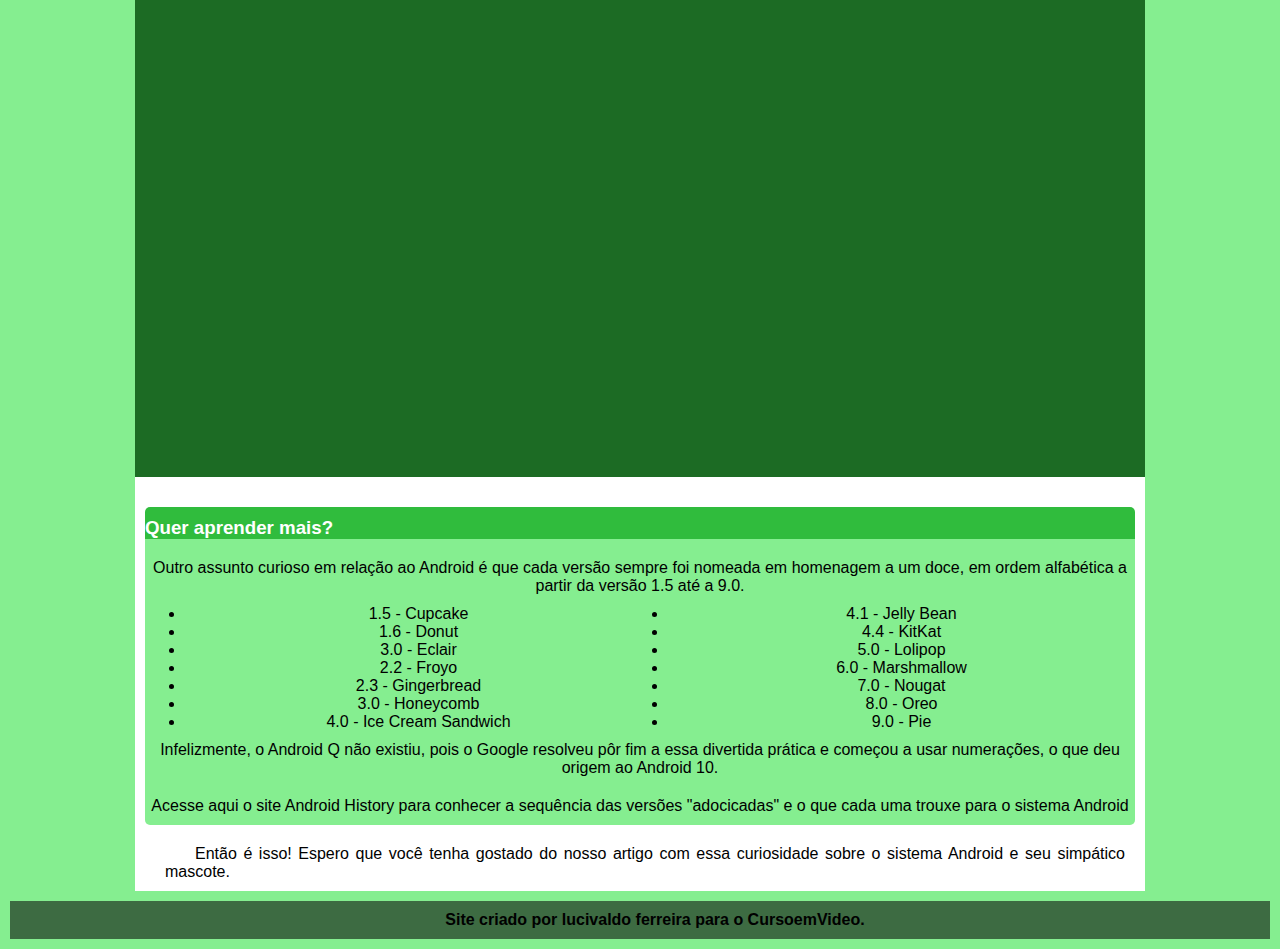
<file: 04.0quarta.html>
<!DOCTYPE html>
<html lang="en">
<head>
    <meta charset="UTF-8">
    <meta http-equiv="X-UA-Compatible" content="IE=edge">
    <meta name="viewport" content="width=device-width, initial-scale=1.0">
    <title>Document</title>
    <link rel="stylesheet" href="style.css">
</head>
<body>
    <header>
        <h1>
            Curiosidades de Tecnologia
        </h1>
        <p>
            Tudo aquilo que você sempre quis saber sobre o mundo Tech, em um único lugar
        </p>

        <nav>
            <a href="index.html">home</a>
            <a href="04.1sansungtv.html">sangung</a>
            <a href="04.2lgtv.html">LG</a>
            <a href="04.3#"> xxx</a>
        </nav>
</header>
<main>
<h1>
História das tv smart
</h1>
<p>Provavelmente você sabe que o sistema operacional Android, mantido pelo Google é um dos mais utilizados para dispositivos móveis em todo o mundo. Mas tavez você não saiba que o seu simpático mascote tem um nome e uma história muito curiosa? Pois acompanhe esse artigo para aprender muita coisa sobre esse robozinho.</p>

<section>
<article>
<h2> 
    A primeira versão
</h2>
<p>
    A primeira tentativa de criar um mascote surgiu em 2007 e veio de um desenvolvedor chamado Dan Morrill. Ele conta que abriu o Inkscape (software livre para vetorização de imagens) e criou sua própria versão de robô. O objetivo era apenas personificar o sistema apenas para a a sua equipe, não existia nenhuma solicitação da empresa para a criação de um mascote.
</p>
<div>
    <picture class="imagem01">
        <source media="(max-width: 1000px)" srcset="imagens/g.png" type="image/png">
        <img src="imagens/p.png" alt="">
        </picture>
</div>
    <p>
        Essa primeira versão bizarra até foi batizada em homenagem ao seu criador: seriam os Dandroids.
    </p>
    <h2>
        Surge um novo mascote
    </h2>
    <p>
        A ideia de ter um mascote foi amadurecendo e a missão foi passada para uma profissional da área. A ilustradora Russa Irina Blok, também funcionária do Google, ficou com a missão de representar o pequeno robô de uma maneira mais agradável.
    </p>

    <div>
        <picture>
            <source media="(max-width:1000px )" srcset="imagens/irina-blok-pq.jpg" type="image/png">
            <img src="imagens/irina-blok.jpg" alt="">
        </picture>
    </div>
    <p>
        A ideia principal da Irina era representar tudo graficamente com poucos traços e de forma mais chapada. O desenho também deveria gerar identificação rápida com quem o olha. Surgiu então o Bugdroid, o novo mascote do Android.
    </p>
    <div><img src="imagens/bugdroid.png" alt=""></div>
    <p>
        A principal inspiração para os traços do novo Bugdroid veio daqueles bonequinhos que ilustram portas de banheiro para indicar o gênero de cada porta. Conta a lenda que a artista estava criando em sua mesa no escritório do Google e olhou para o lado dos banheiros e a identificação foi imediata: simples, limpo, objetivo.
    </p>
    <div class="video"><iframe width="560" height="315" src="https://www.youtube.com/embed/l2UDgpLz20M" title="YouTube video player" frameborder="0" allow="accelerometer; autoplay; clipboard-write; encrypted-media; gyroscope; picture-in-picture" allowfullscreen></iframe></div>

    <h3>Quer aprender mais? </h3>
    
    <div class="ultimo">
    <P>
        Outro assunto curioso em relação ao Android é que cada versão sempre foi nomeada em homenagem a um doce, em ordem alfabética a partir da versão 1.5 até a 9.0.
    </P>
    <ul>
        <li>  1.5 - Cupcake     </li>
        <li>    1.6 - Donut   </li>
        <li>    3.0 - Eclair   </li>
        <li>    2.2 - Froyo    </li>
        <li>      2.3 - Gingerbread  </li>
        <li>   3.0 - Honeycomb      </li>
        <li>     4.0 - Ice Cream Sandwich    </li>
        <li>     4.1 - Jelly Bean   </li>
        <li>     4.4 - KitKat   </li>
        <li>    5.0 - Lolipop   </li>
        <li>     6.0 - Marshmallow  </li>
        <li>     7.0 - Nougat  </li>
        <li>    8.0 - Oreo   </li>
        <li>      9.0 - Pie   </li>
    
    </ul>
<p>
Infelizmente, o Android Q não existiu, pois o Google resolveu pôr fim a essa divertida prática e começou a usar numerações, o que deu origem ao Android 10.
</p>

<p>
Acesse aqui o site Android History para conhecer a sequência das versões "adocicadas" e o que cada uma trouxe para o sistema Android
</p></div>
<aside>
Então é isso! Espero que você tenha gostado do nosso artigo com essa curiosidade sobre o sistema Android e seu simpático mascote.

</aside>
</article>

















</section>

</main>
<footer>
<p>Site criado por lucivaldo ferreira para o CursoemVideo.</p>

</footer>


</body>
</html>
</file>
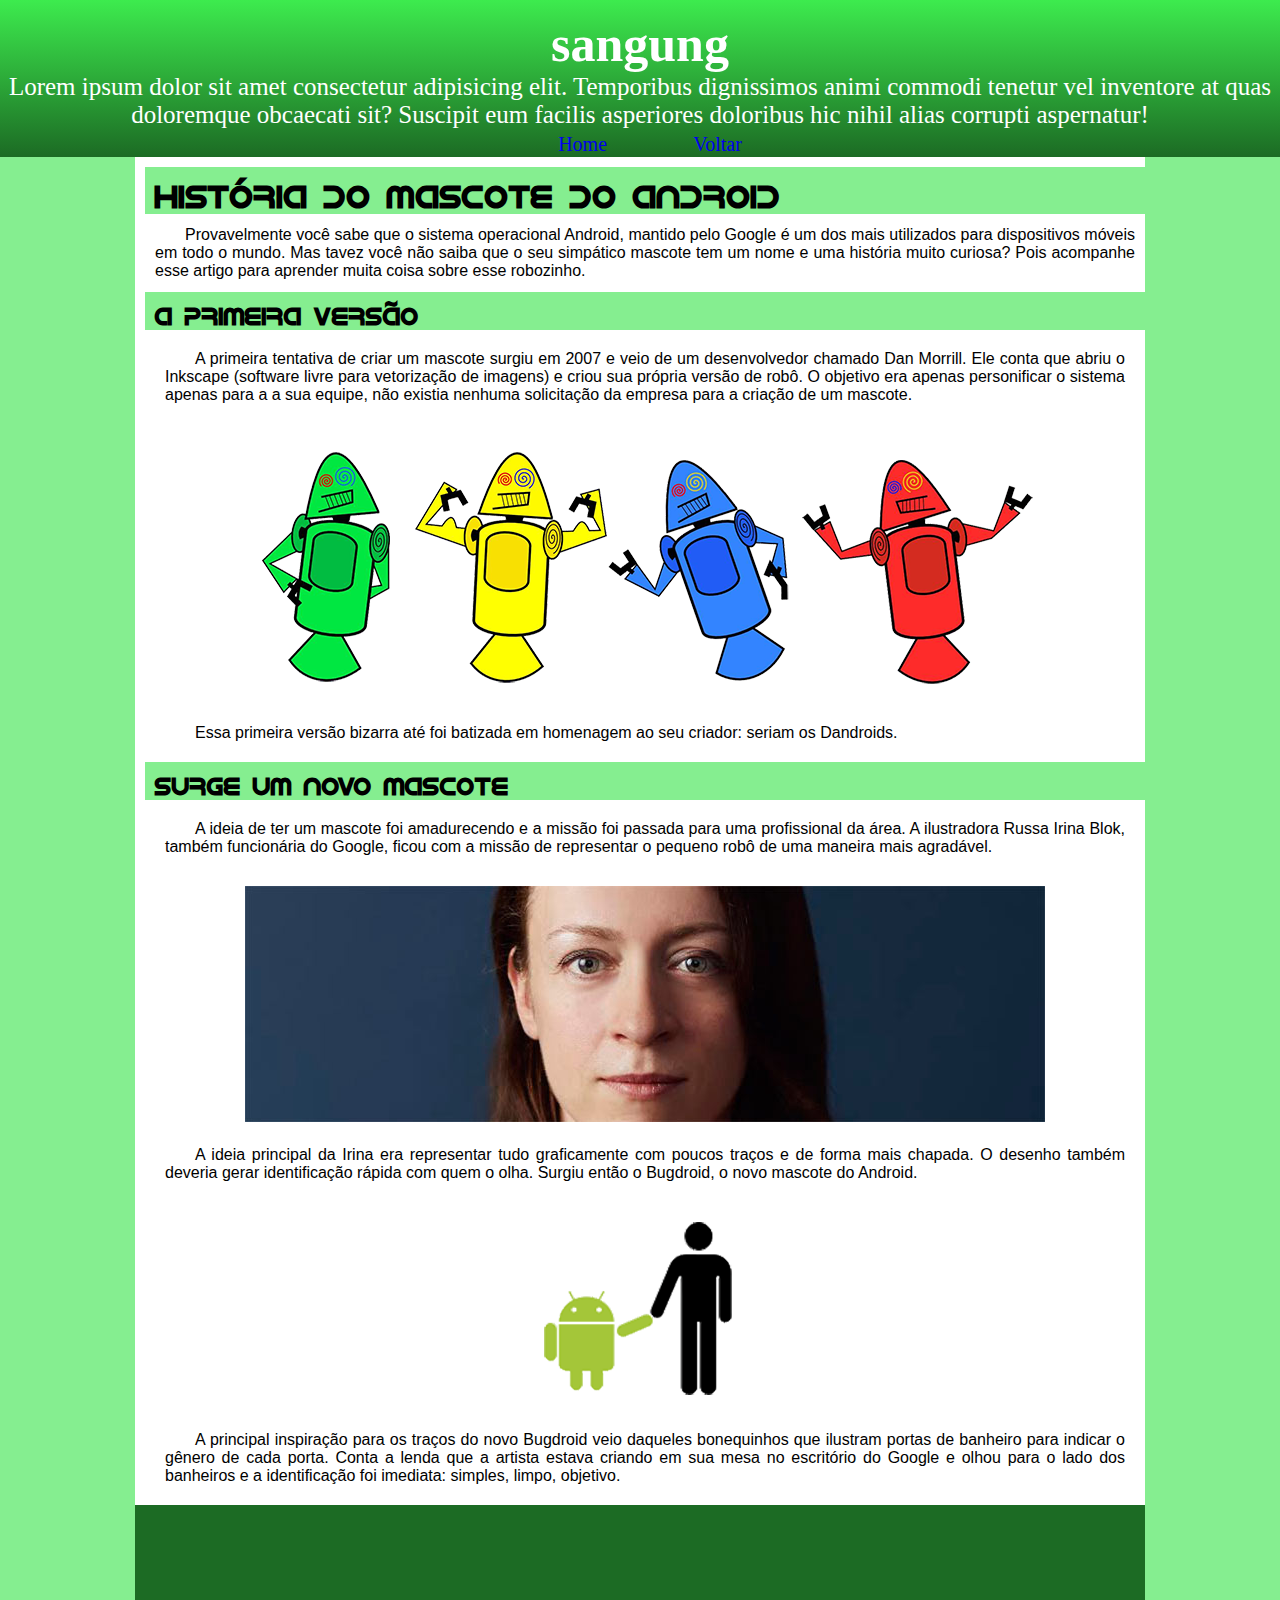
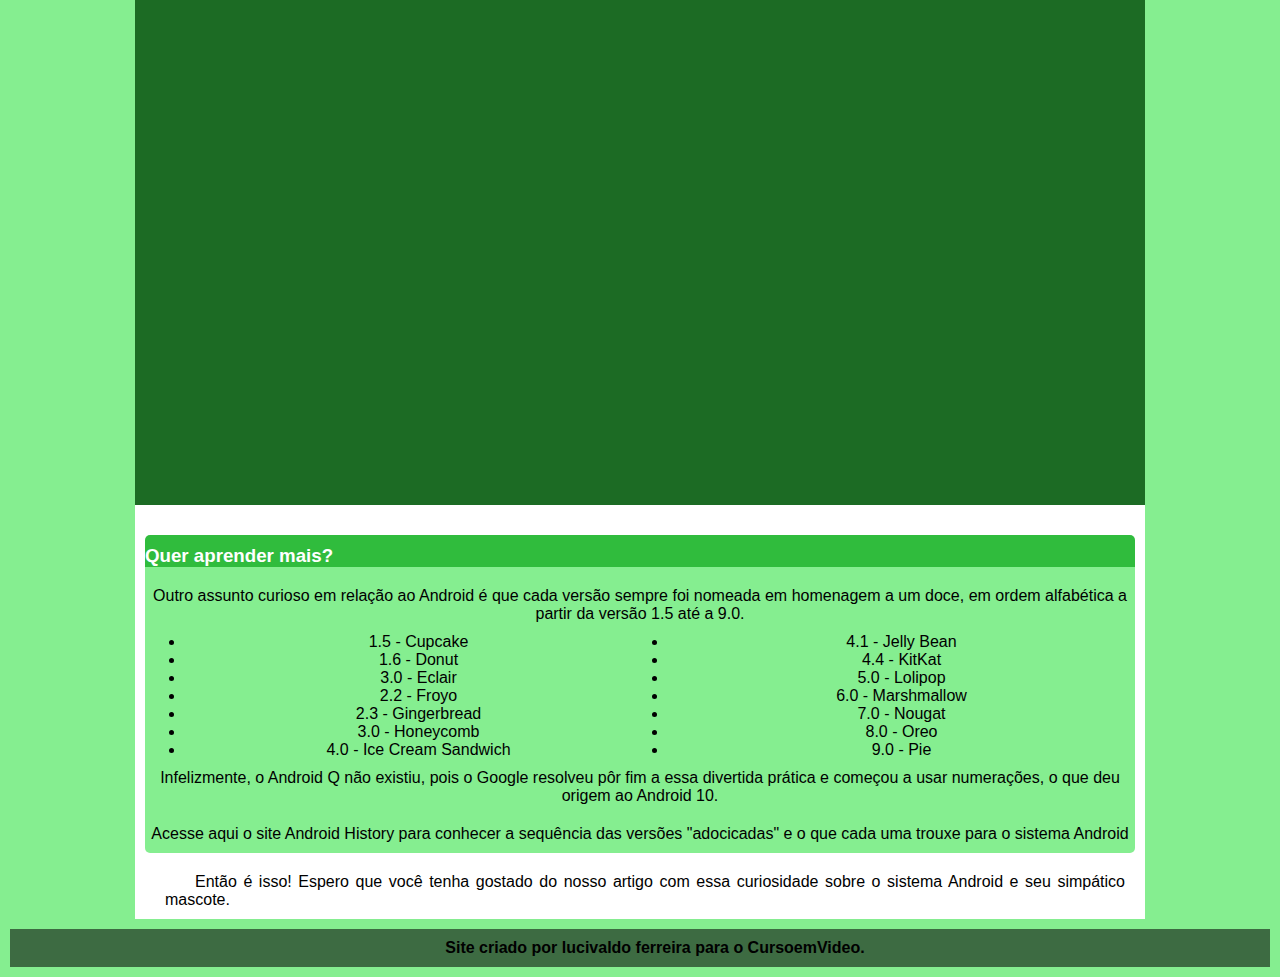
<file: 04.1sansungtv.html>
<!DOCTYPE html>
<html lang="en">
<head>
    <meta charset="UTF-8">
    <meta http-equiv="X-UA-Compatible" content="IE=edge">
    <meta name="viewport" content="width=device-width, initial-scale=1.0">
    <title>Document</title>
    <link rel="stylesheet" href="style.css">
</head>
<body>
    <header>
        <h1>
            sangung
        </h1>
        <p>
            Lorem ipsum dolor sit amet consectetur adipisicing elit. Temporibus dignissimos animi commodi tenetur vel inventore at quas doloremque obcaecati sit? Suscipit eum facilis asperiores doloribus hic nihil alias corrupti aspernatur!
        </p>
        
            
                <nav  >
                    <a href="index.html">home</a>
                    <a href="04.0quarta.html">voltar</a>

                </nav>
            
        
</header>
<main>
<h1>
História do Mascote do Android
</h1>
<p>Provavelmente você sabe que o sistema operacional Android, mantido pelo Google é um dos mais utilizados para dispositivos móveis em todo o mundo. Mas tavez você não saiba que o seu simpático mascote tem um nome e uma história muito curiosa? Pois acompanhe esse artigo para aprender muita coisa sobre esse robozinho.</p>

<section>
<article>
<h2> 
    A primeira versão
</h2>
<p>
    A primeira tentativa de criar um mascote surgiu em 2007 e veio de um desenvolvedor chamado Dan Morrill. Ele conta que abriu o Inkscape (software livre para vetorização de imagens) e criou sua própria versão de robô. O objetivo era apenas personificar o sistema apenas para a a sua equipe, não existia nenhuma solicitação da empresa para a criação de um mascote.
</p>
<div>
    <picture class="imagem01">
        <source media="(max-width: 1000px)" srcset="imagens/g.png" type="image/png">
        <img src="imagens/p.png" alt="">
        </picture>
</div>
    <p>
        Essa primeira versão bizarra até foi batizada em homenagem ao seu criador: seriam os Dandroids.
    </p>
    <h2>
        Surge um novo mascote
    </h2>
    <p>
        A ideia de ter um mascote foi amadurecendo e a missão foi passada para uma profissional da área. A ilustradora Russa Irina Blok, também funcionária do Google, ficou com a missão de representar o pequeno robô de uma maneira mais agradável.
    </p>

    <div>
        <picture>
            <source media="(max-width:1000px )" srcset="imagens/irina-blok-pq.jpg" type="image/png">
            <img src="imagens/irina-blok.jpg" alt="">
        </picture>
    </div>
    <p>
        A ideia principal da Irina era representar tudo graficamente com poucos traços e de forma mais chapada. O desenho também deveria gerar identificação rápida com quem o olha. Surgiu então o Bugdroid, o novo mascote do Android.
    </p>
    <div><img src="imagens/bugdroid.png" alt=""></div>
    <p>
        A principal inspiração para os traços do novo Bugdroid veio daqueles bonequinhos que ilustram portas de banheiro para indicar o gênero de cada porta. Conta a lenda que a artista estava criando em sua mesa no escritório do Google e olhou para o lado dos banheiros e a identificação foi imediata: simples, limpo, objetivo.
    </p>
    <div class="video"><iframe width="560" height="315" src="https://www.youtube.com/embed/l2UDgpLz20M" title="YouTube video player" frameborder="0" allow="accelerometer; autoplay; clipboard-write; encrypted-media; gyroscope; picture-in-picture" allowfullscreen></iframe></div>

    <h3>Quer aprender mais? </h3>
    
    <div class="ultimo">
    <P>
        Outro assunto curioso em relação ao Android é que cada versão sempre foi nomeada em homenagem a um doce, em ordem alfabética a partir da versão 1.5 até a 9.0.
    </P>
    <ul>
        <li>  1.5 - Cupcake     </li>
        <li>    1.6 - Donut   </li>
        <li>    3.0 - Eclair   </li>
        <li>    2.2 - Froyo    </li>
        <li>      2.3 - Gingerbread  </li>
        <li>   3.0 - Honeycomb      </li>
        <li>     4.0 - Ice Cream Sandwich    </li>
        <li>     4.1 - Jelly Bean   </li>
        <li>     4.4 - KitKat   </li>
        <li>    5.0 - Lolipop   </li>
        <li>     6.0 - Marshmallow  </li>
        <li>     7.0 - Nougat  </li>
        <li>    8.0 - Oreo   </li>
        <li>      9.0 - Pie   </li>
    
    </ul>
<p>
Infelizmente, o Android Q não existiu, pois o Google resolveu pôr fim a essa divertida prática e começou a usar numerações, o que deu origem ao Android 10.
</p>

<p>
Acesse aqui o site Android History para conhecer a sequência das versões "adocicadas" e o que cada uma trouxe para o sistema Android
</p></div>
<aside>
Então é isso! Espero que você tenha gostado do nosso artigo com essa curiosidade sobre o sistema Android e seu simpático mascote.

</aside>
</article>

















</section>

</main>
<footer>
<p>Site criado por lucivaldo ferreira para o CursoemVideo.</p>

</footer>
</body>
</html>
</file>
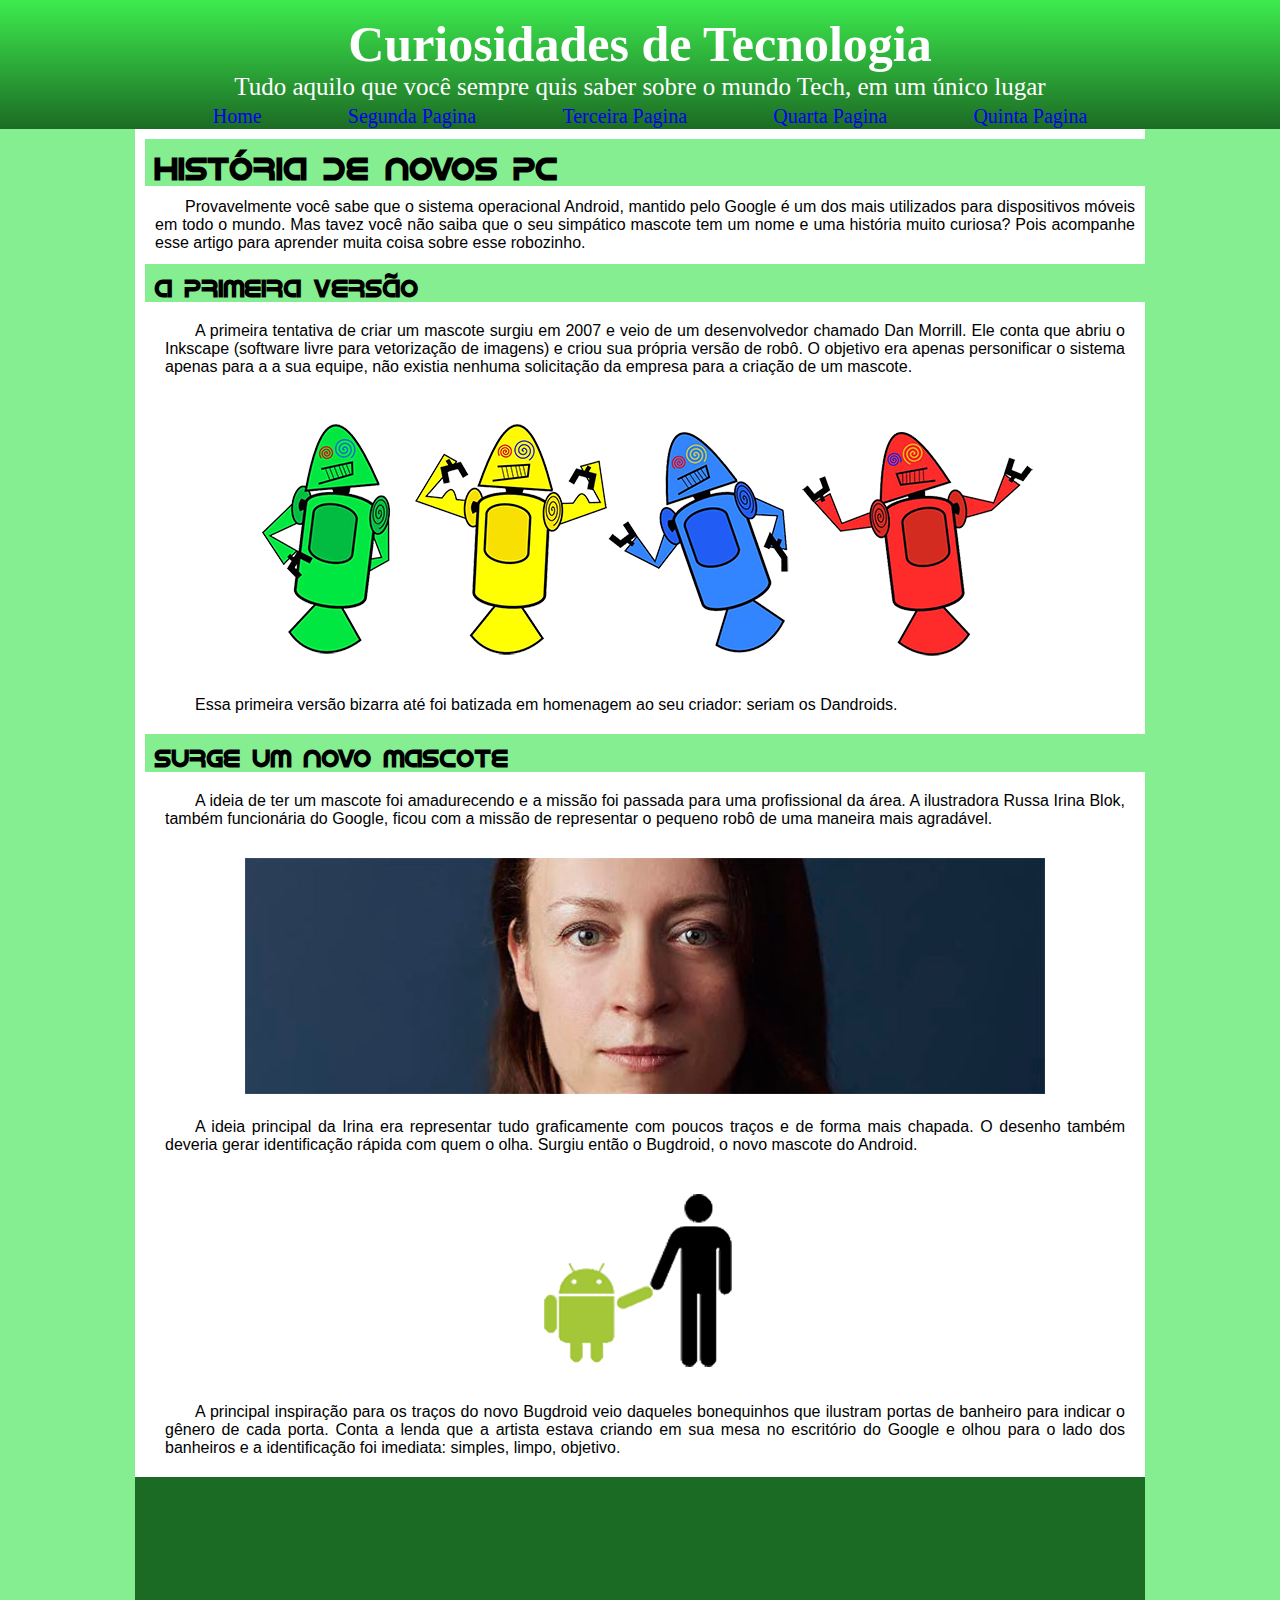
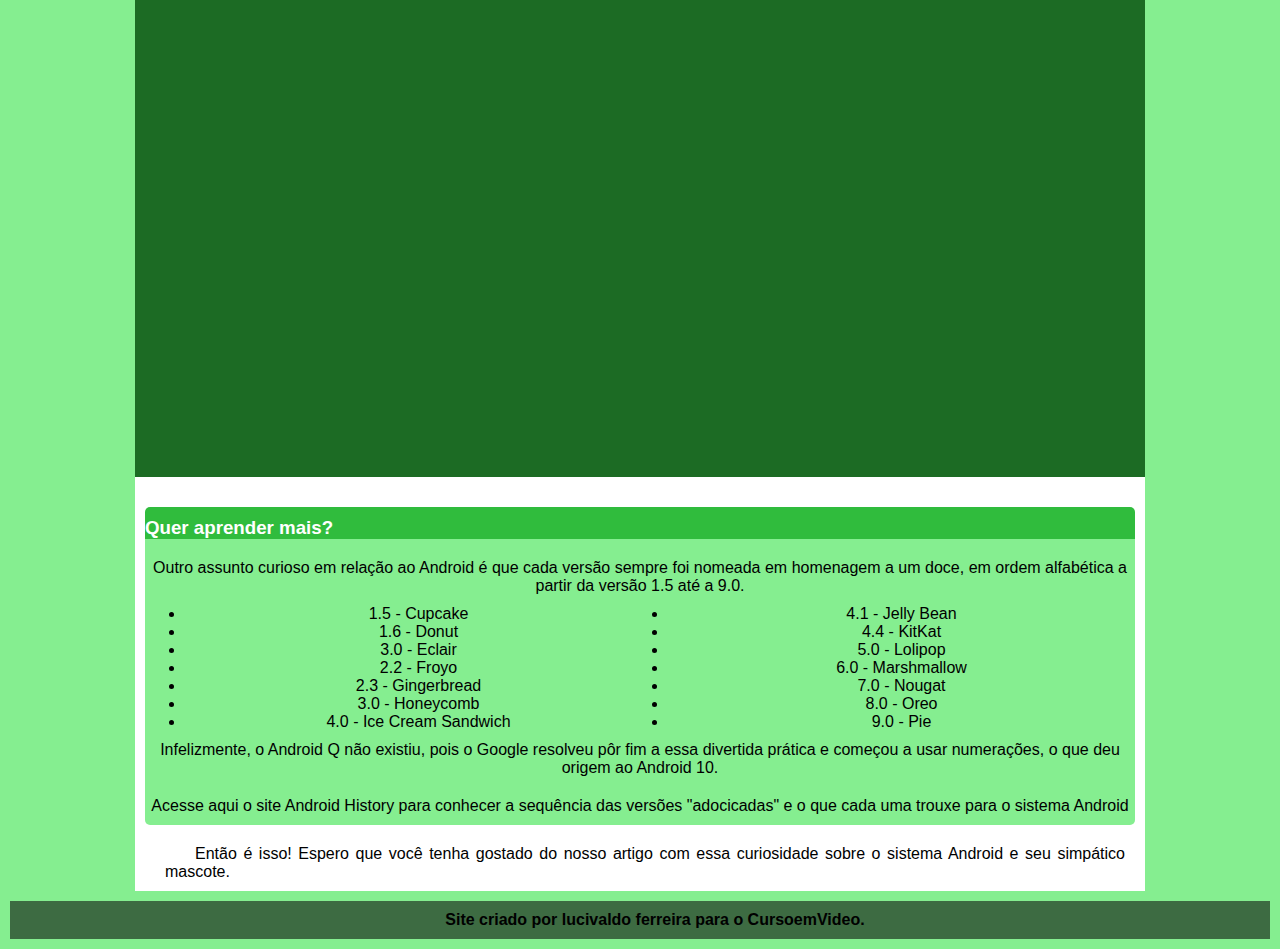
<file: 05.0quinta.html>
<!DOCTYPE html>
<html lang="en">
<head>
    <meta charset="UTF-8">
    <meta http-equiv="X-UA-Compatible" content="IE=edge">
    <meta name="viewport" content="width=device-width, initial-scale=1.0">
    <title>Document</title>
    <link rel="stylesheet" href="style.css">
</head>
<body>
    <header>
        <h1>
            Curiosidades de Tecnologia
        </h1>
        <p>
            Tudo aquilo que você sempre quis saber sobre o mundo Tech, em um único lugar
        </p>

        <nav>
            <a href="index.html">home</a>
            <a href="segundapagina.html">segunda pagina</a>
            <a href="terceira.html">terceira pagina</a>
            <a href="quarta.html">quarta pagina</a>
            <a href="quinta.html">quinta pagina</a>
        </nav>
</header>
<main>
<h1>
História de novos pc
</h1>
<p>Provavelmente você sabe que o sistema operacional Android, mantido pelo Google é um dos mais utilizados para dispositivos móveis em todo o mundo. Mas tavez você não saiba que o seu simpático mascote tem um nome e uma história muito curiosa? Pois acompanhe esse artigo para aprender muita coisa sobre esse robozinho.</p>

<section>
<article>
<h2> 
    A primeira versão
</h2>
<p>
    A primeira tentativa de criar um mascote surgiu em 2007 e veio de um desenvolvedor chamado Dan Morrill. Ele conta que abriu o Inkscape (software livre para vetorização de imagens) e criou sua própria versão de robô. O objetivo era apenas personificar o sistema apenas para a a sua equipe, não existia nenhuma solicitação da empresa para a criação de um mascote.
</p>
<div>
    <picture class="imagem01">
        <source media="(max-width: 1000px)" srcset="imagens/g.png" type="image/png">
        <img src="imagens/p.png" alt="">
        </picture>
</div>
    <p>
        Essa primeira versão bizarra até foi batizada em homenagem ao seu criador: seriam os Dandroids.
    </p>
    <h2>
        Surge um novo mascote
    </h2>
    <p>
        A ideia de ter um mascote foi amadurecendo e a missão foi passada para uma profissional da área. A ilustradora Russa Irina Blok, também funcionária do Google, ficou com a missão de representar o pequeno robô de uma maneira mais agradável.
    </p>

    <div>
        <picture>
            <source media="(max-width:1000px )" srcset="imagens/irina-blok-pq.jpg" type="image/png">
            <img src="imagens/irina-blok.jpg" alt="">
        </picture>
    </div>
    <p>
        A ideia principal da Irina era representar tudo graficamente com poucos traços e de forma mais chapada. O desenho também deveria gerar identificação rápida com quem o olha. Surgiu então o Bugdroid, o novo mascote do Android.
    </p>
    <div><img src="imagens/bugdroid.png" alt=""></div>
    <p>
        A principal inspiração para os traços do novo Bugdroid veio daqueles bonequinhos que ilustram portas de banheiro para indicar o gênero de cada porta. Conta a lenda que a artista estava criando em sua mesa no escritório do Google e olhou para o lado dos banheiros e a identificação foi imediata: simples, limpo, objetivo.
    </p>
    <div class="video"><iframe width="560" height="315" src="https://www.youtube.com/embed/l2UDgpLz20M" title="YouTube video player" frameborder="0" allow="accelerometer; autoplay; clipboard-write; encrypted-media; gyroscope; picture-in-picture" allowfullscreen></iframe></div>

    <h3>Quer aprender mais? </h3>
    
    <div class="ultimo">
    <P>
        Outro assunto curioso em relação ao Android é que cada versão sempre foi nomeada em homenagem a um doce, em ordem alfabética a partir da versão 1.5 até a 9.0.
    </P>
    <ul>
        <li>  1.5 - Cupcake     </li>
        <li>    1.6 - Donut   </li>
        <li>    3.0 - Eclair   </li>
        <li>    2.2 - Froyo    </li>
        <li>      2.3 - Gingerbread  </li>
        <li>   3.0 - Honeycomb      </li>
        <li>     4.0 - Ice Cream Sandwich    </li>
        <li>     4.1 - Jelly Bean   </li>
        <li>     4.4 - KitKat   </li>
        <li>    5.0 - Lolipop   </li>
        <li>     6.0 - Marshmallow  </li>
        <li>     7.0 - Nougat  </li>
        <li>    8.0 - Oreo   </li>
        <li>      9.0 - Pie   </li>
    
    </ul>
<p>
Infelizmente, o Android Q não existiu, pois o Google resolveu pôr fim a essa divertida prática e começou a usar numerações, o que deu origem ao Android 10.
</p>

<p>
Acesse aqui o site Android History para conhecer a sequência das versões "adocicadas" e o que cada uma trouxe para o sistema Android
</p></div>
<aside>
Então é isso! Espero que você tenha gostado do nosso artigo com essa curiosidade sobre o sistema Android e seu simpático mascote.

</aside>
</article>

















</section>

</main>
<footer>
<p>Site criado por lucivaldo ferreira para o CursoemVideo.</p>

</footer>


</body>
</html>
</file>
<file: style.css>
@charset "utf-8";

@font-face {
    font-family:'idroid' ;
    src: url('/pacote-projeto-d010/fontes/idroid.otf')format('opentype');
}
@import url('https://fonts.googleapis.com/css2?family=Bebas+Neue&display=swap');

:root {
    --cor01 :#1C6B24;
    --cor02 :#85EE90;
    --cor03 :#3DEB4E;
    --cor04 :#3D6B42;
    --cor05 :#30BC3D;
    --fonteespecial :'idroid';
    --fontetitulo :'Bebas Neue',cursive;
}
*{min-width: 320;
    max-width: 1000;
    margin: auto;

}
 body{
     margin: auto;
     background-color: var(--cor02);
    
    
 }
header{
    background-image:linear-gradient( to top,var(--cor01) ,var(--cor03)) ;
    text-align: center;
    padding-top: 15px;
    border-width: 10px;
    color: white;
    font-size: 25px;
    font-family: var(--fontetitulo);
}
     nav{
         padding-left: 20px;
        
     }
     nav>a {
         font-size: 20px;
         padding-left: 40px;
         padding-right: 40px;
         text-decoration: none;
         text-transform: capitalize;
 }

 nav>a:hover{
     background-color: #30BC3D;
     text-align: center;
     border-radius: 10px;
 }
     
     
         
 main{
    min-width: 320px;
    max-width: 1000px;
    margin: auto;
    background-color:white;
    padding-left: 10px;
    padding-top: 10px;
    font-family: Arial, Helvetica, sans-serif;
 }
  main>p {
      font-family: Arial, Helvetica, sans-serif;
     text-align: justify;
     margin: 10px 10px;
     padding-top: 2px;
     padding-bottom: 2px;
     
     text-indent: 30px;
  }

   div.centralizado>p{
        text-align: center;
        padding-top: 2%;
        padding-bottom: 2%;
       
    }

   article>p{
    font-family: Arial, Helvetica, sans-serif;
    text-align: justify;
    margin: 10px 10px;
    padding:10px;
    padding-right: 10px;
    text-indent: 30px;
   }
    aside{font-family: Arial, Helvetica, sans-serif;
        text-align: justify;
        margin: 10px 10px;
        padding:10px;
        padding-right: 10px;
        text-indent: 30px;

    }

 div{
    text-align: center;
    padding-top: 10px;
 }
div.video{
    margin: 0px 0px 30px -10px;
    padding: 10px;
    padding-bottom: 59%;
    position: relative;
    background-color: #1C6B24;

}

div.video>iframe {
    position: absolute;
    top: 4%;
    left: 5%;
    width: 90%;
    height: 96%;
    
}

div.segunda>ul{
    columns: 1;
    text-align: left;
}

ul{
    columns: 2;
}

    footer{
        font-family: Arial, Helvetica, sans-serif;
    text-align: center;
    margin: 10px 10px;
    padding:10px;
    padding-right: 10px;
    text-indent: 30px;
    background-color: #3D6B42;
    font-weight: bold;
    }
 main> h1{
     font-family: var(--fonteespecial);
     background-color:#85EE90;
     padding-top: 10px;
     text-indent: 10px;
 }
  h2{
    font-family: var(--fonteespecial);
    background-color:#85EE90;
    padding-top: 10px;
    text-indent: 10px;
  }
  div.ultimo{
      background-color: #85EE90;
      margin-right: 10px;
      border-radius: 0px 0px 5px 5px;
     
  }
  div.ultimo>p {
      padding-top: 10px;
      padding-bottom: 10px;
  }
  h3{
      background-color: #30BC3D;
      color: white;
      padding-top: 10px;
      padding-right: 10px;
      margin-right: 10px;
      border-radius: 5px 5px 0px 0px;
  }
</file>
